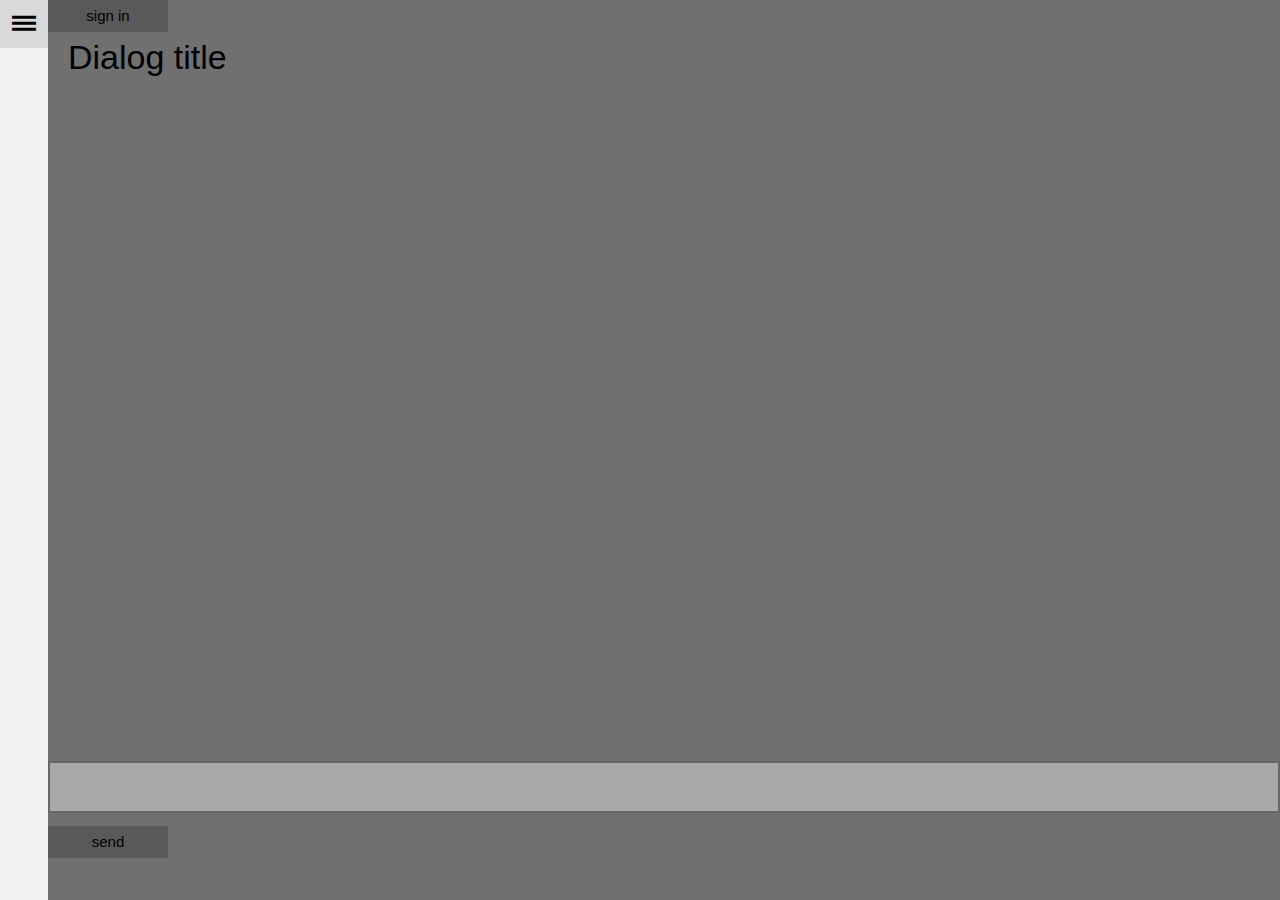
<file: WinJsClient/index.html>
﻿<!DOCTYPE html>
<html>
<head>
    <meta charset="utf-8" />
    <title>hi there</title>
    <link href="lib/winjs-4.0.1/css/ui-light.css" rel="stylesheet" />
    <script src="lib/winjs-4.0.1/js/base.js"></script>
    <script src="lib/winjs-4.0.1/js/ui.js"></script>

    <script src="Scripts/jquery-1.6.4.min.js"></script>
    <script src="Scripts/jquery.signalR-2.2.1.min.js"></script>
    <!--script src="http://localhost:8080/signalr/hubs"-->

    <link href="css/default.css" rel="stylesheet" />
    <link href="css/splitView.css" rel="stylesheet"/>
    <link href="css/lists.css" rel="stylesheet"/>
    <link href="css/addMeta.css" rel="stylesheet"/>

    
    <script src="js/models.js"></script>
    <script src="js/dataStorage.js"></script>   
    <script src="js/serverInteraction.js"></script>
    <script src="js/dataAdapter.js"></script>
    <script src="js/main.js"></script>
    <script src="js/signIn.js"></script>
     
    <script src="js/metaContactsList.js"></script>
    <script src="js/splitView.js"></script>
    <script src="js/dialogList.js"></script>
    <script src="js/accounts.js"></script>
    

</head>
<body class="win-type-body">
    <div id="app">
        <div class="splitView" data-win-control="WinJS.UI.SplitView">
            
            <!-- Pane area -->
            <div>
                <div class="header">
                    <button class="win-splitviewpanetoggle"
                            data-win-control="WinJS.UI.SplitViewPaneToggle"
                            data-win-options="{ splitView: select('.splitView') }"></button>
                    <div class="title">
                        <button class="win-button" id="removeMeta">remove</button>
                        <button class="win-button" id="selectMeta">select</button>
                        <br/>
                        <button class="win-button action" id="addMeta">add</button>
                        <button class="win-button" id="showAccs">accounts</button>

                        <!--Scenario Controls-->
                        <!--Notify flyout-->
                        <div id="notiftFlyout" data-win-control="WinJS.UI.Flyout" aria-label="{Confirm purchase flyout}">
                            <h2 id="notifyText" class="win-h2"></h2>
                            <button class="win-button" id="confirmButton" data-win-selectable="true">ok</button>
                        </div>

                        <!--add metaCont flout-->
                        <div id="addMetaFlyout" data-win-control="WinJS.UI.Flyout" aria-label="{Confirm purchase flyout}">
                            <div>Name: <input id="nameFlyout" type="text" class="win-textarea"/>
                            </div>
                            <div>Vk:
                                <select id="vkListFlyout" class="win-dropdown" data-win-control="WinJS.UI.Repeater" data-win-options="{data: Data.vk}">
                                    <option data-win-bind="value: id; textContent: name"></option>
                                </select>
                            </div>
                            <div>Telegram:
                                <select id="tgListFlyout" class="win-dropdown" data-win-control="WinJS.UI.Repeater" data-win-options="{data: Data.items}">
                                    <option data-win-bind="value: id; textContent: name"></option>
                                </select>
                            </div>
                            <button class="win-button" id="confirmAddingMetaButton" data-win-selectable="true">save</button>
                        </div>

                        <!-- Accs flyout-->
                        <div id="accsFlyout" data-win-control="WinJS.UI.Flyout" aria-label="{Confirm purchase flyout}">
                            <div>
                                Vk:
                                <br/>
                                <input id="vkLogin" type="text" class="win-textarea" />
                                <br/>
                                <input id="vkPassword" type="password" class="win-textarea" />
                            </div>
                            <div>
                                Telegram:
                                <br/>
                                <input id="telegramLogin" type="text" class="win-textarea" />
                            </div>

                            <button class="win-button" id="confirmEditingAccButton" data-win-selectable="true">save</button>
                        </div>
                    
                    </div>
                </div>

                <!-- Simple template for the ListView instantiation -->
                <div class="metaTemplate" data-win-control="WinJS.Binding.Template" style="display: none">
                    <div class="metaItem">
                        <div class="metaItem-Detail">
                            <h4 class="win-h4" data-win-bind="textContent: name"></h4>
                        </div>
                    </div>
                </div>

                <!-- The declarative markup necesary for ListView instantiation -->
                <!-- Call WinJS.UI.processAll() in your initialization code -->
                <div id="metaListView"
                     class="win-selectionstylefilled"
                     data-win-control="WinJS.UI.ListView"
                     data-win-options="{
            itemTemplate: select('.metaTemplate'),
            selectionMode: 'single',
            tapBehavior: WinJS.UI.TapBehavior.toggleSelect,
            itemsReorderable: true,
            itemDataSource: Data.meta.dataSource,
            layout: { type: WinJS.UI.ListLayout }
    }">
                </div>
            </div>


            <!-- Content area -->
            <div>
                <button id="askCodeButton" class="win-button">sign in</button>
            </div>
            <div class="contenttext">
                <h2 id="dialogHeader" class="win-h2">Dialog title</h2>
            </div>

            <!-- Code flyout-->
            <div id="codeFlyout" data-win-control="WinJS.UI.Flyout" aria-label="{Confirm purchase flyout}">
                <div>Code: <input id="code" type="text" class="win-textarea"/>
                </div>
                <button class="win-button" id="sendCodeButton" data-win-selectable="true">ok</button>
            </div>

            <!-- Simple template for the ListView instantiation -->
            <div class="dialogTemplate" data-win-control="WinJS.Binding.Template" style="display: none">
                <div class="dialogItem">
                    <div class="dialogItem-Detail">
                        <h4 class="win-h4" data-win-bind="textContent: text"></h4>
                        <h6 class="win-h6" data-win-bind="textContent: type"></h6>
                    </div>
                </div>
            </div>

            <!-- The declarative markup necesary for ListView instantiation -->
            <!-- Call WinJS.UI.processAll() in your initialization code -->
            <div id="dialogListView"
                 class="win-selectionstylefilled"
                 data-win-control="WinJS.UI.ListView"
                 data-win-options="{
            itemTemplate: select('.dialogTemplate'),
            selectionMode: 'none',
            tapBehavior: 'none',
            
            layout: { type: WinJS.UI.ListLayout }
    }">
            </div>
            <div id="messageInput">
                <textarea id="messageToSend" class="win-textarea"></textarea>
                <button id="sendButtton" class="win-button">send</button>
            </div>
        </div>
    </div>
</body>
</html>
</file>
<file: WinJsClient/lib/winjs-4.0.1/css/ui-light.css>
﻿/* Copyright (c) Microsoft Corporation.  All Rights Reserved. Licensed under the MIT License. See License.txt in the project root for license information. */
@keyframes WinJS-node-inserted {
  from {
    outline-color: #000;
  }
  to {
    outline-color: #001;
  }
}
@keyframes WinJS-opacity-in {
  from {
    opacity: 0;
  }
  to {
    opacity: 1;
  }
}
@keyframes WinJS-opacity-out {
  from {
    opacity: 1;
  }
  to {
    opacity: 0;
  }
}
@keyframes WinJS-scale-up {
  from {
    transform: scale(0.85);
  }
  to {
    transform: scale(1);
  }
}
@keyframes WinJS-scale-down {
  from {
    transform: scale(1);
  }
  to {
    transform: scale(0.85);
  }
}
@keyframes WinJS-default-remove {
  from {
    transform: translateX(11px);
  }
  to {
    transform: none;
  }
}
@keyframes WinJS-default-remove-rtl {
  from {
    transform: translateX(-11px);
  }
  to {
    transform: none;
  }
}
@keyframes WinJS-default-apply {
  from {
    transform: none;
  }
  to {
    transform: translateX(11px);
  }
}
@keyframes WinJS-default-apply-rtl {
  from {
    transform: none;
  }
  to {
    transform: translateX(-11px);
  }
}
@keyframes WinJS-showEdgeUI {
  from {
    transform: translateY(-70px);
  }
  to {
    transform: none;
  }
}
@keyframes WinJS-showPanel {
  from {
    transform: translateX(364px);
  }
  to {
    transform: none;
  }
}
@keyframes WinJS-showPanel-rtl {
  from {
    transform: translateX(-364px);
  }
  to {
    transform: none;
  }
}
@keyframes WinJS-hideEdgeUI {
  from {
    transform: none;
  }
  to {
    transform: translateY(-70px);
  }
}
@keyframes WinJS-hidePanel {
  from {
    transform: none;
  }
  to {
    transform: translateX(364px);
  }
}
@keyframes WinJS-hidePanel-rtl {
  from {
    transform: none;
  }
  to {
    transform: translateX(-364px);
  }
}
@keyframes WinJS-showPopup {
  from {
    transform: translateY(50px);
  }
  to {
    transform: none;
  }
}
@keyframes WinJS-dragSourceEnd {
  from {
    transform: translateX(11px) scale(1.05);
  }
  to {
    transform: none;
  }
}
@keyframes WinJS-dragSourceEnd-rtl {
  from {
    transform: translateX(-11px) scale(1.05);
  }
  to {
    transform: none;
  }
}
@keyframes WinJS-enterContent {
  from {
    transform: translateY(28px);
  }
  to {
    transform: none;
  }
}
@keyframes WinJS-exit {
  from {
    transform: none;
  }
  to {
    transform: none;
  }
}
@keyframes WinJS-enterPage {
  from {
    transform: translateY(28px);
  }
  to {
    transform: none;
  }
}
@keyframes WinJS-updateBadge {
  from {
    transform: translateY(24px);
  }
  to {
    transform: none;
  }
}
@-webkit-keyframes WinJS-node-inserted {
  from {
    outline-color: #000;
  }
  to {
    outline-color: #001;
  }
}
@-webkit-keyframes -webkit-WinJS-opacity-in {
  from {
    opacity: 0;
  }
  to {
    opacity: 1;
  }
}
@-webkit-keyframes -webkit-WinJS-opacity-out {
  from {
    opacity: 1;
  }
  to {
    opacity: 0;
  }
}
@-webkit-keyframes -webkit-WinJS-scale-up {
  from {
    -webkit-transform: scale(0.85);
  }
  to {
    -webkit-transform: scale(1);
  }
}
@-webkit-keyframes -webkit-WinJS-scale-down {
  from {
    -webkit-transform: scale(1);
  }
  to {
    -webkit-transform: scale(0.85);
  }
}
@-webkit-keyframes -webkit-WinJS-default-remove {
  from {
    -webkit-transform: translateX(11px);
  }
  to {
    -webkit-transform: none;
  }
}
@-webkit-keyframes -webkit-WinJS-default-remove-rtl {
  from {
    -webkit-transform: translateX(-11px);
  }
  to {
    -webkit-transform: none;
  }
}
@-webkit-keyframes -webkit-WinJS-default-apply {
  from {
    -webkit-transform: none;
  }
  to {
    -webkit-transform: translateX(11px);
  }
}
@-webkit-keyframes -webkit-WinJS-default-apply-rtl {
  from {
    -webkit-transform: none;
  }
  to {
    -webkit-transform: translateX(-11px);
  }
}
@-webkit-keyframes -webkit-WinJS-showEdgeUI {
  from {
    -webkit-transform: translateY(-70px);
  }
  to {
    -webkit-transform: none;
  }
}
@-webkit-keyframes -webkit-WinJS-showPanel {
  from {
    -webkit-transform: translateX(364px);
  }
  to {
    -webkit-transform: none;
  }
}
@-webkit-keyframes -webkit-WinJS-showPanel-rtl {
  from {
    -webkit-transform: translateX(-364px);
  }
  to {
    -webkit-transform: none;
  }
}
@-webkit-keyframes -webkit-WinJS-hideEdgeUI {
  from {
    -webkit-transform: none;
  }
  to {
    -webkit-transform: translateY(-70px);
  }
}
@-webkit-keyframes -webkit-WinJS-hidePanel {
  from {
    -webkit-transform: none;
  }
  to {
    -webkit-transform: translateX(364px);
  }
}
@-webkit-keyframes -webkit-WinJS-hidePanel-rtl {
  from {
    -webkit-transform: none;
  }
  to {
    -webkit-transform: translateX(-364px);
  }
}
@-webkit-keyframes -webkit-WinJS-showPopup {
  from {
    -webkit-transform: translateY(50px);
  }
  to {
    -webkit-transform: none;
  }
}
@-webkit-keyframes -webkit-WinJS-dragSourceEnd {
  from {
    -webkit-transform: translateX(11px) scale(1.05);
  }
  to {
    -webkit-transform: none;
  }
}
@-webkit-keyframes -webkit-WinJS-dragSourceEnd-rtl {
  from {
    -webkit-transform: translateX(-11px) scale(1.05);
  }
  to {
    -webkit-transform: none;
  }
}
@-webkit-keyframes -webkit-WinJS-enterContent {
  from {
    -webkit-transform: translateY(28px);
  }
  to {
    -webkit-transform: none;
  }
}
@-webkit-keyframes -webkit-WinJS-exit {
  from {
    -webkit-transform: none;
  }
  to {
    -webkit-transform: none;
  }
}
@-webkit-keyframes -webkit-WinJS-enterPage {
  from {
    -webkit-transform: translateY(28px);
  }
  to {
    -webkit-transform: none;
  }
}
@-webkit-keyframes -webkit-WinJS-updateBadge {
  from {
    -webkit-transform: translateY(24px);
  }
  to {
    -webkit-transform: none;
  }
}
@font-face {
  font-family: "Segoe UI Command";
  src: local("Segoe MDL2 Assets");
  font-weight: normal;
  font-style: normal;
}
@font-face {
  font-family: "Symbols";
  src: url(../fonts/Symbols.ttf);
}
.win-type-header,
.win-h1 {
  font-size: 46px;
  font-weight: 200;
  line-height: 1.216;
  letter-spacing: 0px;
}
.win-type-subheader,
.win-h2 {
  font-size: 34px;
  font-weight: 200;
  line-height: 1.176;
}
.win-type-title,
.win-h3 {
  font-size: 24px;
  font-weight: 300;
  line-height: 1.167;
}
.win-type-subtitle,
.win-h4 {
  font-size: 20px;
  font-weight: 400;
  line-height: 1.2;
}
.win-type-body,
.win-h6 {
  font-size: 15px;
  font-weight: 400;
  line-height: 1.333;
}
.win-type-base,
.win-h5 {
  font-size: 15px;
  font-weight: 500;
  line-height: 1.333;
}
.win-type-caption {
  font-size: 12px;
  font-weight: 400;
  line-height: 1.167;
}
@font-face {
  font-family: "Segoe UI";
  font-weight: 200;
  src: local("Segoe UI Light");
}
@font-face {
  font-family: "Segoe UI";
  font-weight: 300;
  src: local("Segoe UI Semilight");
}
@font-face {
  font-family: "Segoe UI";
  font-weight: 400;
  src: local("Segoe UI");
}
@font-face {
  font-family: "Segoe UI";
  font-weight: 500;
  src: local("Segoe UI Semibold");
}
@font-face {
  font-family: "Segoe UI";
  font-weight: 600;
  src: local("Segoe UI Bold");
}
@font-face {
  font-family: "Segoe UI";
  font-style: italic;
  font-weight: 400;
  src: local("Segoe UI Italic");
}
@font-face {
  font-family: "Segoe UI";
  font-style: italic;
  font-weight: 700;
  src: local("Segoe UI Bold Italic");
}
@font-face {
  font-family: "Microsoft Yahei UI";
  font-weight: 200;
  src: local("Microsoft Yahei UI Light");
}
@font-face {
  font-family: "Microsoft Yahei UI";
  font-weight: 300;
  src: local("Microsoft Yahei UI");
}
@font-face {
  font-family: "Microsoft Yahei UI";
  font-weight: 500;
  src: local("Microsoft Yahei UI");
}
@font-face {
  font-family: "Microsoft Yahei UI";
  font-weight: 600;
  src: local("Microsoft Yahei UI Bold");
}
@font-face {
  font-family: "Microsoft JhengHei UI";
  font-weight: 200;
  src: local("Microsoft JhengHei UI Light");
}
@font-face {
  font-family: "Microsoft JhengHei UI";
  font-weight: 300;
  src: local("Microsoft JhengHei UI");
}
@font-face {
  font-family: "Microsoft JhengHei UI";
  font-weight: 500;
  src: local("Microsoft JhengHei UI");
}
@font-face {
  font-family: "Microsoft JhengHei UI";
  font-weight: 600;
  src: local("Microsoft JhengHei UI Bold");
}
.win-type-header:-ms-lang(am, ti),
.win-type-subheader:-ms-lang(am, ti),
.win-type-title:-ms-lang(am, ti),
.win-type-subtitle:-ms-lang(am, ti),
.win-type-base:-ms-lang(am, ti),
.win-type-body:-ms-lang(am, ti),
.win-type-caption:-ms-lang(am, ti),
.win-h1:-ms-lang(am, ti),
.win-h2:-ms-lang(am, ti),
.win-h3:-ms-lang(am, ti),
.win-h4:-ms-lang(am, ti),
.win-h5:-ms-lang(am, ti),
.win-h6:-ms-lang(am, ti),
.win-button:-ms-lang(am, ti),
.win-dropdown:-ms-lang(am, ti),
.win-textbox:-ms-lang(am, ti),
.win-link:-ms-lang(am, ti),
.win-textarea:-ms-lang(am, ti) {
  font-family: "Ebrima", "Ebrima", "Nirmala UI", "Gadugi", "Segoe UI Emoji", "Segoe MDL2 Assets", "Symbols", "Yu Gothic UI", "Yu Gothic", "Meiryo UI", "Leelawadee UI", "Microsoft YaHei UI", "Microsoft JhengHei UI", "Malgun Gothic", "Segoe UI Historic", "Estrangelo Edessa", "Microsoft Himalaya", "Microsoft New Tai Lue", "Microsoft PhagsPa", "Microsoft Tai Le", "Microsoft Yi Baiti", "Mongolian Baiti", "MV Boli", "Myanmar Text", "Javanese Text", "Cambria Math";
}
.win-type-header:-ms-lang(as, bn, gu, hi, kn, kok, ml, mr, ne, or, pa, sat-Olck, si, srb-Sora, ta, te),
.win-type-subheader:-ms-lang(as, bn, gu, hi, kn, kok, ml, mr, ne, or, pa, sat-Olck, si, srb-Sora, ta, te),
.win-type-title:-ms-lang(as, bn, gu, hi, kn, kok, ml, mr, ne, or, pa, sat-Olck, si, srb-Sora, ta, te),
.win-type-subtitle:-ms-lang(as, bn, gu, hi, kn, kok, ml, mr, ne, or, pa, sat-Olck, si, srb-Sora, ta, te),
.win-type-base:-ms-lang(as, bn, gu, hi, kn, kok, ml, mr, ne, or, pa, sat-Olck, si, srb-Sora, ta, te),
.win-type-body:-ms-lang(as, bn, gu, hi, kn, kok, ml, mr, ne, or, pa, sat-Olck, si, srb-Sora, ta, te),
.win-type-caption:-ms-lang(as, bn, gu, hi, kn, kok, ml, mr, ne, or, pa, sat-Olck, si, srb-Sora, ta, te),
.win-h1:-ms-lang(as, bn, gu, hi, kn, kok, ml, mr, ne, or, pa, sat-Olck, si, srb-Sora, ta, te),
.win-h2:-ms-lang(as, bn, gu, hi, kn, kok, ml, mr, ne, or, pa, sat-Olck, si, srb-Sora, ta, te),
.win-h3:-ms-lang(as, bn, gu, hi, kn, kok, ml, mr, ne, or, pa, sat-Olck, si, srb-Sora, ta, te),
.win-h4:-ms-lang(as, bn, gu, hi, kn, kok, ml, mr, ne, or, pa, sat-Olck, si, srb-Sora, ta, te),
.win-h5:-ms-lang(as, bn, gu, hi, kn, kok, ml, mr, ne, or, pa, sat-Olck, si, srb-Sora, ta, te),
.win-h6:-ms-lang(as, bn, gu, hi, kn, kok, ml, mr, ne, or, pa, sat-Olck, si, srb-Sora, ta, te),
.win-button:-ms-lang(as, bn, gu, hi, kn, kok, ml, mr, ne, or, pa, sat-Olck, si, srb-Sora, ta, te),
.win-dropdown:-ms-lang(as, bn, gu, hi, kn, kok, ml, mr, ne, or, pa, sat-Olck, si, srb-Sora, ta, te),
.win-textbox:-ms-lang(as, bn, gu, hi, kn, kok, ml, mr, ne, or, pa, sat-Olck, si, srb-Sora, ta, te),
.win-link:-ms-lang(as, bn, gu, hi, kn, kok, ml, mr, ne, or, pa, sat-Olck, si, srb-Sora, ta, te),
.win-textarea:-ms-lang(as, bn, gu, hi, kn, kok, ml, mr, ne, or, pa, sat-Olck, si, srb-Sora, ta, te) {
  font-family: "Nirmala UI", "Ebrima", "Nirmala UI", "Gadugi", "Segoe UI Emoji", "Segoe MDL2 Assets", "Symbols", "Yu Gothic UI", "Yu Gothic", "Meiryo UI", "Leelawadee UI", "Microsoft YaHei UI", "Microsoft JhengHei UI", "Malgun Gothic", "Segoe UI Historic", "Estrangelo Edessa", "Microsoft Himalaya", "Microsoft New Tai Lue", "Microsoft PhagsPa", "Microsoft Tai Le", "Microsoft Yi Baiti", "Mongolian Baiti", "MV Boli", "Myanmar Text", "Javanese Text", "Cambria Math";
}
.win-type-header:-ms-lang(chr-CHER-US),
.win-type-subheader:-ms-lang(chr-CHER-US),
.win-type-title:-ms-lang(chr-CHER-US),
.win-type-subtitle:-ms-lang(chr-CHER-US),
.win-type-base:-ms-lang(chr-CHER-US),
.win-type-body:-ms-lang(chr-CHER-US),
.win-type-caption:-ms-lang(chr-CHER-US),
.win-h1:-ms-lang(chr-CHER-US),
.win-h2:-ms-lang(chr-CHER-US),
.win-h3:-ms-lang(chr-CHER-US),
.win-h4:-ms-lang(chr-CHER-US),
.win-h5:-ms-lang(chr-CHER-US),
.win-h6:-ms-lang(chr-CHER-US),
.win-button:-ms-lang(chr-CHER-US),
.win-dropdown:-ms-lang(chr-CHER-US),
.win-textbox:-ms-lang(chr-CHER-US),
.win-link:-ms-lang(chr-CHER-US),
.win-textarea:-ms-lang(chr-CHER-US) {
  font-family: "Gadugi", "Ebrima", "Nirmala UI", "Gadugi", "Segoe UI Emoji", "Segoe MDL2 Assets", "Symbols", "Yu Gothic UI", "Yu Gothic", "Meiryo UI", "Leelawadee UI", "Microsoft YaHei UI", "Microsoft JhengHei UI", "Malgun Gothic", "Segoe UI Historic", "Estrangelo Edessa", "Microsoft Himalaya", "Microsoft New Tai Lue", "Microsoft PhagsPa", "Microsoft Tai Le", "Microsoft Yi Baiti", "Mongolian Baiti", "MV Boli", "Myanmar Text", "Javanese Text", "Cambria Math";
}
.win-type-header:-ms-lang(ja),
.win-type-subheader:-ms-lang(ja),
.win-type-title:-ms-lang(ja),
.win-type-subtitle:-ms-lang(ja),
.win-type-base:-ms-lang(ja),
.win-type-body:-ms-lang(ja),
.win-type-caption:-ms-lang(ja),
.win-h1:-ms-lang(ja),
.win-h2:-ms-lang(ja),
.win-h3:-ms-lang(ja),
.win-h4:-ms-lang(ja),
.win-h5:-ms-lang(ja),
.win-h6:-ms-lang(ja),
.win-button:-ms-lang(ja),
.win-dropdown:-ms-lang(ja),
.win-textbox:-ms-lang(ja),
.win-link:-ms-lang(ja),
.win-textarea:-ms-lang(ja) {
  font-family: "Yu Gothic UI", "Ebrima", "Nirmala UI", "Gadugi", "Segoe UI Emoji", "Segoe MDL2 Assets", "Symbols", "Yu Gothic UI", "Yu Gothic", "Meiryo UI", "Leelawadee UI", "Microsoft YaHei UI", "Microsoft JhengHei UI", "Malgun Gothic", "Segoe UI Historic", "Estrangelo Edessa", "Microsoft Himalaya", "Microsoft New Tai Lue", "Microsoft PhagsPa", "Microsoft Tai Le", "Microsoft Yi Baiti", "Mongolian Baiti", "MV Boli", "Myanmar Text", "Javanese Text", "Cambria Math";
}
.win-type-header:-ms-lang(km, lo, th, bug-Bugi),
.win-type-subheader:-ms-lang(km, lo, th, bug-Bugi),
.win-type-title:-ms-lang(km, lo, th, bug-Bugi),
.win-type-subtitle:-ms-lang(km, lo, th, bug-Bugi),
.win-type-base:-ms-lang(km, lo, th, bug-Bugi),
.win-type-body:-ms-lang(km, lo, th, bug-Bugi),
.win-type-caption:-ms-lang(km, lo, th, bug-Bugi),
.win-h1:-ms-lang(km, lo, th, bug-Bugi),
.win-h2:-ms-lang(km, lo, th, bug-Bugi),
.win-h3:-ms-lang(km, lo, th, bug-Bugi),
.win-h4:-ms-lang(km, lo, th, bug-Bugi),
.win-h5:-ms-lang(km, lo, th, bug-Bugi),
.win-h6:-ms-lang(km, lo, th, bug-Bugi),
.win-button:-ms-lang(km, lo, th, bug-Bugi),
.win-dropdown:-ms-lang(km, lo, th, bug-Bugi),
.win-textbox:-ms-lang(km, lo, th, bug-Bugi),
.win-link:-ms-lang(km, lo, th, bug-Bugi),
.win-textarea:-ms-lang(km, lo, th, bug-Bugi) {
  font-family: "Leelawadee UI", "Ebrima", "Nirmala UI", "Gadugi", "Segoe UI Emoji", "Segoe MDL2 Assets", "Symbols", "Yu Gothic UI", "Yu Gothic", "Meiryo UI", "Leelawadee UI", "Microsoft YaHei UI", "Microsoft JhengHei UI", "Malgun Gothic", "Segoe UI Historic", "Estrangelo Edessa", "Microsoft Himalaya", "Microsoft New Tai Lue", "Microsoft PhagsPa", "Microsoft Tai Le", "Microsoft Yi Baiti", "Mongolian Baiti", "MV Boli", "Myanmar Text", "Javanese Text", "Cambria Math";
}
.win-type-header:-ms-lang(ko),
.win-type-subheader:-ms-lang(ko),
.win-type-title:-ms-lang(ko),
.win-type-subtitle:-ms-lang(ko),
.win-type-base:-ms-lang(ko),
.win-type-body:-ms-lang(ko),
.win-type-caption:-ms-lang(ko),
.win-h1:-ms-lang(ko),
.win-h2:-ms-lang(ko),
.win-h3:-ms-lang(ko),
.win-h4:-ms-lang(ko),
.win-h5:-ms-lang(ko),
.win-h6:-ms-lang(ko),
.win-button:-ms-lang(ko),
.win-dropdown:-ms-lang(ko),
.win-textbox:-ms-lang(ko),
.win-link:-ms-lang(ko),
.win-textarea:-ms-lang(ko) {
  font-family: "Malgun Gothic", "Ebrima", "Nirmala UI", "Gadugi", "Segoe UI Emoji", "Segoe MDL2 Assets", "Symbols", "Yu Gothic UI", "Yu Gothic", "Meiryo UI", "Leelawadee UI", "Microsoft YaHei UI", "Microsoft JhengHei UI", "Malgun Gothic", "Segoe UI Historic", "Estrangelo Edessa", "Microsoft Himalaya", "Microsoft New Tai Lue", "Microsoft PhagsPa", "Microsoft Tai Le", "Microsoft Yi Baiti", "Mongolian Baiti", "MV Boli", "Myanmar Text", "Javanese Text", "Cambria Math";
}
.win-type-header:-ms-lang(jv-Java),
.win-type-subheader:-ms-lang(jv-Java),
.win-type-title:-ms-lang(jv-Java),
.win-type-subtitle:-ms-lang(jv-Java),
.win-type-base:-ms-lang(jv-Java),
.win-type-body:-ms-lang(jv-Java),
.win-type-caption:-ms-lang(jv-Java),
.win-h1:-ms-lang(jv-Java),
.win-h2:-ms-lang(jv-Java),
.win-h3:-ms-lang(jv-Java),
.win-h4:-ms-lang(jv-Java),
.win-h5:-ms-lang(jv-Java),
.win-h6:-ms-lang(jv-Java),
.win-button:-ms-lang(jv-Java),
.win-dropdown:-ms-lang(jv-Java),
.win-textbox:-ms-lang(jv-Java),
.win-link:-ms-lang(jv-Java),
.win-textarea:-ms-lang(jv-Java) {
  font-family: "Javanese Text", "Ebrima", "Nirmala UI", "Gadugi", "Segoe UI Emoji", "Segoe MDL2 Assets", "Symbols", "Yu Gothic UI", "Yu Gothic", "Meiryo UI", "Leelawadee UI", "Microsoft YaHei UI", "Microsoft JhengHei UI", "Malgun Gothic", "Segoe UI Historic", "Estrangelo Edessa", "Microsoft Himalaya", "Microsoft New Tai Lue", "Microsoft PhagsPa", "Microsoft Tai Le", "Microsoft Yi Baiti", "Mongolian Baiti", "MV Boli", "Myanmar Text", "Javanese Text", "Cambria Math";
}
.win-type-header:-ms-lang(cop-Copt),
.win-type-subheader:-ms-lang(cop-Copt),
.win-type-title:-ms-lang(cop-Copt),
.win-type-subtitle:-ms-lang(cop-Copt),
.win-type-base:-ms-lang(cop-Copt),
.win-type-body:-ms-lang(cop-Copt),
.win-type-caption:-ms-lang(cop-Copt),
.win-h1:-ms-lang(cop-Copt),
.win-h2:-ms-lang(cop-Copt),
.win-h3:-ms-lang(cop-Copt),
.win-h4:-ms-lang(cop-Copt),
.win-h5:-ms-lang(cop-Copt),
.win-h6:-ms-lang(cop-Copt),
.win-button:-ms-lang(cop-Copt),
.win-dropdown:-ms-lang(cop-Copt),
.win-textbox:-ms-lang(cop-Copt),
.win-link:-ms-lang(cop-Copt),
.win-textarea:-ms-lang(cop-Copt) {
  font-family: "Segoe MDL2 Assets", "Ebrima", "Nirmala UI", "Gadugi", "Segoe UI Emoji", "Segoe MDL2 Assets", "Symbols", "Yu Gothic UI", "Yu Gothic", "Meiryo UI", "Leelawadee UI", "Microsoft YaHei UI", "Microsoft JhengHei UI", "Malgun Gothic", "Segoe UI Historic", "Estrangelo Edessa", "Microsoft Himalaya", "Microsoft New Tai Lue", "Microsoft PhagsPa", "Microsoft Tai Le", "Microsoft Yi Baiti", "Mongolian Baiti", "MV Boli", "Myanmar Text", "Javanese Text", "Cambria Math";
}
.win-type-header:-ms-lang(zh-CN, zh-Hans, zh-SG),
.win-type-subheader:-ms-lang(zh-CN, zh-Hans, zh-SG),
.win-type-title:-ms-lang(zh-CN, zh-Hans, zh-SG),
.win-type-subtitle:-ms-lang(zh-CN, zh-Hans, zh-SG),
.win-type-base:-ms-lang(zh-CN, zh-Hans, zh-SG),
.win-type-body:-ms-lang(zh-CN, zh-Hans, zh-SG),
.win-type-caption:-ms-lang(zh-CN, zh-Hans, zh-SG),
.win-h1:-ms-lang(zh-CN, zh-Hans, zh-SG),
.win-h2:-ms-lang(zh-CN, zh-Hans, zh-SG),
.win-h3:-ms-lang(zh-CN, zh-Hans, zh-SG),
.win-h4:-ms-lang(zh-CN, zh-Hans, zh-SG),
.win-h5:-ms-lang(zh-CN, zh-Hans, zh-SG),
.win-h6:-ms-lang(zh-CN, zh-Hans, zh-SG),
.win-button:-ms-lang(zh-CN, zh-Hans, zh-SG),
.win-dropdown:-ms-lang(zh-CN, zh-Hans, zh-SG),
.win-textbox:-ms-lang(zh-CN, zh-Hans, zh-SG),
.win-link:-ms-lang(zh-CN, zh-Hans, zh-SG),
.win-textarea:-ms-lang(zh-CN, zh-Hans, zh-SG) {
  font-family: "Microsoft YaHei UI", "Ebrima", "Nirmala UI", "Gadugi", "Segoe UI Emoji", "Segoe MDL2 Assets", "Symbols", "Yu Gothic UI", "Yu Gothic", "Meiryo UI", "Leelawadee UI", "Microsoft YaHei UI", "Microsoft JhengHei UI", "Malgun Gothic", "Segoe UI Historic", "Estrangelo Edessa", "Microsoft Himalaya", "Microsoft New Tai Lue", "Microsoft PhagsPa", "Microsoft Tai Le", "Microsoft Yi Baiti", "Mongolian Baiti", "MV Boli", "Myanmar Text", "Javanese Text", "Cambria Math";
}
.win-type-header:-ms-lang(zh-HK, zh-TW, zh-Hant, zh-MO),
.win-type-subheader:-ms-lang(zh-HK, zh-TW, zh-Hant, zh-MO),
.win-type-title:-ms-lang(zh-HK, zh-TW, zh-Hant, zh-MO),
.win-type-subtitle:-ms-lang(zh-HK, zh-TW, zh-Hant, zh-MO),
.win-type-base:-ms-lang(zh-HK, zh-TW, zh-Hant, zh-MO),
.win-type-body:-ms-lang(zh-HK, zh-TW, zh-Hant, zh-MO),
.win-type-caption:-ms-lang(zh-HK, zh-TW, zh-Hant, zh-MO),
.win-h1:-ms-lang(zh-HK, zh-TW, zh-Hant, zh-MO),
.win-h2:-ms-lang(zh-HK, zh-TW, zh-Hant, zh-MO),
.win-h3:-ms-lang(zh-HK, zh-TW, zh-Hant, zh-MO),
.win-h4:-ms-lang(zh-HK, zh-TW, zh-Hant, zh-MO),
.win-h5:-ms-lang(zh-HK, zh-TW, zh-Hant, zh-MO),
.win-h6:-ms-lang(zh-HK, zh-TW, zh-Hant, zh-MO),
.win-button:-ms-lang(zh-HK, zh-TW, zh-Hant, zh-MO),
.win-dropdown:-ms-lang(zh-HK, zh-TW, zh-Hant, zh-MO),
.win-textbox:-ms-lang(zh-HK, zh-TW, zh-Hant, zh-MO),
.win-link:-ms-lang(zh-HK, zh-TW, zh-Hant, zh-MO),
.win-textarea:-ms-lang(zh-HK, zh-TW, zh-Hant, zh-MO) {
  font-family: "Microsoft JhengHei UI", "Ebrima", "Nirmala UI", "Gadugi", "Segoe UI Emoji", "Segoe MDL2 Assets", "Symbols", "Yu Gothic UI", "Yu Gothic", "Meiryo UI", "Leelawadee UI", "Microsoft YaHei UI", "Microsoft JhengHei UI", "Malgun Gothic", "Segoe UI Historic", "Estrangelo Edessa", "Microsoft Himalaya", "Microsoft New Tai Lue", "Microsoft PhagsPa", "Microsoft Tai Le", "Microsoft Yi Baiti", "Mongolian Baiti", "MV Boli", "Myanmar Text", "Javanese Text", "Cambria Math";
}
html,
body {
  width: 100%;
  height: 100%;
  margin: 0px;
  cursor: default;
  -webkit-touch-callout: none;
  -ms-scroll-translation: vertical-to-horizontal;
  -webkit-tap-highlight-color: rgba(0, 0, 0, 0);
}
html {
  overflow: hidden;
  direction: ltr;
}
html:lang(ar),
html:lang(dv),
html:lang(fa),
html:lang(he),
html:lang(ku-Arab),
html:lang(pa-Arab),
html:lang(prs),
html:lang(ps),
html:lang(sd-Arab),
html:lang(syr),
html:lang(ug),
html:lang(ur),
html:lang(qps-plocm) {
  direction: rtl;
}
body {
  -ms-content-zooming: none;
}
iframe {
  border: 0;
}
.win-type-header,
.win-type-subheader,
.win-type-title,
.win-type-subtitle,
.win-type-base,
.win-type-body,
.win-type-caption,
.win-h1,
.win-h2,
.win-h3,
.win-h4,
.win-h5,
.win-h6,
.win-button,
.win-dropdown,
.win-textbox,
.win-link,
.win-textarea {
  font-family: "Segoe UI", sans-serif, "Segoe MDL2 Assets", "Symbols";
}
.win-textbox,
.win-textarea {
  -ms-user-select: element;
  border-style: solid;
  border-width: 2px;
  border-radius: 0;
  margin: 8px 0px;
  width: 296px;
  min-width: 64px;
  min-height: 28px;
  background-clip: border-box;
  box-sizing: border-box;
  padding: 3px 6px 5px 10px;
  outline: 0;
  font-size: 15px;
  font-weight: 400;
  line-height: 1.333;
}
.win-textbox::-ms-value {
  margin: 0;
  padding: 0;
}
.win-textbox::-ms-clear,
.win-textbox::-ms-reveal {
  padding-right: 2px;
  margin-right: -8px;
  margin-left: 2px;
  margin-top: -8px;
  margin-bottom: -8px;
  width: 30px;
  height: 32px;
}
.win-textbox:lang(ar)::-ms-clear,
.win-textbox:lang(dv)::-ms-clear,
.win-textbox:lang(fa)::-ms-clear,
.win-textbox:lang(he)::-ms-clear,
.win-textbox:lang(ku-Arab)::-ms-clear,
.win-textbox:lang(pa-Arab)::-ms-clear,
.win-textbox:lang(prs)::-ms-clear,
.win-textbox:lang(ps)::-ms-clear,
.win-textbox:lang(sd-Arab)::-ms-clear,
.win-textbox:lang(syr)::-ms-clear,
.win-textbox:lang(ug)::-ms-clear,
.win-textbox:lang(ur)::-ms-clear,
.win-textbox:lang(qps-plocm)::-ms-clear,
.win-textbox:lang(ar)::-ms-reveal,
.win-textbox:lang(dv)::-ms-reveal,
.win-textbox:lang(fa)::-ms-reveal,
.win-textbox:lang(he)::-ms-reveal,
.win-textbox:lang(ku-Arab)::-ms-reveal,
.win-textbox:lang(pa-Arab)::-ms-reveal,
.win-textbox:lang(prs)::-ms-reveal,
.win-textbox:lang(ps)::-ms-reveal,
.win-textbox:lang(sd-Arab)::-ms-reveal,
.win-textbox:lang(syr)::-ms-reveal,
.win-textbox:lang(ug)::-ms-reveal,
.win-textbox:lang(ur)::-ms-reveal,
.win-textbox:lang(qps-plocm)::-ms-reveal {
  margin-left: -8px;
  margin-right: 2px;
}
.win-textarea {
  resize: none;
  overflow-y: auto;
}
.win-radio,
.win-checkbox {
  width: 20px;
  height: 20px;
  margin-right: 8px;
  margin-top: 12px;
  margin-bottom: 12px;
}
.win-radio:lang(ar),
.win-checkbox:lang(ar),
.win-radio:lang(dv),
.win-checkbox:lang(dv),
.win-radio:lang(fa),
.win-checkbox:lang(fa),
.win-radio:lang(he),
.win-checkbox:lang(he),
.win-radio:lang(ku-Arab),
.win-checkbox:lang(ku-Arab),
.win-radio:lang(pa-Arab),
.win-checkbox:lang(pa-Arab),
.win-radio:lang(prs),
.win-checkbox:lang(prs),
.win-radio:lang(ps),
.win-checkbox:lang(ps),
.win-radio:lang(sd-Arab),
.win-checkbox:lang(sd-Arab),
.win-radio:lang(syr),
.win-checkbox:lang(syr),
.win-radio:lang(ug),
.win-checkbox:lang(ug),
.win-radio:lang(ur),
.win-checkbox:lang(ur),
.win-radio:lang(qps-plocm),
.win-checkbox:lang(qps-plocm) {
  margin-left: 8px;
  margin-right: 0px;
}
.win-radio::-ms-check,
.win-checkbox::-ms-check {
  border-style: solid;
  display: inline-block;
  border-width: 2px;
  background-clip: border-box;
}
.win-button {
  border-style: solid;
  margin: 0px;
  min-height: 32px;
  min-width: 120px;
  padding: 4px 8px;
  border-width: 2px;
  background-clip: border-box;
  border-radius: 0;
  touch-action: manipulation;
  -webkit-appearance: none;
  font-size: 15px;
  font-weight: 400;
  line-height: 1.333;
}
.win-button.win-button-file {
  border: none;
  min-width: 100px;
  min-height: 20px;
  width: 340px;
  height: 32px;
  padding: 0px;
  margin: 7px 8px 21px 8px;
  background-clip: padding-box;
}
.win-button.win-button-file::-ms-value {
  margin: 0;
  border-width: 2px;
  border-style: solid;
  border-right-style: none;
  border-radius: 0;
  background-clip: border-box;
  font-size: 15px;
  font-weight: 400;
  line-height: 1.333;
}
.win-button.win-button-file:lang(ar)::-ms-value,
.win-button.win-button-file:lang(dv)::-ms-value,
.win-button.win-button-file:lang(fa)::-ms-value,
.win-button.win-button-file:lang(he)::-ms-value,
.win-button.win-button-file:lang(ku-Arab)::-ms-value,
.win-button.win-button-file:lang(pa-Arab)::-ms-value,
.win-button.win-button-file:lang(prs)::-ms-value,
.win-button.win-button-file:lang(ps)::-ms-value,
.win-button.win-button-file:lang(sd-Arab)::-ms-value,
.win-button.win-button-file:lang(syr)::-ms-value,
.win-button.win-button-file:lang(ug)::-ms-value,
.win-button.win-button-file:lang(ur)::-ms-value,
.win-button.win-button-file:lang(qps-plocm)::-ms-value {
  border-left-style: none;
  border-right-style: solid;
}
.win-button.win-button-file::-ms-browse {
  margin: 0;
  padding: 0 18px;
  border-width: 2px;
  border-style: solid;
  background-clip: padding-box;
  font-size: 15px;
  font-weight: 400;
  line-height: 1.333;
}
.win-dropdown {
  min-width: 56px;
  max-width: 368px;
  min-height: 32px;
  margin: 8px 0;
  border-style: solid;
  border-width: 2px;
  background-clip: border-box;
  background-image: none;
  box-sizing: border-box;
  border-radius: 0;
  font-size: 15px;
  font-weight: 400;
  line-height: 1.333;
}
.win-dropdown::-ms-value {
  padding: 5px 12px 7px 12px;
  margin: 0;
}
.win-dropdown::-ms-expand {
  border: none;
  margin-right: 5px;
  margin-left: 3px;
  margin-bottom: -2px;
  font-size: 20px;
}
select[multiple].win-dropdown {
  padding: 0 0 0 12px;
  vertical-align: bottom;
}
.win-dropdown option {
  font-size: 15px;
  font-weight: 400;
  line-height: 1.333;
}
.win-progress-bar,
.win-progress-ring,
.win-ring {
  width: 180px;
  height: 4px;
  -webkit-appearance: none;
}
.win-progress-bar:not(:indeterminate),
.win-progress-ring:not(:indeterminate),
.win-ring:not(:indeterminate) {
  border-style: none;
}
.win-progress-bar::-ms-fill,
.win-progress-ring::-ms-fill,
.win-ring::-ms-fill {
  border-style: none;
}
.win-progress-bar.win-medium,
.win-progress-ring.win-medium,
.win-ring.win-medium {
  width: 296px;
}
.win-progress-bar.win-large,
.win-progress-ring.win-large,
.win-ring.win-large {
  width: 100%;
}
.win-progress-bar:indeterminate::-webkit-progress-value,
.win-progress-ring:indeterminate::-webkit-progress-value,
.win-ring:indeterminate::-webkit-progress-value {
  position: relative;
  -webkit-animation: win-progress-indeterminate 3s linear infinite;
}
.win-progress-bar.win-paused:not(:indeterminate),
.win-progress-ring.win-paused:not(:indeterminate),
.win-ring.win-paused:not(:indeterminate) {
  animation-name: win-progress-fade-out;
  animation-duration: 3s;
  animation-timing-function: cubic-bezier(0.03, 0.76, 0.31, 1);
  opacity: 0.5;
}
.win-progress-bar.win-error::-ms-fill,
.win-progress-ring.win-error::-ms-fill,
.win-ring.win-error::-ms-fill {
  opacity: 0;
}
.win-progress-ring,
.win-ring {
  width: 20px;
  height: 20px;
}
.win-progress-ring:indeterminate::-ms-fill,
.win-ring:indeterminate::-ms-fill {
  animation-name: -ms-ring;
}
.win-progress-ring.win-medium,
.win-ring.win-medium {
  width: 40px;
  height: 40px;
}
.win-progress-ring.win-large,
.win-ring.win-large {
  width: 60px;
  height: 60px;
}
@-webkit-keyframes win-progress-indeterminate {
  0% {
    left: 0;
    width: 25%;
  }
  50% {
    left: calc(75%);
    width: 25%;
  }
  75% {
    left: calc(100%);
    width: 0%;
  }
  75.1% {
    left: 0;
    width: 0%;
  }
  100% {
    left: 0;
    width: 25%;
  }
}
@keyframes win-progress-fade-out {
  from {
    opacity: 1.0;
  }
  to {
    opacity: 0.5;
  }
}
.win-slider {
  -webkit-appearance: none;
  width: 280px;
  height: 22px;
  padding-top: 17px;
  padding-bottom: 32px;
}
.win-slider::-ms-track {
  height: 2px;
  border-style: none;
}
.win-slider::-webkit-slider-runnable-track {
  height: 2px;
  border-style: none;
}
.win-slider::-moz-range-track {
  height: 2px;
  border-style: none;
}
.win-slider::-ms-thumb {
  width: 24px;
  height: 8px;
  border-radius: 4px;
  border-style: none;
}
.win-slider::-webkit-slider-thumb {
  -webkit-appearance: none;
  margin-top: -4px;
  width: 24px;
  height: 8px;
  border-radius: 4px;
  border-style: none;
}
.win-slider::-moz-range-thumb {
  width: 24px;
  height: 8px;
  border-radius: 4px;
  border-style: none;
}
.win-slider.win-vertical {
  writing-mode: bt-lr;
  width: 22px;
  height: 280px;
}
.win-slider.win-vertical::-ms-track {
  width: 2px;
  height: auto;
}
.win-slider.win-vertical::-ms-thumb {
  width: 8px;
  height: 24px;
}
.win-slider.win-vertical:lang(ar),
.win-slider.win-vertical:lang(dv),
.win-slider.win-vertical:lang(fa),
.win-slider.win-vertical:lang(he),
.win-slider.win-vertical:lang(ku-Arab),
.win-slider.win-vertical:lang(pa-Arab),
.win-slider.win-vertical:lang(prs),
.win-slider.win-vertical:lang(ps),
.win-slider.win-vertical:lang(sd-Arab),
.win-slider.win-vertical:lang(syr),
.win-slider.win-vertical:lang(ug),
.win-slider.win-vertical:lang(ur),
.win-slider.win-vertical:lang(qps-plocm) {
  writing-mode: bt-rl;
}
.win-link {
  text-decoration: underline;
  cursor: pointer;
  touch-action: manipulation;
}
.win-code {
  font-family: "Consolas", "Menlo", "Monaco", "Courier New", monospace;
  font-size: 15px;
  font-weight: 400;
  line-height: 1.333;
}
.win-type-ellipsis {
  overflow: hidden;
  text-overflow: ellipsis;
  white-space: nowrap;
}
h1.win-type-ellipsis,
.win-type-header.win-type-ellipsis,
.win-h1.win-type-ellipsis {
  line-height: 1.4286;
}
h2.win-type-ellipsis,
.win-type-subheader.win-type-ellipsis,
.win-h2.win-type-ellipsis {
  line-height: 1.5;
}
.win-scrollview {
  overflow-x: auto;
  overflow-y: hidden;
  height: 400px;
  width: 100%;
}
h1.win-type-header,
h2.win-type-subheader,
h3.win-type-title,
h4.win-type-subtitle,
h5.win-type-base,
h6.win-type-body,
h1.win-h1,
h2.win-h2,
h3.win-h3,
h4.win-h4,
h5.win-h5,
h6.win-h6 {
  margin-top: 0px;
  margin-bottom: 0px;
}
.win-type-body p,
p.win-type-body {
  font-weight: 300;
}
.win-listview {
  overflow: hidden;
  height: 400px;
}
.win-listview .win-surface {
  overflow: visible;
}
.win-listview > .win-viewport.win-horizontal .win-surface {
  height: 100%;
}
.win-listview > .win-viewport.win-vertical .win-surface {
  width: 100%;
}
.win-listview > .win-viewport {
  position: relative;
  width: 100%;
  height: 100%;
  z-index: 0;
  -ms-overflow-style: -ms-autohiding-scrollbar;
  -webkit-overflow-scrolling: touch;
  white-space: nowrap;
}
.win-listview > .win-viewport.win-horizontal {
  overflow-x: auto;
  overflow-y: hidden;
}
.win-listview > .win-viewport.win-vertical {
  overflow-x: hidden;
  overflow-y: auto;
}
.win-listview .win-itemscontainer {
  overflow: hidden;
}
.win-listview .win-itemscontainer-padder {
  width: 0;
  height: 0;
  margin: 0;
  padding: 0;
  border: 0;
  overflow: hidden;
}
.win-listview > .win-horizontal .win-container {
  margin: 10px 5px 0px 5px;
}
.win-listview > .win-vertical .win-container {
  margin: 10px 24px 0px 7px;
}
.win-listview.win-rtl > .win-vertical .win-container {
  margin: 10px 7px 0px 24px;
}
.win-listview .win-container,
.win-listview .win-itembox,
.win-itemcontainer.win-container,
.win-itemcontainer .win-itembox {
  cursor: default;
  z-index: 0;
}
.win-listview .win-container {
  touch-action: pan-x pan-y pinch-zoom;
}
.win-semanticzoom .win-listview > .win-viewport * {
  touch-action: auto;
}
.win-semanticzoom .win-listview > .win-viewport.win-zooming-x {
  overflow-x: visible;
}
.win-semanticzoom .win-listview > .win-viewport.win-zooming-y {
  overflow-y: visible;
}
.win-listview .win-itembox,
.win-itemcontainer .win-itembox {
  width: 100%;
  height: 100%;
}
.win-listview .win-item,
.win-itemcontainer .win-item {
  z-index: 1;
}
.win-listview .win-item,
.win-itemcontainer .win-item {
  overflow: hidden;
  position: relative;
}
.win-listview > .win-vertical .win-item {
  width: 100%;
}
.win-listview .win-item:focus,
.win-itemcontainer .win-item:focus {
  outline-style: none;
}
.win-listview .win-focusedoutline,
.win-itemcontainer .win-focusedoutline {
  width: calc(100% - 4px);
  height: calc(100% - 4px);
  left: 2px;
  top: 2px;
  position: absolute;
  z-index: 5;
  pointer-events: none;
}
.win-container.win-selected .win-selectionborder {
  border-width: 2px;
  border-style: solid;
}
html.win-hoverable .win-container.win-selected:hover .win-selectionborder {
  border-width: 2px;
  border-style: solid;
}
html.win-hoverable .win-listview .win-itembox:hover::before,
html.win-hoverable .win-itemcontainer .win-itembox:hover::before {
  position: absolute;
  left: 0px;
  top: 0px;
  content: "";
  width: calc(100% - 4px);
  height: calc(100% - 4px);
  pointer-events: none;
  border-style: solid;
  border-width: 2px;
  z-index: 3;
}
html.win-hoverable .win-listview.win-selectionstylefilled .win-itembox:hover::before,
html.win-hoverable .win-itemcontainer.win-selectionstylefilled .win-itembox:hover::before,
html.win-hoverable .win-listview .win-itembox.win-selected:hover::before,
html.win-hoverable .win-itemcontainer.win-itembox.win-selected:hover::before,
html.win-hoverable .win-itemcontainer.win-itembox.win-selected:hover::before {
  display: none;
}
.win-listview .win-groupheader {
  padding: 10px 10px 10px 2px;
  overflow: hidden;
  outline-width: 0.01px;
  outline-style: none;
  float: left;
  font-size: 34px;
  font-weight: 200;
  line-height: 1.176;
}
.win-listview .win-groupheadercontainer {
  z-index: 1;
  touch-action: pan-x pan-y pinch-zoom;
  overflow: hidden;
}
.win-listview .win-horizontal .win-headercontainer,
.win-listview .win-horizontal .win-footercontainer {
  height: 100%;
  display: inline-block;
  overflow: hidden;
  white-space: normal;
}
.win-listview .win-vertical .win-headercontainer,
.win-listview .win-vertical .win-footercontainer {
  width: 100%;
  display: block;
  overflow: hidden;
  white-space: normal;
}
.win-listview .win-groupheader.win-focused {
  outline-style: dotted;
}
.win-listview.win-rtl .win-groupheader {
  padding-left: 10px;
  padding-right: 2px;
  float: right;
}
.win-listview.win-groups .win-horizontal .win-groupleader {
  margin-left: 70px;
}
.win-listview.win-groups.win-rtl .win-horizontal .win-groupleader {
  margin-left: 0;
  margin-right: 70px;
}
.win-listview.win-groups .win-vertical .win-listlayout .win-groupleader,
.win-listview.win-groups .win-vertical .win-gridlayout .win-groupleader {
  margin-top: 70px;
}
.win-listview.win-groups > .win-vertical .win-surface.win-listlayout,
.win-listview.win-groups > .win-vertical .win-surface.win-gridlayout {
  margin-top: -65px;
}
.win-listview.win-groups > .win-horizontal .win-surface {
  margin-left: -70px;
}
.win-listview.win-groups.win-rtl > .win-horizontal .win-surface {
  margin-left: 0;
  margin-right: -70px;
}
.win-listview .win-surface {
  -webkit-margin-collapse: separate;
  white-space: normal;
}
.win-surface ._win-proxy {
  position: relative;
  overflow: hidden;
  width: 0;
  height: 0;
  touch-action: none;
}
.win-selectionborder {
  position: absolute;
  opacity: inherit;
  z-index: 2;
  pointer-events: none;
}
.win-container.win-selected .win-selectionborder {
  top: 0;
  left: 0;
  right: 0;
  bottom: 0;
}
.win-selectionbackground {
  position: absolute;
  top: 0;
  left: 0;
  right: 0;
  bottom: 0;
  z-index: 0;
}
.win-selectioncheckmarkbackground {
  position: absolute;
  top: 2px;
  right: 2px;
  width: 14px;
  height: 11px;
  margin: 0;
  padding: 0;
  border-left-width: 2px;
  border-right-width: 2px;
  border-top-width: 4px;
  border-bottom-width: 3px;
  border-style: solid;
  z-index: 3;
  display: none;
}
.win-listview.win-rtl .win-selectioncheckmarkbackground,
.win-itemcontainer.win-rtl .win-selectioncheckmarkbackground {
  left: 2px;
  right: auto;
}
.win-selectionmode.win-itemcontainer .win-selectioncheckmarkbackground,
.win-selectionmode.win-itemcontainer.win-selectionmode .win-selectioncheckmark,
.win-selectionmode .win-itemcontainer .win-selectioncheckmarkbackground,
.win-selectionmode .win-itemcontainer.win-selectionmode .win-selectioncheckmark,
.win-listview .win-selectionmode .win-selectioncheckmarkbackground,
.win-listview .win-selectionmode .win-selectioncheckmark {
  display: block;
}
.win-selectioncheckmark {
  position: absolute;
  margin: 0;
  padding: 2px;
  right: 1px;
  top: 1px;
  font-family: "Segoe MDL2 Assets", "Symbols";
  font-size: 14px;
  z-index: 4;
  line-height: 1;
  display: none;
}
.win-rtl .win-selectioncheckmark {
  right: auto;
  left: 0px;
}
.win-selectionstylefilled.win-container,
.win-selectionstylefilled .win-container {
  overflow: hidden;
}
.win-selectionmode .win-itemcontainer.win-container .win-itembox::after,
.win-selectionmode.win-itemcontainer.win-container .win-itembox::after,
.win-listview .win-surface.win-selectionmode .win-itembox::after {
  content: "";
  position: absolute;
  width: 18px;
  height: 18px;
  pointer-events: none;
  right: 2px;
  top: 2px;
  z-index: 3;
}
.win-rtl .win-selectionmode .win-itemcontainer.win-container .win-itembox::after,
.win-itemcontainer.win-rtl.win-selectionmode.win-container .win-itembox::after,
.win-listview.win-rtl .win-surface.win-selectionmode .win-itembox::after {
  right: auto;
  left: 2px;
}
.win-listview.win-selectionstylefilled .win-surface.win-selectionmode .win-item {
  transition: transform 250ms cubic-bezier(0.17, 0.79, 0.215, 1.0025);
  -webkit-transition: -webkit-transform 250ms cubic-bezier(0.17, 0.79, 0.215, 1.0025);
  transform: translate(40px, 0px);
  -webkit-transform: translate(40px, 0px);
}
.win-listview.win-rtl.win-selectionstylefilled .win-surface.win-selectionmode .win-item {
  transition: transform 250ms cubic-bezier(0.17, 0.79, 0.215, 1.0025);
  -webkit-transition: -webkit-transform 250ms cubic-bezier(0.17, 0.79, 0.215, 1.0025);
  transform: translate(-40px, 0px);
  -webkit-transform: translate(-40px, 0px);
}
.win-listview.win-selectionstylefilled .win-surface.win-hidingselectionmode .win-item {
  transition: transform 250ms cubic-bezier(0.17, 0.79, 0.215, 1.0025);
  -webkit-transition: -webkit-transform 250ms cubic-bezier(0.17, 0.79, 0.215, 1.0025);
  transform: none;
  -webkit-transform: none;
}
.win-listview.win-rtl.win-selectionstylefilled .win-surface.win-hideselectionmode .win-item {
  transition: transform 250ms cubic-bezier(0.17, 0.79, 0.215, 1.0025);
  -webkit-transition: -webkit-transform 250ms cubic-bezier(0.17, 0.79, 0.215, 1.0025);
  transform: none;
  -webkit-transform: none;
}
.win-listview.win-selectionstylefilled .win-surface.win-selectionmode .win-itembox::after {
  left: 12px;
  right: auto;
  top: 50%;
  margin-top: -9px;
  display: block;
  border: 2px solid;
  width: 16px;
  height: 16px;
}
.win-listview.win-selectionstylefilled.win-rtl .win-surface.win-selectionmode .win-itembox::after {
  left: auto;
  right: 12px;
}
.win-listview.win-selectionstylefilled .win-surface.win-selectionmode .win-selectioncheckmarkbackground {
  left: 12px;
  top: 50%;
  margin-top: -9px;
  display: block;
  border: 2px solid;
  width: 16px;
  height: 16px;
}
.win-listview.win-selectionstylefilled.win-rtl .win-surface.win-selectionmode .win-selectioncheckmarkbackground {
  left: auto;
  right: 12px;
}
.win-listview.win-selectionstylefilled .win-surface.win-selectionmode .win-selectioncheckmark {
  left: 13px;
  top: 50%;
  margin-top: -8px;
  display: block;
  width: 14px;
  height: 14px;
}
.win-listview.win-selectionstylefilled.win-rtl .win-surface.win-selectionmode .win-selectioncheckmark {
  left: 0;
  right: 10px;
}
.win-selectionmode .win-itemcontainer.win-selectionstylefilled.win-container .win-itembox.win-selected::after,
.win-itemcontainer.win-selectionmode.win-selectionstylefilled.win-container .win-itembox.win-selected::after,
.win-listview.win-selectionstylefilled .win-surface.win-selectionmode .win-itembox.win-nonselectable::after,
.win-listview .win-surface.win-selectionmode .win-itembox.win-selected::after {
  display: none;
}
.win-listview .win-progress {
  left: 50%;
  top: 50%;
  width: 60px;
  height: 60px;
  margin-left: -30px;
  margin-top: -30px;
  z-index: 1;
  position: absolute;
}
.win-listview .win-progress::-ms-fill {
  animation-name: -ms-ring;
}
.win-listview .win-itemsblock {
  overflow: hidden;
}
.win-listview .win-surface.win-nocssgrid.win-gridlayout,
.win-listview .win-horizontal .win-nocssgrid.win-listlayout,
.win-listview .win-vertical .win-nocssgrid.win-listlayout.win-headerpositionleft {
  display: -ms-inline-flexbox;
  display: -webkit-inline-flex;
  display: inline-flex;
  vertical-align: top;
}
.win-listview .win-horizontal .win-surface.win-nocssgrid {
  -ms-flex-direction: column;
  -webkit-flex-direction: column;
  flex-direction: column;
  -ms-flex-wrap: wrap;
  -webkit-flex-wrap: wrap;
  flex-wrap: wrap;
  -ms-flex-line-pack: start;
  -webkit-align-content: flex-start;
  align-content: flex-start;
}
.win-listview .win-vertical .win-surface.win-nocssgrid {
  -ms-flex-direction: row;
  -webkit-flex-direction: row;
  flex-direction: row;
  -ms-flex-wrap: wrap;
  -webkit-flex-wrap: wrap;
  flex-wrap: wrap;
  -ms-flex-line-pack: start;
  -webkit-align-content: flex-start;
  align-content: flex-start;
}
.win-listview .win-vertical .win-structuralnodes.win-single-itemsblock.win-listlayout .win-itemscontainer.win-laidout,
.win-listview .win-horizontal .win-structuralnodes.win-single-itemsblock.win-listlayout .win-itemscontainer.win-laidout,
.win-listview .win-vertical .win-structuralnodes.win-single-itemsblock.win-gridlayout .win-uniformgridlayout.win-itemscontainer.win-laidout,
.win-listview .win-horizontal .win-structuralnodes.win-single-itemsblock.win-gridlayout .win-uniformgridlayout.win-itemscontainer.win-laidout {
  display: block;
}
.win-listview .win-vertical .win-structuralnodes.win-single-itemsblock.win-listlayout .win-itemscontainer.win-laidout .win-itemscontainer-padder,
.win-listview .win-horizontal .win-structuralnodes.win-single-itemsblock.win-listlayout .win-itemscontainer.win-laidout .win-itemscontainer-padder,
.win-listview .win-vertical .win-structuralnodes.win-single-itemsblock.win-gridlayout .win-uniformgridlayout.win-itemscontainer.win-laidout .win-itemscontainer-padder,
.win-listview .win-horizontal .win-structuralnodes.win-single-itemsblock.win-gridlayout .win-uniformgridlayout.win-itemscontainer.win-laidout .win-itemscontainer-padder {
  height: 0;
  width: 0;
}
.win-listview.win-groups .win-vertical .win-listlayout.win-headerpositionleft .win-itemscontainer,
.win-listview.win-groups .win-vertical .win-listlayout.win-headerpositionleft .win-groupheadercontainer,
.win-listview.win-groups .win-horizontal .win-listlayout .win-itemscontainer,
.win-listview.win-groups .win-horizontal .win-listlayout .win-groupheadercontainer {
  display: none;
}
.win-listview.win-groups .win-vertical .win-listlayout.win-headerpositionleft .win-itemscontainer.win-laidout,
.win-listview.win-groups .win-vertical .win-listlayout.win-headerpositionleft .win-groupheadercontainer.win-laidout,
.win-listview.win-groups .win-horizontal .win-listlayout .win-groupheadercontainer.win-laidout {
  display: block;
}
.win-listview .win-listlayout .win-itemscontainer {
  overflow: visible;
}
.win-listview .win-listlayout .win-itemsblock {
  padding-bottom: 4px;
  margin-bottom: -4px;
}
.win-listview > .win-vertical .win-listlayout.win-headerpositiontop .win-groupheader {
  float: none;
}
.win-listview > .win-vertical .win-surface.win-listlayout {
  margin-bottom: 5px;
}
.win-listview .win-vertical .win-listlayout.win-headerpositionleft.win-surface {
  display: -ms-inline-grid;
  -ms-grid-columns: auto 1fr;
  -ms-grid-rows: auto;
}
.win-listview .win-vertical .win-listlayout.win-headerpositionleft .win-groupheadercontainer {
  -ms-grid-column: 1;
}
.win-listview .win-vertical .win-listlayout.win-headerpositionleft .win-itemscontainer {
  -ms-grid-column: 2;
}
.win-listview > .win-horizontal .win-surface.win-listlayout {
  display: -ms-inline-grid;
  -ms-grid-columns: auto;
  -ms-grid-rows: auto;
  vertical-align: top;
}
.win-listview .win-horizontal .win-listlayout .win-itemsblock {
  height: 100%;
}
.win-listview .win-horizontal .win-listlayout .win-itemscontainer {
  margin-bottom: 24px;
}
.win-listview .win-horizontal .win-listlayout .win-container {
  height: calc(100% - 10px);
}
.win-listview > .win-horizontal .win-surface.win-listlayout.win-headerpositiontop {
  -ms-grid-rows: auto 1fr;
}
.win-listview .win-horizontal .win-listlayout.win-headerpositiontop .win-groupheadercontainer {
  -ms-grid-row: 1;
}
.win-listview .win-horizontal .win-listlayout.win-headerpositiontop .win-itemscontainer {
  -ms-grid-row: 2;
}
.win-listview .win-gridlayout.win-surface {
  display: -ms-inline-grid;
  vertical-align: top;
}
.win-listview .win-gridlayout .win-container {
  margin: 5px;
}
.win-listview .win-vertical .win-gridlayout.win-headerpositionleft .win-groupheadercontainer,
.win-listview .win-vertical .win-gridlayout.win-headerpositiontop .win-groupheadercontainer {
  -ms-grid-column: 1;
}
.win-listview.win-groups .win-gridlayout .win-itemscontainer,
.win-listview.win-groups .win-gridlayout .win-groupheadercontainer {
  display: none;
}
.win-listview.win-groups .win-gridlayout .win-groupheadercontainer.win-laidout {
  display: block;
}
.win-listview .win-horizontal .win-gridlayout.win-headerpositiontop.win-surface {
  -ms-grid-columns: auto;
  -ms-grid-rows: auto 1fr;
}
.win-listview .win-horizontal .win-gridlayout.win-headerpositiontop .win-groupheadercontainer {
  -ms-grid-row: 1;
}
.win-listview .win-horizontal .win-gridlayout.win-headerpositiontop .win-itemscontainer {
  -ms-grid-row: 2;
}
.win-listview .win-horizontal .win-gridlayout.win-headerpositionleft.win-surface {
  -ms-grid-columns: auto;
  -ms-grid-rows: auto;
}
.win-listview .win-horizontal .win-gridlayout.win-headerpositionleft .win-groupheadercontainer {
  -ms-grid-row: 1;
}
.win-listview .win-horizontal .win-gridlayout.win-headerpositionleft .win-itemscontainer {
  -ms-grid-row: 1;
}
.win-listview .win-vertical .win-gridlayout.win-headerpositiontop.win-surface {
  -ms-grid-columns: auto;
  -ms-grid-rows: auto;
}
.win-listview .win-vertical .win-gridlayout.win-headerpositiontop .win-itemscontainer {
  -ms-grid-column: 1;
}
.win-listview .win-vertical .win-gridlayout.win-headerpositionleft.win-surface {
  -ms-grid-columns: auto 1fr;
  -ms-grid-rows: auto;
}
.win-listview .win-vertical .win-gridlayout.win-headerpositionleft .win-itemscontainer {
  -ms-grid-column: 2;
}
.win-listview .win-gridlayout.win-structuralnodes .win-uniformgridlayout.win-itemscontainer.win-laidout {
  display: -ms-flexbox;
  display: -webkit-flex;
  display: flex;
  -ms-flex-direction: row;
  -webkit-flex-direction: row;
  flex-direction: row;
}
.win-listview .win-horizontal .win-listlayout .win-itemscontainer,
.win-listview.win-groups .win-horizontal .win-listlayout .win-itemscontainer.win-laidout,
.win-listview .win-horizontal .win-listlayout .win-itemsblock,
.win-listview .win-horizontal .win-gridlayout .win-uniformgridlayout.win-itemscontainer.win-laidout,
.win-listview .win-horizontal .win-gridlayout .win-uniformgridlayout .win-itemsblock {
  display: -ms-flexbox;
  display: -webkit-flex;
  display: flex;
  -ms-flex-direction: column;
  -webkit-flex-direction: column;
  flex-direction: column;
  -ms-flex-wrap: wrap;
  -webkit-flex-wrap: wrap;
  flex-wrap: wrap;
  -ms-flex-line-pack: start;
  -webkit-align-content: flex-start;
  align-content: flex-start;
}
.win-listview .win-horizontal .win-itemscontainer-padder {
  height: 100%;
}
.win-listview .win-horizontal .win-gridlayout .win-uniformgridlayout .win-itemsblock {
  height: 100%;
}
.win-listview .win-horizontal .win-gridlayout .win-cellspanninggridlayout.win-itemscontainer.win-laidout {
  display: -ms-grid;
}
.win-listview .win-vertical .win-gridlayout.win-structuralnodes .win-uniformgridlayout.win-itemscontainer.win-laidout {
  display: -ms-flexbox;
  display: -webkit-flex;
  display: flex;
  -ms-flex-direction: column;
  -webkit-flex-direction: column;
  flex-direction: column;
}
.win-listview .win-vertical .win-gridlayout .win-uniformgridlayout.win-itemscontainer.win-laidout,
.win-listview .win-vertical .win-gridlayout .win-uniformgridlayout .win-itemsblock {
  display: -ms-flexbox;
  display: -webkit-flex;
  display: flex;
  -ms-flex-direction: row;
  -webkit-flex-direction: row;
  flex-direction: row;
  -ms-flex-wrap: wrap;
  -webkit-flex-wrap: wrap;
  flex-wrap: wrap;
  -ms-flex-line-pack: start;
  -webkit-align-content: flex-start;
  align-content: flex-start;
}
.win-listview .win-vertical .win-gridlayout .win-uniformgridlayout .win-itemsblock {
  width: 100%;
}
.win-listview .win-cellspanninggridlayout .win-container.win-laidout {
  display: block;
}
.win-listview .win-cellspanninggridlayout .win-container {
  display: none;
}
.win-listview .win-itembox {
  position: relative;
}
.win-listview.win-dragover .win-itembox {
  transform: scale(0.86);
  -webkit-transform: scale(0.86);
}
.win-listview .win-itembox.win-dragsource,
.win-itemcontainer .win-itembox.win-dragsource {
  opacity: 0.5;
  transition: opacity cubic-bezier(0.1, 0.9, 0.2, 1) 167ms, transform cubic-bezier(0.1, 0.9, 0.2, 1) 220ms;
  -webkit-transition: opacity cubic-bezier(0.1, 0.9, 0.2, 1) 167ms, transform cubic-bezier(0.1, 0.9, 0.2, 1) 220ms;
}
.win-listview.win-dragover .win-itembox.win-dragsource {
  opacity: 0;
  transition: none;
  -webkit-transition: none;
}
html.win-hoverable .win-listview.win-dragover .win-container:hover {
  outline: none;
}
.win-listview .win-itembox {
  transition: transform cubic-bezier(0.1, 0.9, 0.2, 1) 220ms;
  -webkit-transition: -webkit-transform cubic-bezier(0.1, 0.9, 0.2, 1) 220ms;
}
.win-listview.win-groups > .win-vertical .win-surface.win-listlayout.win-headerpositionleft {
  margin-left: 70px;
}
.win-listview.win-groups.win-rtl > .win-vertical .win-surface.win-listlayout.win-headerpositionleft {
  margin-left: 0px;
  margin-right: 70px;
}
.win-listview > .win-horizontal .win-surface.win-listlayout {
  margin-left: 70px;
}
.win-listview.win-rtl > .win-horizontal .win-surface.win-listlayout {
  margin-left: 0px;
  margin-right: 70px;
}
.win-listview .win-vertical .win-gridlayout.win-surface {
  margin-left: 20px;
}
.win-listview.win-rtl .win-vertical .win-gridlayout.win-surface {
  margin-left: 0px;
  margin-right: 20px;
}
.win-itemcontainer .win-itembox,
.win-itemcontainer.win-container {
  position: relative;
}
.win-itemcontainer {
  touch-action: pan-x pan-y pinch-zoom;
}
html.win-hoverable .win-listview .win-itembox:hover::before,
html.win-hoverable .win-itemcontainer .win-itembox:hover::before {
  opacity: 0.4;
}
html.win-hoverable .win-listview .win-pressed .win-itembox:hover::before,
html.win-hoverable .win-itemcontainer .win-pressed .win-itembox:hover::before,
html.win-hoverable .win-listview .win-pressed.win-itembox:hover::before,
html.win-hoverable .win-itemcontainer .win-pressed.win-itembox:hover::before {
  opacity: 0.6;
}
html.win-hoverable .win-listview.win-selectionstylefilled .win-container:hover,
html.win-hoverable .win-itemcontainer.win-selectionstylefilled.win-container:hover,
html.win-hoverable .win-selectionstylefilled .win-itemcontainer.win-container:hover {
  outline: none;
}
.win-selectionstylefilled.win-itemcontainer .win-itembox,
.win-selectionstylefilled .win-itemcontainer .win-itembox,
.win-listview.win-selectionstylefilled .win-itembox {
  background-color: transparent;
}
.win-listview.win-selectionstylefilled .win-container.win-selected .win-selectionborder,
.win-itemcontainer.win-selectionstylefilled.win-container.win-selected .win-selectionborder {
  border-color: transparent;
}
.win-listview.win-selectionstylefilled .win-surface.win-selectionmode .win-itembox::after {
  background-color: transparent;
}
.win-listview.win-selectionstylefilled .win-selectioncheckmarkbackground,
.win-itemcontainer.win-selectionstylefilled .win-selectioncheckmarkbackground {
  border-color: transparent;
}
.win-listview.win-selectionstylefilled .win-selected a,
.win-listview.win-selectionstylefilled .win-selected progress,
.win-listview.win-selectionstylefilled .win-selected .win-rating .win-star.win-full,
.win-itemcontainer.win-selectionstylefilled.win-selected a,
.win-itemcontainer.win-selectionstylefilled.win-selected progress,
.win-itemcontainer.win-selectionstylefilled.win-selected .win-rating .win-star.win-full {
  color: #ffffff;
}
.win-listview.win-selectionstylefilled .win-selected.win-selected a:hover:active,
.win-itemcontainer.win-selectionstylefilled.win-selected.win-selected a:hover:active {
  color: rgba(255, 255, 255, 0.6);
}
html.win-hoverable .win-listview.win-selectionstylefilled .win-selected a:hover,
html.win-hoverable .win-itemcontainer.win-selectionstylefilled.win-selected a:hover {
  color: rgba(255, 255, 255, 0.8);
}
.win-listview.win-selectionstylefilled .win-selected button,
.win-listview.win-selectionstylefilled .win-selected input[type=button],
.win-listview.win-selectionstylefilled .win-selected input[type=reset],
.win-listview.win-selectionstylefilled .win-selected input[type=text],
.win-listview.win-selectionstylefilled .win-selected input[type=password],
.win-listview.win-selectionstylefilled .win-selected input[type=email],
.win-listview.win-selectionstylefilled .win-selected input[type=number],
.win-listview.win-selectionstylefilled .win-selected input[type=tel],
.win-listview.win-selectionstylefilled .win-selected input[type=url],
.win-listview.win-selectionstylefilled .win-selected input[type=search],
.win-listview.win-selectionstylefilled .win-selected input::-ms-check,
.win-listview.win-selectionstylefilled .win-selected textarea,
.win-listview.win-selectionstylefilled .win-selected .win-textarea,
.win-listview.win-selectionstylefilled .win-selected select,
.win-itemcontainer.win-selectionstylefilled.win-selected button,
.win-itemcontainer.win-selectionstylefilled.win-selected input[type=button],
.win-itemcontainer.win-selectionstylefilled.win-selected input[type=reset],
.win-itemcontainer.win-selectionstylefilled.win-selected input[type=text],
.win-itemcontainer.win-selectionstylefilled.win-selected input[type=password],
.win-itemcontainer.win-selectionstylefilled.win-selected input[type=email],
.win-itemcontainer.win-selectionstylefilled.win-selected input[type=number],
.win-itemcontainer.win-selectionstylefilled.win-selected input[type=tel],
.win-itemcontainer.win-selectionstylefilled.win-selected input[type=url],
.win-itemcontainer.win-selectionstylefilled.win-selected input[type=search],
.win-itemcontainer.win-selectionstylefilled.win-selected input::-ms-check,
.win-itemcontainer.win-selectionstylefilled.win-selected textarea,
.win-itemcontainer.win-selectionstylefilled.win-selected .win-textarea,
.win-itemcontainer.win-selectionstylefilled.win-selected select {
  background-clip: border-box;
  background-color: rgba(255, 255, 255, 0.8);
  border-color: transparent;
  color: #000000;
}
.win-listview.win-selectionstylefilled .win-selected button[type=submit],
.win-listview.win-selectionstylefilled .win-selected input[type=submit],
.win-itemcontainer.win-selectionstylefilled.win-selected button[type=submit],
.win-itemcontainer.win-selectionstylefilled.win-selected input[type=submit] {
  border-color: #ffffff;
}
.win-listview.win-selectionstylefilled .win-selected input[type=range]::-ms-fill-lower,
.win-itemcontainer.win-selectionstylefilled.win-selected input[type=range]::-ms-fill-lower {
  background-color: #ffffff;
}
.win-listview.win-selectionstylefilled .win-selected input[type=range]::-ms-thumb,
.win-itemcontainer.win-selectionstylefilled.win-selected input[type=range]::-ms-thumb {
  background-color: #000000;
}
.win-listview.win-selectionstylefilled .win-selected input[type=range]::-ms-fill-upper,
.win-listview.win-selectionstylefilled .win-selected progress,
.win-itemcontainer.win-selectionstylefilled.win-selected input[type=range]::-ms-fill-upper,
.win-itemcontainer.win-selectionstylefilled.win-selected progress {
  background-color: rgba(255, 255, 255, 0.16);
}
.win-listview.win-selectionstylefilled .win-selected progress:indeterminate,
.win-itemcontainer.win-selectionstylefilled.win-selected progress:indeterminate {
  background-color: transparent;
}
.win-listview.win-selectionstylefilled .win-selected .win-rating .win-star.win-empty,
.win-itemcontainer.win-selectionstylefilled.win-selected .win-rating .win-star.win-empty {
  color: rgba(255, 255, 255, 0.16);
}
.win-listview .win-viewport {
  outline: none;
}
@media (-ms-high-contrast) {
  .win-listview .win-groupheader {
    color: WindowText;
  }
  .win-selectioncheckmark {
    color: HighlightText;
  }
  .win-listview .win-focusedoutline,
  .win-listview .win-groupheader,
  .win-itemcontainer .win-focusedoutline {
    outline-color: WindowText;
  }
  .win-listview.win-selectionstylefilled .win-itembox,
  .win-itemcontainer.win-selectionstylefilled .win-itembox {
    background-color: Window;
    color: WindowText;
  }
  html.win-hoverable .win-listview.win-selectionstylefilled .win-container:hover .win-itembox,
  html.win-hoverable .win-itemcontainer.win-selectionstylefilled.win-container:hover .win-itembox {
    background-color: Highlight;
    color: HighlightText;
  }
  .win-listview.win-selectionstylefilled .win-container.win-selected .win-itembox,
  html.win-hoverable .win-listview.win-selectionstylefilled .win-container.win-selected:hover .win-itembox,
  .win-itemcontainer.win-selectionstylefilled.win-container.win-selected .win-itembox,
  html.win-hoverable .win-itemcontainer.win-selectionstylefilled.win-container.win-selected:hover .win-itembox {
    background-color: Highlight;
    color: HighlightText;
  }
  .win-listview:not(.win-selectionstylefilled) .win-container.win-selected .win-selectionborder,
  .win-itemcontainer:not(.win-selectionstylefilled).win-container.win-selected .win-selectionborder {
    border-color: Highlight;
  }
  .win-listview.win-selectionstylefilled .win-container.win-selected .win-selectionborder,
  .win-itemcontainer.win-selectionstylefilled.win-container.win-selected .win-selectionborder {
    border-color: transparent;
  }
  html.win-hoverable .win-listview:not(.win-selectionstylefilled) .win-container.win-selected:hover .win-selectionborder,
  html.win-hoverable .win-itemcontainer:not(.win-selectionstylefilled).win-container.win-selected:hover .win-selectionborder {
    border-color: Highlight;
  }
  .win-listview.win-selectionstylefilled .win-selected .win-selectionbackground,
  html.win-hoverable .win-listview.win-selectionstylefilled .win-selected:hover .win-selectionbackground,
  .win-itemcontainer.win-selectionstylefilled.win-selected .win-selectionbackground,
  html.win-hoverable .win-itemcontainer.win-selectionstylefilled.win-selected:hover .win-selectionbackground {
    background-color: Highlight;
    color: HighlightText;
  }
  .win-listview.win-selectionstylefilled .win-selectioncheckmarkbackground,
  .win-itemcontainer.win-selectionstylefilled .win-selectioncheckmarkbackground {
    border-color: transparent;
  }
  .win-listview.win-selectionstylefilled .win-selected a,
  html.win-hoverable .win-listview.win-selectionstylefilled .win-container:hover a,
  .win-listview.win-selectionstylefilled .win-selected progress,
  html.win-hoverable .win-listview.win-selectionstylefilled .win-container:hover progress,
  .win-listview.win-selectionstylefilled .win-selected .win-rating .win-star:after,
  html.win-hoverable .win-listview.win-selectionstylefilled .win-container:hover .win-rating .win-star:after,
  .win-itemcontainer.win-selectionstylefilled.win-selected a,
  html.win-hoverable .win-itemcontainer.win-selectionstylefilled.win-container:hover a,
  .win-itemcontainer.win-selectionstylefilled.win-selected progress,
  html.win-hoverable .win-itemcontainer.win-selectionstylefilled.win-container:hover progress,
  .win-itemcontainer.win-selectionstylefilled.win-selected .win-rating .win-star:after,
  html.win-hoverable .win-itemcontainer.win-selectionstylefilled.win-container:hover .win-rating .win-star:after {
    color: HighlightText;
  }
  .win-listview.win-selectionstylefilled .win-selected input,
  html.win-hoverable .win-listview.win-selectionstylefilled .win-container:hover input,
  .win-listview.win-selectionstylefilled .win-selected input::-ms-check,
  html.win-hoverable .win-listview.win-selectionstylefilled .win-container:hover input::-ms-check,
  .win-listview.win-selectionstylefilled .win-selected input::-ms-value,
  html.win-hoverable .win-listview.win-selectionstylefilled .win-container:hover input::-ms-value,
  .win-listview.win-selectionstylefilled .win-selected input::-ms-track,
  html.win-hoverable .win-listview.win-selectionstylefilled .win-container:hover input::-ms-track,
  .win-listview.win-selectionstylefilled .win-selected button,
  html.win-hoverable .win-listview.win-selectionstylefilled .win-container:hover button,
  .win-listview.win-selectionstylefilled .win-selected progress,
  html.win-hoverable .win-listview.win-selectionstylefilled .win-container:hover progress,
  .win-listview.win-selectionstylefilled .win-selected progress::-ms-fill,
  html.win-hoverable .win-listview.win-selectionstylefilled .win-container:hover progress::-ms-fill,
  .win-listview.win-selectionstylefilled .win-selected select,
  html.win-hoverable .win-listview.win-selectionstylefilled .win-container:hover select,
  .win-listview.win-selectionstylefilled .win-selected textarea,
  html.win-hoverable .win-listview.win-selectionstylefilled .win-container:hover textarea,
  .win-listview.win-selectionstylefilled.win-selected input,
  html.win-hoverable .win-itemcontainer.win-selectionstylefilled.win-container:hover input,
  .win-itemcontainer.win-selectionstylefilled.win-selected input::-ms-check,
  html.win-hoverable .win-itemcontainer.win-selectionstylefilled.win-container:hover input::-ms-check,
  .win-itemcontainer.win-selectionstylefilled.win-selected input::-ms-value,
  html.win-hoverable .win-itemcontainer.win-selectionstylefilled.win-container:hover input::-ms-value,
  .win-itemcontainer.win-selectionstylefilled.win-selected input::-ms-track,
  html.win-hoverable .win-itemcontainer.win-selectionstylefilled.win-container:hover input::-ms-track,
  .win-itemcontainer.win-selectionstylefilled.win-selected button,
  html.win-hoverable .win-itemcontainer.win-selectionstylefilled.win-container:hover button,
  .win-itemcontainer.win-selectionstylefilled.win-selected progress,
  html.win-hoverable .win-itemcontainer.win-selectionstylefilled.win-container:hover progress,
  .win-itemcontainer.win-selectionstylefilled.win-selected progress::-ms-fill,
  html.win-hoverable .win-itemcontainer.win-selectionstylefilled.win-container:hover progress::-ms-fill,
  .win-itemcontainer.win-selectionstylefilled.win-selected select,
  html.win-hoverable .win-itemcontainer.win-selectionstylefilled.win-container:hover select,
  .win-itemcontainer.win-selectionstylefilled.win-selected textarea,
  html.win-hoverable .win-itemcontainer.win-selectionstylefilled.win-container:hover textarea {
    border-color: HighlightText;
  }
  .win-listview.win-selectionstylefilled .win-selected input[type=range]::-ms-fill-lower,
  html.win-hoverable .win-listview.win-selectionstylefilled .win-container:hover input[type=range]::-ms-fill-lower,
  .win-listview.win-selectionstylefilled .win-selected progress::-ms-fill,
  html.win-hoverable .win-listview.win-selectionstylefilled .win-container:hover progress::-ms-fill,
  .win-itemcontainer.win-selectionstylefilled.win-selected input[type=range]::-ms-fill-lower,
  html.win-hoverable .win-itemcontainer.win-selectionstylefilled.win-container:hover input[type=range]::-ms-fill-lower,
  .win-itemcontainer.win-selectionstylefilled.win-selected progress::-ms-fill,
  html.win-hoverable .win-itemcontainer.win-selectionstylefilled.win-container:hover progress::-ms-fill {
    background-color: HighlightText;
  }
  .win-listview.win-selectionstylefilled .win-selected input[type=range]::-ms-fill-upper,
  html.win-hoverable .win-listview.win-selectionstylefilled .win-container:hover input[type=range]::-ms-fill-upper,
  .win-listview.win-selectionstylefilled .win-selected progress,
  html.win-hoverable .win-listview.win-selectionstylefilled .win-container:hover progress,
  .win-itemcontainer.win-selectionstylefilled.win-selected input[type=range]::-ms-fill-upper,
  html.win-hoverable .win-itemcontainer.win-selectionstylefilled.win-container:hover input[type=range]::-ms-fill-upper,
  .win-itemcontainer.win-selectionstylefilled.win-selected progress,
  html.win-hoverable .win-itemcontainer.win-selectionstylefilled.win-container:hover progress {
    background-color: Highlight;
  }
  .win-listview.win-selectionstylefilled .win-selected .win-rating .win-star.win-full:before,
  html.win-hoverable .win-listview.win-selectionstylefilled .win-container:hover .win-rating .win-star.win-full:before,
  .win-itemcontainer.win-selectionstylefilled.win-selected .win-rating .win-star.win-full:before,
  html.win-hoverable .win-itemcontainer.win-selectionstylefilled.win-container:hover .win-rating .win-star.win-full:before {
    color: ButtonFace;
  }
  .win-listview.win-selectionstylefilled .win-selected .win-rating .win-star.win-empty:before,
  html.win-hoverable .win-listview.win-selectionstylefilled .win-container:hover .win-rating .win-star.win-empty:before,
  .win-itemcontainer.win-selectionstylefilled.win-selected .win-rating .win-star.win-empty:before,
  html.win-hoverable .win-itemcontainer.win-selectionstylefilled.win-container:hover .win-rating .win-star.win-empty:before {
    color: Highlight;
  }
  html.win-hoverable .win-listview .win-container:hover,
  html.win-hoverable .win-itemcontainer.win-container:hover {
    outline: Highlight solid 3px;
  }
}
.win-flipview {
  overflow: hidden;
  height: 400px;
}
.win-flipview .win-surface {
  -ms-scroll-chaining: none;
}
.win-flipview .win-navleft {
  left: 0%;
  top: 50%;
  margin-top: -19px;
}
.win-flipview .win-navright {
  left: 100%;
  top: 50%;
  margin-left: -20px;
  margin-top: -19px;
}
.win-flipview .win-navtop {
  left: 50%;
  top: 0%;
  margin-left: -35px;
}
.win-flipview .win-navbottom {
  left: 50%;
  top: 100%;
  margin-left: -35px;
  margin-top: -36px;
}
.win-flipview .win-navbutton {
  touch-action: manipulation;
  border: none;
  width: 20px;
  height: 36px;
  z-index: 1;
  position: absolute;
  font-family: "Segoe MDL2 Assets", "Symbols";
  font-size: 16px;
  padding: 0;
  min-width: 0;
}
.win-flipview .win-item,
.win-flipview .win-item > .win-template {
  height: 100%;
  width: 100%;
  display: -ms-flexbox;
  display: -webkit-flex;
  display: flex;
  -ms-flex-align: center;
  -webkit-align-items: center;
  align-items: center;
  -ms-flex-pack: center;
  -webkit-justify-content: center;
  justify-content: center;
}
@media (-ms-high-contrast) {
  .win-flipview .win-navbottom {
    left: 50%;
    top: 100%;
    margin-left: -35px;
    margin-top: -35px;
  }
  .win-flipview .win-navbutton {
    background-color: ButtonFace;
    color: ButtonText;
    border: 2px solid ButtonText;
    width: 65px;
    height: 35px;
  }
  .win-flipview .win-navbutton.win-navbutton:hover:active,
  .win-flipview .win-navbutton.win-navbutton:active {
    background-color: ButtonText;
    color: ButtonFace;
  }
  .win-flipview .win-navright {
    margin-left: -65px;
  }
  html.win-hoverable .win-flipview .win-navbutton:hover {
    background-color: Highlight;
    color: HighlightText;
  }
}
.win-datepicker {
  display: -ms-inline-flexbox;
  display: -webkit-inline-flex;
  display: inline-flex;
  height: auto;
  width: auto;
}
.win-datepicker select {
  min-width: 80px;
  margin-top: 4px;
  margin-bottom: 4px;
}
.win-datepicker .win-datepicker-month {
  margin-right: 20px;
}
.win-datepicker .win-datepicker-date.win-order0,
.win-datepicker .win-datepicker-date.win-order1 {
  margin-right: 20px;
}
.win-datepicker .win-datepicker-year.win-order0 {
  margin-right: 20px;
}
.win-datepicker .win-datepicker-month:lang(ar),
.win-datepicker .win-datepicker-month:lang(dv),
.win-datepicker .win-datepicker-month:lang(fa),
.win-datepicker .win-datepicker-month:lang(he),
.win-datepicker .win-datepicker-month:lang(ku-Arab),
.win-datepicker .win-datepicker-month:lang(pa-Arab),
.win-datepicker .win-datepicker-month:lang(prs),
.win-datepicker .win-datepicker-month:lang(ps),
.win-datepicker .win-datepicker-month:lang(sd-Arab),
.win-datepicker .win-datepicker-month:lang(syr),
.win-datepicker .win-datepicker-month:lang(ug),
.win-datepicker .win-datepicker-month:lang(ur),
.win-datepicker .win-datepicker-month:lang(qps-plocm),
.win-datepicker .win-datepicker-date.win-order0:lang(ar),
.win-datepicker .win-datepicker-date.win-order0:lang(dv),
.win-datepicker .win-datepicker-date.win-order0:lang(fa),
.win-datepicker .win-datepicker-date.win-order0:lang(he),
.win-datepicker .win-datepicker-date.win-order0:lang(ku-Arab),
.win-datepicker .win-datepicker-date.win-order0:lang(pa-Arab),
.win-datepicker .win-datepicker-date.win-order0:lang(prs),
.win-datepicker .win-datepicker-date.win-order0:lang(ps),
.win-datepicker .win-datepicker-date.win-order0:lang(sd-Arab),
.win-datepicker .win-datepicker-date.win-order0:lang(syr),
.win-datepicker .win-datepicker-date.win-order0:lang(ug),
.win-datepicker .win-datepicker-date.win-order0:lang(ur),
.win-datepicker .win-datepicker-date.win-order0:lang(qps-plocm),
.win-datepicker .win-datepicker-date.win-order1:lang(ar),
.win-datepicker .win-datepicker-date.win-order1:lang(dv),
.win-datepicker .win-datepicker-date.win-order1:lang(fa),
.win-datepicker .win-datepicker-date.win-order1:lang(he),
.win-datepicker .win-datepicker-date.win-order1:lang(ku-Arab),
.win-datepicker .win-datepicker-date.win-order1:lang(pa-Arab),
.win-datepicker .win-datepicker-date.win-order1:lang(prs),
.win-datepicker .win-datepicker-date.win-order1:lang(ps),
.win-datepicker .win-datepicker-date.win-order1:lang(sd-Arab),
.win-datepicker .win-datepicker-date.win-order1:lang(syr),
.win-datepicker .win-datepicker-date.win-order1:lang(ug),
.win-datepicker .win-datepicker-date.win-order1:lang(ur),
.win-datepicker .win-datepicker-date.win-order1:lang(qps-plocm),
.win-datepicker .win-datepicker-year.win-order0:lang(ar),
.win-datepicker .win-datepicker-year.win-order0:lang(dv),
.win-datepicker .win-datepicker-year.win-order0:lang(fa),
.win-datepicker .win-datepicker-year.win-order0:lang(he),
.win-datepicker .win-datepicker-year.win-order0:lang(ku-Arab),
.win-datepicker .win-datepicker-year.win-order0:lang(pa-Arab),
.win-datepicker .win-datepicker-year.win-order0:lang(prs),
.win-datepicker .win-datepicker-year.win-order0:lang(ps),
.win-datepicker .win-datepicker-year.win-order0:lang(sd-Arab),
.win-datepicker .win-datepicker-year.win-order0:lang(syr),
.win-datepicker .win-datepicker-year.win-order0:lang(ug),
.win-datepicker .win-datepicker-year.win-order0:lang(ur),
.win-datepicker .win-datepicker-year.win-order0:lang(qps-plocm) {
  margin-right: 0;
  margin-left: 20px;
}
.win-timepicker {
  display: -ms-inline-flexbox;
  display: -webkit-inline-flex;
  display: inline-flex;
  height: auto;
  width: auto;
}
.win-timepicker select {
  min-width: 80px;
  margin-top: 4px;
  margin-bottom: 4px;
}
.win-timepicker .win-timepicker-hour {
  margin-right: 20px;
}
.win-timepicker .win-timepicker-period.win-order0 {
  margin-right: 20px;
}
.win-timepicker .win-timepicker-minute.win-order1 {
  margin-right: 20px;
}
.win-timepicker .win-timepicker-period.win-order0:lang(ar),
.win-timepicker .win-timepicker-period.win-order0:lang(dv),
.win-timepicker .win-timepicker-period.win-order0:lang(fa),
.win-timepicker .win-timepicker-period.win-order0:lang(he),
.win-timepicker .win-timepicker-period.win-order0:lang(ku-Arab),
.win-timepicker .win-timepicker-period.win-order0:lang(pa-Arab),
.win-timepicker .win-timepicker-period.win-order0:lang(prs),
.win-timepicker .win-timepicker-period.win-order0:lang(ps),
.win-timepicker .win-timepicker-period.win-order0:lang(sd-Arab),
.win-timepicker .win-timepicker-period.win-order0:lang(syr),
.win-timepicker .win-timepicker-period.win-order0:lang(ug),
.win-timepicker .win-timepicker-period.win-order0:lang(ur),
.win-timepicker .win-timepicker-period.win-order0:lang(qps-plocm),
.win-timepicker .win-timepicker-hour:lang(ar),
.win-timepicker .win-timepicker-hour:lang(dv),
.win-timepicker .win-timepicker-hour:lang(fa),
.win-timepicker .win-timepicker-hour:lang(he),
.win-timepicker .win-timepicker-hour:lang(ku-Arab),
.win-timepicker .win-timepicker-hour:lang(pa-Arab),
.win-timepicker .win-timepicker-hour:lang(prs),
.win-timepicker .win-timepicker-hour:lang(ps),
.win-timepicker .win-timepicker-hour:lang(sd-Arab),
.win-timepicker .win-timepicker-hour:lang(syr),
.win-timepicker .win-timepicker-hour:lang(ug),
.win-timepicker .win-timepicker-hour:lang(ur),
.win-timepicker .win-timepicker-hour:lang(qps-plocm) {
  margin-right: 0;
  margin-left: 20px;
}
.win-timepicker .win-timepicker-minute.win-order1:lang(ar),
.win-timepicker .win-timepicker-minute.win-order1:lang(dv),
.win-timepicker .win-timepicker-minute.win-order1:lang(fa),
.win-timepicker .win-timepicker-minute.win-order1:lang(he),
.win-timepicker .win-timepicker-minute.win-order1:lang(ku-Arab),
.win-timepicker .win-timepicker-minute.win-order1:lang(pa-Arab),
.win-timepicker .win-timepicker-minute.win-order1:lang(prs),
.win-timepicker .win-timepicker-minute.win-order1:lang(ps),
.win-timepicker .win-timepicker-minute.win-order1:lang(sd-Arab),
.win-timepicker .win-timepicker-minute.win-order1:lang(syr),
.win-timepicker .win-timepicker-minute.win-order1:lang(ug),
.win-timepicker .win-timepicker-minute.win-order1:lang(ur),
.win-timepicker .win-timepicker-minute.win-order1:lang(qps-plocm),
.win-timepicker .win-timepicker-minute.win-order0:lang(ar),
.win-timepicker .win-timepicker-minute.win-order0:lang(dv),
.win-timepicker .win-timepicker-minute.win-order0:lang(fa),
.win-timepicker .win-timepicker-minute.win-order0:lang(he),
.win-timepicker .win-timepicker-minute.win-order0:lang(ku-Arab),
.win-timepicker .win-timepicker-minute.win-order0:lang(pa-Arab),
.win-timepicker .win-timepicker-minute.win-order0:lang(prs),
.win-timepicker .win-timepicker-minute.win-order0:lang(ps),
.win-timepicker .win-timepicker-minute.win-order0:lang(sd-Arab),
.win-timepicker .win-timepicker-minute.win-order0:lang(syr),
.win-timepicker .win-timepicker-minute.win-order0:lang(ug),
.win-timepicker .win-timepicker-minute.win-order0:lang(ur),
.win-timepicker .win-timepicker-minute.win-order0:lang(qps-plocm) {
  margin-left: 20px;
  margin-right: 0;
}
body > .win-navigation-backbutton {
  position: absolute;
  top: 50px;
  left: 20px;
}
.win-backbutton,
.win-navigation-backbutton,
.win-back {
  touch-action: manipulation;
  display: inline-block;
  min-width: 0;
  min-height: 0;
  padding: 0;
  text-align: center;
  width: 41px;
  height: 41px;
  font-size: 24px;
  line-height: 41px;
  vertical-align: baseline;
}
.win-backbutton::before,
.win-back::before {
  font-family: "Segoe MDL2 Assets", "Symbols";
  font-weight: normal;
  content: "\E0D5";
  vertical-align: 50%;
}
.win-backbutton:lang(ar)::before,
.win-backbutton:lang(dv)::before,
.win-backbutton:lang(fa)::before,
.win-backbutton:lang(he)::before,
.win-backbutton:lang(ku-Arab)::before,
.win-backbutton:lang(pa-Arab)::before,
.win-backbutton:lang(prs)::before,
.win-backbutton:lang(ps)::before,
.win-backbutton:lang(sd-Arab)::before,
.win-backbutton:lang(syr)::before,
.win-backbutton:lang(ug)::before,
.win-backbutton:lang(ur)::before,
.win-backbutton:lang(qps-plocm)::before,
.win-back:lang(ar)::before,
.win-back:lang(dv)::before,
.win-back:lang(fa)::before,
.win-back:lang(he)::before,
.win-back:lang(ku-Arab)::before,
.win-back:lang(pa-Arab)::before,
.win-back:lang(prs)::before,
.win-back:lang(ps)::before,
.win-back:lang(sd-Arab)::before,
.win-back:lang(syr)::before,
.win-back:lang(ug)::before,
.win-back:lang(ur)::before,
.win-back:lang(qps-plocm)::before {
  content: "\E0AE";
}
button.win-navigation-backbutton,
button.win-navigation-backbutton:active,
html.win-hoverable button.win-navigation-backbutton:enabled:hover,
button.win-navigation-backbutton:enabled:hover:active {
  background-color: transparent;
  border: none;
}
@media (-ms-high-contrast) {
  button.win-navigation-backbutton,
  button.win-navigation-backbutton:active,
  html.win-hoverable button.win-navigation-backbutton:enabled:hover,
  button.win-navigation-backbutton:enabled:hover:active {
    /* Overwrite default background and border styles from BackButton control's <button> element */
    background-color: transparent;
    border: none;
  }
  .win-backbutton,
  .win-back {
    background-color: ButtonFace;
    border-color: ButtonText;
    color: ButtonText;
  }
  .win-backbutton.win-backbutton:enabled:hover:active,
  .win-navigation-backbutton.win-navigation-backbutton:enabled:hover:active .win-back {
    background-clip: border-box;
    background-color: ButtonText;
    border-color: transparent;
    color: ButtonFace;
  }
  .win-backbutton:disabled,
  .win-navigation-backbutton:disabled .win-back,
  .win-backbutton:disabled:active,
  .win-navigation-backbutton:disabled:active .win-back {
    background-color: ButtonFace;
    border-color: GrayText;
    color: GrayText;
  }
  .win-backbutton:-ms-keyboard-active,
  .win-navigation-backbutton:-ms-keyboard-active .win-back {
    background-clip: border-box;
    background-color: ButtonText;
    border-color: transparent;
    color: ButtonFace;
  }
  html.win-hoverable .win-backbutton:enabled:hover,
  html.win-hoverable .win-navigation-backbutton:enabled:hover .win-back {
    background-color: Highlight;
    border-color: ButtonText;
    color: HighlightText;
  }
}
.win-tooltip {
  display: block;
  position: fixed;
  top: 30px;
  left: 30px;
  max-width: 320px;
  box-sizing: border-box;
  margin: 0;
  padding: 4px 7px 6px 7px;
  border-style: solid;
  border-width: 1px;
  z-index: 9999;
  word-wrap: break-word;
  animation-fill-mode: both;
  font-size: 12px;
  font-weight: 400;
  line-height: 1.167;
}
.win-tooltip-phantom {
  display: block;
  position: fixed;
  top: 30px;
  left: 30px;
  background-color: transparent;
  border-width: 0;
  margin: 0;
  padding: 0;
}
@media (-ms-high-contrast) {
  .win-tooltip {
    background-color: Window;
    border-color: WindowText;
    color: WindowText;
  }
}
.win-rating {
  display: -ms-inline-flexbox;
  display: -webkit-inline-flex;
  display: inline-flex;
  -ms-flex-pack: self;
  -webkit-justify-content: self;
  justify-content: self;
  -ms-flex-align: stretch;
  -webkit-align-items: stretch;
  align-items: stretch;
  height: auto;
  width: auto;
  white-space: normal;
  outline: 0;
}
.win-rating .win-star {
  -ms-flex: 1 1 auto;
  -webkit-flex: 1 1 auto;
  flex: 1 1 auto;
  height: 24px;
  width: 24px;
  padding: 9px 10px 11px 10px;
  font-family: "Segoe MDL2 Assets", "Symbols";
  font-size: 24px;
  overflow: hidden;
  text-indent: 0;
  line-height: 1;
  cursor: default;
  position: relative;
  letter-spacing: 0;
  -ms-touch-action: none;
  touch-action: none;
}
.win-rating.win-small .win-star {
  width: 12px;
  height: 12px;
  font-size: 12px;
  padding: 3px 4px 5px 4px;
}
.win-rating .win-star:before {
  content: "\E082";
}
.win-rating .win-star.win-disabled {
  cursor: default;
  -ms-touch-action: auto;
  touch-action: auto;
}
@media (-ms-high-contrast) {
  .win-rating .win-star:before {
    content: "\E082" !important;
  }
  .win-rating .win-star.win-full {
    color: HighLight;
  }
  .win-rating .win-star.win-tentative.win-full {
    color: ButtonText;
  }
  .win-rating .win-star.win-empty {
    color: ButtonFace;
  }
  .win-rating .win-star:after {
    content: "\E224" !important;
    position: relative;
    top: -100%;
    color: ButtonText;
  }
}
.win-toggleswitch {
  outline: 0;
}
.win-toggleswitch .win-toggleswitch-header {
  max-width: 470px;
  margin-bottom: 14px;
  margin-top: 22px;
  font-size: 15px;
  font-weight: 400;
  line-height: 1.333;
}
.win-toggleswitch .win-toggleswitch-values {
  display: inline-block;
  vertical-align: top;
}
.win-toggleswitch .win-toggleswitch-value {
  min-width: 65px;
  margin-left: 12px;
  height: 16px;
  vertical-align: top;
  font-size: 15px;
  font-weight: 400;
  line-height: 16px;
}
.win-toggleswitch .win-toggleswitch-description {
  font-size: 12px;
  width: 22em;
  margin-top: 28px;
  display: none;
}
.win-toggleswitch .win-toggleswitch-clickregion {
  display: inline-block;
  touch-action: none;
  -ms-user-select: none;
  -webkit-user-select: none;
  -moz-user-select: none;
  user-select: none;
}
.win-toggleswitch .win-toggleswitch-track {
  position: relative;
  display: inline-block;
  width: 44px;
  height: 16px;
  border-style: solid;
  border-width: 2px;
  border-radius: 8px;
  box-sizing: border-box;
}
.win-toggleswitch .win-toggleswitch-thumb {
  position: absolute;
  top: 2px;
  display: inline-block;
  width: 20px;
  height: 8px;
  border-radius: 4px;
  -webkit-transition: left 0.1s;
  transition: left 0.1s;
}
.win-toggleswitch:focus .win-toggleswitch-track {
  outline-width: 1px;
  outline-style: dotted;
}
.win-toggleswitch.win-toggleswitch-dragging .win-toggleswitch-thumb {
  -webkit-transition: none;
  transition: none;
}
.win-toggleswitch.win-toggleswitch-off .win-toggleswitch-value-on {
  visibility: hidden;
  height: 0;
  font-size: 0;
  line-height: 0;
}
.win-toggleswitch.win-toggleswitch-on .win-toggleswitch-value-off {
  visibility: hidden;
  height: 0;
  font-size: 0;
  line-height: 0;
}
.win-toggleswitch.win-toggleswitch-on .win-toggleswitch-thumb {
  left: 18px;
}
.win-toggleswitch.win-toggleswitch-off .win-toggleswitch-thumb {
  left: 2px;
}
.win-toggleswitch:lang(ar),
.win-toggleswitch:lang(dv),
.win-toggleswitch:lang(fa),
.win-toggleswitch:lang(he),
.win-toggleswitch:lang(ku-Arab),
.win-toggleswitch:lang(pa-Arab),
.win-toggleswitch:lang(prs),
.win-toggleswitch:lang(ps),
.win-toggleswitch:lang(sd-Arab),
.win-toggleswitch:lang(syr),
.win-toggleswitch:lang(ug),
.win-toggleswitch:lang(ur),
.win-toggleswitch:lang(qps-plocm) {
  direction: rtl;
}
.win-toggleswitch:lang(ar).win-toggleswitch-on .win-toggleswitch-thumb,
.win-toggleswitch:lang(dv).win-toggleswitch-on .win-toggleswitch-thumb,
.win-toggleswitch:lang(fa).win-toggleswitch-on .win-toggleswitch-thumb,
.win-toggleswitch:lang(he).win-toggleswitch-on .win-toggleswitch-thumb,
.win-toggleswitch:lang(ku-Arab).win-toggleswitch-on .win-toggleswitch-thumb,
.win-toggleswitch:lang(pa-Arab).win-toggleswitch-on .win-toggleswitch-thumb,
.win-toggleswitch:lang(prs).win-toggleswitch-on .win-toggleswitch-thumb,
.win-toggleswitch:lang(ps).win-toggleswitch-on .win-toggleswitch-thumb,
.win-toggleswitch:lang(sd-Arab).win-toggleswitch-on .win-toggleswitch-thumb,
.win-toggleswitch:lang(syr).win-toggleswitch-on .win-toggleswitch-thumb,
.win-toggleswitch:lang(ug).win-toggleswitch-on .win-toggleswitch-thumb,
.win-toggleswitch:lang(ur).win-toggleswitch-on .win-toggleswitch-thumb,
.win-toggleswitch:lang(qps-plocm).win-toggleswitch-on .win-toggleswitch-thumb {
  left: 2px;
}
.win-toggleswitch:lang(ar).win-toggleswitch-off .win-toggleswitch-thumb,
.win-toggleswitch:lang(dv).win-toggleswitch-off .win-toggleswitch-thumb,
.win-toggleswitch:lang(fa).win-toggleswitch-off .win-toggleswitch-thumb,
.win-toggleswitch:lang(he).win-toggleswitch-off .win-toggleswitch-thumb,
.win-toggleswitch:lang(ku-Arab).win-toggleswitch-off .win-toggleswitch-thumb,
.win-toggleswitch:lang(pa-Arab).win-toggleswitch-off .win-toggleswitch-thumb,
.win-toggleswitch:lang(prs).win-toggleswitch-off .win-toggleswitch-thumb,
.win-toggleswitch:lang(ps).win-toggleswitch-off .win-toggleswitch-thumb,
.win-toggleswitch:lang(sd-Arab).win-toggleswitch-off .win-toggleswitch-thumb,
.win-toggleswitch:lang(syr).win-toggleswitch-off .win-toggleswitch-thumb,
.win-toggleswitch:lang(ug).win-toggleswitch-off .win-toggleswitch-thumb,
.win-toggleswitch:lang(ur).win-toggleswitch-off .win-toggleswitch-thumb,
.win-toggleswitch:lang(qps-plocm).win-toggleswitch-off .win-toggleswitch-thumb {
  left: 18px;
}
.win-semanticzoom {
  touch-action: pan-x pan-y double-tap-zoom;
  height: 400px;
}
.win-semanticzoom .win-listview > .win-viewport * {
  touch-action: auto;
}
.win-semanticzoom * {
  touch-action: inherit;
}
.win-semanticzoom-button {
  z-index: 100;
  position: absolute;
  min-width: 25px;
  min-height: 25px;
  width: 25px;
  height: 25px;
  padding: 0px;
  bottom: 21px;
  touch-action: none;
}
.win-semanticzoom-button::before {
  font-family: "Segoe MDL2 Assets", "Symbols";
  font-weight: normal;
  font-size: 11px;
  content: "\E0B8";
  /* minus sign */
}
.win-semanticzoom-button-location {
  left: auto;
  right: 4px;
}
.win-semanticzoom-button-location:lang(ar),
.win-semanticzoom-button-location:lang(dv),
.win-semanticzoom-button-location:lang(fa),
.win-semanticzoom-button-location:lang(he),
.win-semanticzoom-button-location:lang(ku-Arab),
.win-semanticzoom-button-location:lang(pa-Arab),
.win-semanticzoom-button-location:lang(prs),
.win-semanticzoom-button-location:lang(ps),
.win-semanticzoom-button-location:lang(sd-Arab),
.win-semanticzoom-button-location:lang(syr),
.win-semanticzoom-button-location:lang(ug),
.win-semanticzoom-button-location:lang(ur),
.win-semanticzoom-button-location:lang(qps-plocm) {
  left: 4px;
  right: auto;
}
@media (-ms-high-contrast) {
  .win-semanticzoom-button {
    background-color: ButtonFace;
    border-color: ButtonText;
    color: ButtonText;
  }
  .win-semanticzoom-button.win-semanticzoom-button:hover:active {
    background-clip: border-box;
    background-color: ButtonText;
    border-color: transparent;
    color: ButtonFace;
  }
  .win-semanticzoom-button:-ms-keyboard-active {
    background-clip: border-box;
    background-color: ButtonText;
    border-color: transparent;
    color: ButtonFace;
  }
  html.win-hoverable win-semanticzoom-button:hover {
    background-color: Highlight;
    border-color: ButtonText;
    color: HighlightText;
  }
}
.win-pivot {
  display: -ms-flexbox;
  display: -webkit-flex;
  display: flex;
  -ms-flex-direction: column;
  -webkit-flex-direction: column;
  flex-direction: column;
  -ms-flex-wrap: none;
  -webkit-flex-wrap: nowrap;
  flex-wrap: nowrap;
  height: 100%;
  width: 100%;
  overflow: hidden;
  -ms-scroll-limit-x-max: 0px;
  touch-action: manipulation;
}
.win-pivot .win-pivot-navbutton {
  touch-action: manipulation;
  position: absolute;
  width: 20px;
  height: 36px;
  padding: 0px;
  margin: 0px;
  top: 10px;
  min-width: 0px;
  border-width: 0px;
  cursor: pointer;
  opacity: 0;
  font-family: "Segoe MDL2 Assets", "Symbols";
}
.win-pivot .win-pivot-headers.win-pivot-shownavbuttons .win-pivot-navbutton {
  opacity: 1;
}
.win-pivot .win-pivot-headers .win-pivot-navbutton-prev:before {
  content: "\E096";
}
.win-pivot .win-pivot-headers .win-pivot-navbutton-next:before {
  content: "\E09B";
}
.win-pivot .win-pivot-title {
  -ms-flex: 0 0 auto;
  -webkit-flex: 0 0 auto;
  flex: 0 0 auto;
  font-family: "Segoe UI", sans-serif, "Segoe MDL2 Assets", "Symbols";
  font-size: 15px;
  font-weight: bold;
  white-space: nowrap;
  margin: 14px 0 13px 24px;
}
.win-pivot .win-pivot-title:lang(ar),
.win-pivot .win-pivot-title:lang(dv),
.win-pivot .win-pivot-title:lang(fa),
.win-pivot .win-pivot-title:lang(he),
.win-pivot .win-pivot-title:lang(ku-Arab),
.win-pivot .win-pivot-title:lang(pa-Arab),
.win-pivot .win-pivot-title:lang(prs),
.win-pivot .win-pivot-title:lang(ps),
.win-pivot .win-pivot-title:lang(sd-Arab),
.win-pivot .win-pivot-title:lang(syr),
.win-pivot .win-pivot-title:lang(ug),
.win-pivot .win-pivot-title:lang(ur),
.win-pivot .win-pivot-title:lang(qps-plocm) {
  margin: 14px 24px 13px 0;
}
.win-pivot > .win-pivot-item {
  /*
        Hide the pivot items defined declaratively until we reparent them to ensure correct
        measuring and to avoid showing unprocessed content in the wrong location.
        */
  display: none;
}
.win-pivot .win-pivot-header-area {
  -ms-flex: 0 0 auto;
  -webkit-flex: 0 0 auto;
  flex: 0 0 auto;
  display: -ms-flexbox;
  display: -webkit-flex;
  display: flex;
  -ms-flex-direction: row;
  -webkit-flex-direction: row;
  flex-direction: row;
}
.win-pivot .win-pivot-header-leftcustom,
.win-pivot .win-pivot-header-rightcustom {
  -ms-flex: 0 0 auto;
  -webkit-flex: 0 0 auto;
  flex: 0 0 auto;
  margin-top: 13px;
}
.win-pivot .win-pivot-header-items {
  -ms-flex: 1 1 0%;
  -webkit-flex: 1 1 0%;
  flex: 1 1 0%;
  overflow-x: hidden;
  padding: 1px;
}
.win-pivot .win-pivot-headers {
  white-space: nowrap;
  position: relative;
  overflow-y: visible;
  height: 48px;
  touch-action: none;
  -ms-touch-action: none;
  outline: 0;
}
.win-pivot .win-pivot-headers.win-keyboard:focus {
  outline-style: dotted;
  outline-width: 1px;
}
.win-pivot .win-pivot-header,
.win-pivot .win-pivot-header.win-pivot-header:hover:active {
  touch-action: manipulation;
  font-size: 24px;
  font-weight: 300;
  line-height: 1.167;
  display: inline-block;
  transition: opacity linear 167ms;
  -webkit-transition: opacity linear 167ms;
  overflow: hidden;
  height: 30px;
  border: 0;
  padding: 0;
  outline: 0;
  margin: 12px 12px 0px 12px;
  min-height: 0;
  min-width: 0;
}
.win-pivot.win-pivot-locked .win-pivot-header {
  opacity: 0;
  visibility: hidden;
}
.win-pivot .win-pivot-header.win-pivot-header-selected,
.win-pivot.win-pivot-locked .win-pivot-header.win-pivot-header-selected {
  opacity: 1.0;
  visibility: inherit;
}
.win-pivot .win-pivot-viewport {
  /* Overlap the headers but not the title */
  height: 100%;
  overflow-x: auto;
  overflow-y: hidden;
  -ms-scroll-snap-type: mandatory;
  -ms-scroll-snap-points-x: snapInterval(0%, 100%);
  -ms-overflow-style: none;
  /* The following 3 styles take advantage of a Trident bug to make the viewport pannable on the header track. The viewport is extended over the
            header track space, and position: relative allows interacting with it as if the viewport was drawn over the header track.
        */
  position: relative;
  padding-top: 48px;
  margin-top: -48px;
}
.win-pivot.win-pivot-mouse .win-pivot-viewport {
  padding-top: 0px;
  margin-top: 0px;
}
.win-pivot.win-pivot-locked .win-pivot-viewport {
  overflow: hidden;
}
.win-pivot .win-pivot-surface {
  /* 49 before, 1 current, 50 after */
  width: 10000%;
  height: 100%;
  position: relative;
}
html.win-hoverable .win-pivot button.win-pivot-header:hover {
  background-color: transparent;
  border: 0;
  padding: 0;
  letter-spacing: 0px;
  margin: 12px 12px 0px 12px;
  min-height: 0;
  min-width: 0;
}
html.win-hoverable .win-pivot .win-pivot-navbutton:hover {
  margin: 0px;
  padding: 0px;
  border-width: 0px;
  cursor: pointer;
  font-family: "Segoe MDL2 Assets", "Symbols";
}
/*
    PivotItem
*/
.win-pivot-item {
  position: absolute;
  top: 0px;
  bottom: 0;
  /* Since the surface is 100x in width, 1% here means the size of the viewport. */
  width: 1%;
}
.win-pivot-item .win-pivot-item-content {
  height: 100%;
  overflow-y: auto;
  -ms-overflow-style: -ms-autohiding-scrollbar;
  padding: 0px 24px;
}
/*
    Modified styles for when the Pivot is in nosnap mode
*/
.win-pivot.win-pivot-nosnap .win-pivot-viewport {
  padding-top: 0px;
  margin-top: 0px;
  overflow: hidden;
}
.win-pivot.win-pivot-nosnap .win-pivot-surface {
  width: 100%;
  position: static;
}
.win-pivot.win-pivot-nosnap .win-pivot-item {
  width: 100%;
}
.win-hub {
  height: 100%;
  width: 100%;
  position: relative;
}
.win-hub-progress {
  position: absolute;
  top: 10px;
  width: 100%;
  z-index: 1;
}
.win-hub-viewport {
  height: 100%;
  width: 100%;
  -ms-scroll-snap-type: proximity;
  -webkit-overflow-scrolling: touch;
}
.win-hub-horizontal .win-hub-viewport {
  overflow-x: auto;
  overflow-y: hidden;
  white-space: nowrap;
}
.win-hub-vertical .win-hub-viewport {
  position: relative;
  overflow-y: auto;
  overflow-x: hidden;
}
.win-hub-surface {
  display: inline-block;
}
.win-hub-vertical .win-hub-surface {
  width: 100%;
  padding: 0px 12px 8px 12px;
}
.win-hub-horizontal .win-hub-surface {
  height: 100%;
  padding: 0px 0px 0px 12px;
}
.win-hub-section {
  display: inline-block;
  padding: 0px 24px 0px 0px;
  vertical-align: top;
  white-space: normal;
}
.win-hub-horizontal .win-hub-section {
  height: 100%;
}
.win-hub-horizontal .win-hub-section-header {
  margin-top: 44px;
}
.win-hub-vertical .win-hub-section {
  width: calc(100% - 24px);
}
.win-hub-vertical .win-hub-section-header {
  margin-top: 16px;
}
.win-hub-section-header {
  margin: 4px 0px 9px 0px;
  height: 28px;
}
button.win-hub-section-header-tabstop,
html.win-hoverable button.win-hub-section-header-tabstop:hover,
button.win-hub-section-header-tabstop:hover:active {
  touch-action: manipulation;
  width: 100%;
  background-color: transparent;
  border: 0;
  min-height: 0;
  min-width: 0;
  max-width: 100%;
  padding: 0;
}
button.win-hub-section-header-tabstop:focus {
  outline: none;
}
button.win-hub-section-header-tabstop:-ms-keyboard-active {
  background-color: transparent;
}
.win-hub-section-header-wrapper {
  display: -ms-inline-flexbox;
  display: -webkit-inline-flex;
  display: inline-flex;
  -ms-flex-direction: row;
  -webkit-flex-direction: row;
  flex-direction: row;
  -ms-flex-align: stretch;
  -webkit-align-items: stretch;
  align-items: stretch;
  width: 100%;
  outline: none;
}
.win-hub-section-header-content {
  font-size: 20px;
  font-weight: 400;
  line-height: 1.2;
  -ms-flex: 1 1 auto;
  -webkit-flex: 1 1 auto;
  flex: 1 1 auto;
  text-align: left;
  vertical-align: bottom;
  padding-top: 1px;
  overflow: hidden;
  text-overflow: clip;
  white-space: nowrap;
  line-height: 1.5;
}
.win-hub-section-header-content:lang(ar),
.win-hub-section-header-content:lang(dv),
.win-hub-section-header-content:lang(fa),
.win-hub-section-header-content:lang(he),
.win-hub-section-header-content:lang(ku-Arab),
.win-hub-section-header-content:lang(pa-Arab),
.win-hub-section-header-content:lang(prs),
.win-hub-section-header-content:lang(ps),
.win-hub-section-header-content:lang(sd-Arab),
.win-hub-section-header-content:lang(syr),
.win-hub-section-header-content:lang(ug),
.win-hub-section-header-content:lang(ur),
.win-hub-section-header-content:lang(qps-plocm) {
  text-align: right;
}
.win-hub-section-header-chevron {
  display: none;
}
.win-hub-section-header-interactive .win-hub-section-header-chevron {
  -ms-flex: 0 0 auto;
  -webkit-flex: 0 0 auto;
  flex: 0 0 auto;
  display: inline-block;
  margin-left: 24px;
  line-height: 1.5;
  padding-top: 7px;
  text-align: right;
  vertical-align: bottom;
}
.win-hub-section-header-interactive .win-hub-section-header-chevron:lang(ar),
.win-hub-section-header-interactive .win-hub-section-header-chevron:lang(dv),
.win-hub-section-header-interactive .win-hub-section-header-chevron:lang(fa),
.win-hub-section-header-interactive .win-hub-section-header-chevron:lang(he),
.win-hub-section-header-interactive .win-hub-section-header-chevron:lang(ku-Arab),
.win-hub-section-header-interactive .win-hub-section-header-chevron:lang(pa-Arab),
.win-hub-section-header-interactive .win-hub-section-header-chevron:lang(prs),
.win-hub-section-header-interactive .win-hub-section-header-chevron:lang(ps),
.win-hub-section-header-interactive .win-hub-section-header-chevron:lang(sd-Arab),
.win-hub-section-header-interactive .win-hub-section-header-chevron:lang(syr),
.win-hub-section-header-interactive .win-hub-section-header-chevron:lang(ug),
.win-hub-section-header-interactive .win-hub-section-header-chevron:lang(ur),
.win-hub-section-header-interactive .win-hub-section-header-chevron:lang(qps-plocm) {
  text-align: left;
  margin-left: 0;
  margin-right: 24px;
}
.win-hub-horizontal .win-hub-section-content {
  height: calc(100% - 81px);
}
.win-hub-vertical .win-hub-section-content {
  width: 100%;
}
@media (-ms-high-contrast) {
  button.win-hub-section-header-tabstop,
  html.win-hoverable button.win-hub-section-header-tabstop:hover,
  button.win-hub-section-header-tabstop:hover:active {
    background-color: transparent;
    color: WindowText;
  }
  button.win-hub-section-header-tabstop:-ms-keyboard-active {
    color: WindowText;
  }
  html.win-hoverable button.win-hub-section-header-tabstop.win-hub-section-header-interactive:hover,
  button.win-hub-section-header-tabstop.win-hub-section-header-interactive:hover:active {
    color: -ms-hotlight;
  }
  button.win-hub-section-header-tabstop.win-hub-section-header-interactive:-ms-keyboard-active {
    color: -ms-hotlight;
  }
}
/*.win-clickeater {
  background-color: transparent;
  width: 110%;
  height: 110%;
  left: -5%;
  top: -5%;
  position: fixed;
  touch-action: none;
  outline: 1px solid Purple;
  Necessary to block passthrough over webviews
  -ms-high-contrast-adjust: none;
}*/
/*
Command buttons.
*/
button.win-command {
  touch-action: manipulation;
  background: none;
  background-clip: border-box;
  height: auto;
  padding: 0;
  margin: 0;
  border: 1px dotted;
  /* reserve focus rect */
  min-width: 40px;
  min-height: 48px;
  text-align: center;
  font-size: 12px;
  line-height: 16px;
  font-weight: normal;
  overflow: visible;
  /* Commands are lrtb */
  writing-mode: lr-tb;
  position: relative;
  z-index: 0;
}
button.win-command::-moz-focus-inner {
  padding: 0;
  border: 0;
}
button:lang(ar),
button:lang(dv),
button:lang(fa),
button:lang(he),
button:lang(ku-Arab),
button:lang(pa-Arab),
button:lang(prs),
button:lang(ps),
button:lang(sd-Arab),
button:lang(syr),
button:lang(ug),
button:lang(ur),
button:lang(qps-plocm) {
  writing-mode: rl-tb;
}
/*
Always hide the outline, not just when :focus is applied.
https://github.com/winjs/winjs/issues/859
*/
button.win-command {
  outline: none;
}
/*
Command button icons.
*/
.win-commandicon {
  display: block;
  margin: 11px 21px;
  /* left/right margin: 22px = 1px focus rect + 21px. Affects margin-top of  button.win-command .win-label */
  min-width: 0;
  min-height: 0;
  padding: 0;
  /* Normal sizing */
  width: 24px;
  height: 24px;
  box-sizing: border-box;
  -moz-box-sizing: border-box;
  cursor: default;
  position: relative;
  outline: none;
}
.win-commandimage {
  /* Default font for glyphs. */
  font-family: "Segoe UI Command", "Symbols";
  letter-spacing: 0;
  /* Applications provide their own content, like &#xE0D5;. */
  vertical-align: middle;
  font-size: 20px;
  margin: 0;
  line-height: 24px;
  /* line-height must match the content box height */
  background-position: 0 0;
  background-origin: border-box;
  display: inline-block;
  width: 24px;
  height: 24px;
  background-size: 96px 48px;
  outline: none;
}
.win-commandimage.win-commandglyph {
  position: absolute;
  left: 0;
}
/*
Offsets for sprite versions.
*/
html.win-hoverable button:enabled:hover .win-commandimage,
button:active .win-commandimage {
  background-position: -24px 0;
}
button:enabled:hover:active .win-commandimage.win-commandimage {
  background-position: -48px 0;
}
button:-ms-keyboard-active .win-commandimage {
  background-position: -48px 0;
}
button:disabled .win-commandimage,
button:disabled:active .win-commandimage {
  background-position: -72px 0;
}
/*
Offsets for sprite versions in selected state.
*/
button[aria-checked=true] .win-commandimage {
  background-position: 0 -24px;
}
html.win-hoverable button[aria-checked=true]:enabled:hover .win-commandimage,
button[aria-checked=true]:active .win-commandimage {
  background-position: -24px -24px;
}
button[aria-checked=true]:enabled:hover:active .win-commandimage.win-commandimage {
  background-position: -48px -24px;
}
button[aria-checked=true]:-ms-keyboard-active .win-commandimage {
  background-position: -48px -24px;
}
button[aria-checked=true]:disabled .win-commandimage,
button[aria-checked=true]:disabled:active .win-commandimage {
  background-position: -72px -24px;
}
/*
Command button labels.
*/
button.win-command .win-label {
  font-family: "Segoe UI", sans-serif, "Segoe MDL2 Assets", "Symbols";
  font-size: 12px;
  font-weight: 400;
  line-height: 1.167;
  position: relative;
  line-height: 16px;
  display: block;
  max-width: 66px;
  /* 68px button, but allow for 2*1px for focus border on each side */
  margin-top: -10px;
  /* 2px = 12px margin-bottom of .win-commandicon  - 10px*/
  margin-bottom: 6px;
  padding: 0;
  overflow: hidden;
  word-wrap: break-word;
  word-break: keep-all;
  outline: none;
}
/*
AppBarCommand separator types.
*/
hr.win-command {
  display: inline-block;
  padding: 0;
  margin: 12px 16px;
  width: 2px;
  height: 24px;
  border: 0;
  vertical-align: top;
}
/*
AppBarCommand content types.
*/
div.win-command {
  display: inline-block;
  min-width: 0;
  min-height: 0;
  padding: 0px 31px;
  border: 1px dotted;
  /* reserve focus rect */
  text-align: center;
  font-size: 12px;
  line-height: 16px;
  font-weight: normal;
  vertical-align: top;
  /* Content Commands are lrtb */
  writing-mode: lr-tb;
  position: relative;
}
div.win-command:lang(ar),
div.win-command:lang(dv),
div.win-command:lang(fa),
div.win-command:lang(he),
div.win-command:lang(ku-Arab),
div.win-command:lang(pa-Arab),
div.win-command:lang(prs),
div.win-command:lang(ps),
div.win-command:lang(sd-Arab),
div.win-command:lang(syr),
div.win-command:lang(ug),
div.win-command:lang(ur),
div.win-command:lang(qps-plocm) {
  writing-mode: rl-tb;
}
div.win-command:focus {
  outline: none;
}
/*
AppBar
*/
.win-navbar {
  border-width: 0;
  width: 100%;
  height: auto;
  left: 0;
  position: fixed;
  position: -ms-device-fixed;
  min-height: 48px;
}
.win-navbar.win-navbar-minimal {
  min-height: 25px;
}
.win-navbar.win-navbar-minimal.win-navbar-closed .win-navbar-invokebutton .win-navbar-ellipsis {
  top: 5px;
}
.win-navbar.win-navbar-closing.win-navbar-minimal > :not(.win-navbar-invokebutton) {
  opacity: 0;
}
.win-navbar.win-menulayout.win-navbar-closing .win-navbar-menu {
  opacity: 1;
}
.win-navbar.win-navbar-closed.win-navbar-minimal > :not(.win-navbar-invokebutton) {
  display: none !important;
}
.win-navbar.win-navbar-closing.win-navbar-minimal .win-navbar-invokebutton,
.win-navbar.win-navbar-closed.win-navbar-minimal .win-navbar-invokebutton {
  width: 100%;
}
.win-navbar.win-menulayout.win-navbar-opening .win-navbar-invokebutton,
.win-navbar.win-menulayout.win-navbar-opened .win-navbar-invokebutton,
.win-navbar.win-menulayout.win-navbar-closing .win-navbar-invokebutton {
  visibility: hidden;
}
.win-navbar.win-menulayout.win-navbar-opening .win-toolbar.win-toolbar-showndisplayfull .win-toolbar-overflowbutton,
.win-navbar.win-menulayout.win-navbar-opened .win-toolbar.win-toolbar-showndisplayfull .win-toolbar-overflowbutton,
.win-navbar.win-menulayout.win-navbar-closing .win-toolbar.win-toolbar-showndisplayfull .win-toolbar-overflowbutton {
  visibility: visible;
}
.win-navbar .win-navbar-invokebutton {
  touch-action: manipulation;
  width: 32px;
  height: 100%;
  min-height: 25px;
  position: absolute;
  right: 0px;
  margin: 0px;
  padding: 0px;
  border: dotted 1px;
  min-width: 0px;
  background-clip: border-box;
  display: none;
  z-index: 1;
}
.win-navbar .win-navbar-invokebutton .win-navbar-ellipsis {
  width: 32px;
  height: 100%;
  right: 0px;
  top: 15px;
  position: absolute;
  display: inline-block;
  font-size: 14px;
  text-align: center;
  font-family: "Segoe MDL2 Assets", "Symbols";
}
.win-navbar .win-navbar-invokebutton .win-navbar-ellipsis::before {
  content: "\E10C";
  position: relative;
}
.win-navbar:lang(ar) .win-navbar-invokebutton,
.win-navbar:lang(dv) .win-navbar-invokebutton,
.win-navbar:lang(fa) .win-navbar-invokebutton,
.win-navbar:lang(he) .win-navbar-invokebutton,
.win-navbar:lang(ku-Arab) .win-navbar-invokebutton,
.win-navbar:lang(pa-Arab) .win-navbar-invokebutton,
.win-navbar:lang(prs) .win-navbar-invokebutton,
.win-navbar:lang(ps) .win-navbar-invokebutton,
.win-navbar:lang(sd-Arab) .win-navbar-invokebutton,
.win-navbar:lang(syr) .win-navbar-invokebutton,
.win-navbar:lang(ug) .win-navbar-invokebutton,
.win-navbar:lang(ur) .win-navbar-invokebutton,
.win-navbar:lang(qps-plocm) .win-navbar-invokebutton,
.win-navbar:lang(ar) .win-navbar-invokebutton .win-navbar-ellipsis,
.win-navbar:lang(dv) .win-navbar-invokebutton .win-navbar-ellipsis,
.win-navbar:lang(fa) .win-navbar-invokebutton .win-navbar-ellipsis,
.win-navbar:lang(he) .win-navbar-invokebutton .win-navbar-ellipsis,
.win-navbar:lang(ku-Arab) .win-navbar-invokebutton .win-navbar-ellipsis,
.win-navbar:lang(pa-Arab) .win-navbar-invokebutton .win-navbar-ellipsis,
.win-navbar:lang(prs) .win-navbar-invokebutton .win-navbar-ellipsis,
.win-navbar:lang(ps) .win-navbar-invokebutton .win-navbar-ellipsis,
.win-navbar:lang(sd-Arab) .win-navbar-invokebutton .win-navbar-ellipsis,
.win-navbar:lang(syr) .win-navbar-invokebutton .win-navbar-ellipsis,
.win-navbar:lang(ug) .win-navbar-invokebutton .win-navbar-ellipsis,
.win-navbar:lang(ur) .win-navbar-invokebutton .win-navbar-ellipsis,
.win-navbar:lang(qps-plocm) .win-navbar-invokebutton .win-navbar-ellipsis {
  right: auto;
  left: 0px;
}
.win-navbar.win-navbar-minimal .win-navbar-invokebutton,
.win-navbar.win-navbar-compact .win-navbar-invokebutton {
  display: block;
}
/*
AppBar commands layout
*/
.win-commandlayout {
  display: -ms-flexbox;
  display: -webkit-flex;
  display: flex;
  -ms-flex-direction: row;
  -webkit-flex-direction: row;
  flex-direction: row;
  -ms-flex-wrap: none;
  -webkit-flex-wrap: nowrap;
  flex-wrap: nowrap;
  -ms-flex-pack: center;
  -webkit-justify-content: center;
  justify-content: center;
  -ms-flex-align: start;
  -webkit-align-items: flex-start;
  align-items: flex-start;
}
.win-commandlayout .win-primarygroup {
  -ms-flex-order: 2;
  flex-order: 2;
  -webkit-order: 2;
  order: 2;
  display: -ms-inline-flexbox;
  display: -webkit-inline-flex;
  display: inline-flex;
  -ms-flex: 1 1 auto;
  -webkit-flex: 1 1 auto;
  flex: 1 1 auto;
  -ms-flex-direction: row;
  -webkit-flex-direction: row;
  flex-direction: row;
  -ms-flex-wrap: wrap;
  -webkit-flex-wrap: wrap;
  flex-wrap: wrap;
  -ms-flex-pack: end;
  -webkit-justify-content: flex-end;
  justify-content: flex-end;
  -ms-flex-align: start;
  -webkit-align-items: flex-start;
  align-items: flex-start;
}
.win-commandlayout .win-secondarygroup {
  -ms-flex-order: 1;
  flex-order: 1;
  -webkit-order: 1;
  order: 1;
  display: -ms-inline-flexbox;
  display: -webkit-inline-flex;
  display: inline-flex;
  -ms-flex: 1 1 auto;
  -webkit-flex: 1 1 auto;
  flex: 1 1 auto;
  -ms-flex-direction: row;
  -webkit-flex-direction: row;
  flex-direction: row;
  -ms-flex-wrap: wrap;
  -webkit-flex-wrap: wrap;
  flex-wrap: wrap;
  -ms-flex-pack: start;
  -webkit-justify-content: flex-start;
  justify-content: flex-start;
  -ms-flex-align: start;
  -webkit-align-items: flex-start;
  align-items: flex-start;
}
.win-commandlayout .win-command {
  -ms-flex: 0 0 auto;
  -webkit-flex: 0 0 auto;
  flex: 0 0 auto;
}
.win-commandlayout.win-navbar-opening,
.win-commandlayout.win-navbar-opened,
.win-commandlayout.win-navbar-closing {
  min-height: 62px;
}
.win-commandlayout.win-navbar-opening.win-navbar-compact,
.win-commandlayout.win-navbar-opened.win-navbar-compact,
.win-commandlayout.win-navbar-closing.win-navbar-compact {
  min-height: 48px;
}
.win-commandlayout.win-navbar-minimal,
.win-commandlayout.win-navbar-compact {
  padding-right: 32px;
  width: calc(100% - 32px);
}
.win-commandlayout.win-navbar-compact button.win-command .win-label {
  display: none;
}
.win-commandlayout.win-navbar-compact.win-navbar-closing button.win-command .win-label {
  display: block;
  visibility: hidden;
}
.win-commandlayout.win-navbar-compact.win-navbar-opened button.win-command .win-label,
.win-commandlayout.win-navbar-compact.win-navbar-opening button.win-command .win-label {
  display: block;
  visibility: visible;
}
/* CommandsLayout RTL */
.win-commandlayout:lang(ar).win-navbar-minimal,
.win-commandlayout:lang(dv).win-navbar-minimal,
.win-commandlayout:lang(fa).win-navbar-minimal,
.win-commandlayout:lang(he).win-navbar-minimal,
.win-commandlayout:lang(ku-Arab).win-navbar-minimal,
.win-commandlayout:lang(pa-Arab).win-navbar-minimal,
.win-commandlayout:lang(prs).win-navbar-minimal,
.win-commandlayout:lang(ps).win-navbar-minimal,
.win-commandlayout:lang(sd-Arab).win-navbar-minimal,
.win-commandlayout:lang(syr).win-navbar-minimal,
.win-commandlayout:lang(ug).win-navbar-minimal,
.win-commandlayout:lang(ur).win-navbar-minimal,
.win-commandlayout:lang(qps-plocm).win-navbar-minimal,
.win-commandlayout:lang(ar).win-navbar-compact,
.win-commandlayout:lang(dv).win-navbar-compact,
.win-commandlayout:lang(fa).win-navbar-compact,
.win-commandlayout:lang(he).win-navbar-compact,
.win-commandlayout:lang(ku-Arab).win-navbar-compact,
.win-commandlayout:lang(pa-Arab).win-navbar-compact,
.win-commandlayout:lang(prs).win-navbar-compact,
.win-commandlayout:lang(ps).win-navbar-compact,
.win-commandlayout:lang(sd-Arab).win-navbar-compact,
.win-commandlayout:lang(syr).win-navbar-compact,
.win-commandlayout:lang(ug).win-navbar-compact,
.win-commandlayout:lang(ur).win-navbar-compact,
.win-commandlayout:lang(qps-plocm).win-navbar-compact {
  padding-right: 0px;
  padding-left: 32px;
}
/*
AppBar menu layout
*/
.win-menulayout .win-navbar-menu {
  position: absolute;
  right: 0;
  top: 0;
  overflow: hidden;
}
.win-menulayout .win-navbar-menu:lang(ar),
.win-menulayout .win-navbar-menu:lang(dv),
.win-menulayout .win-navbar-menu:lang(fa),
.win-menulayout .win-navbar-menu:lang(he),
.win-menulayout .win-navbar-menu:lang(ku-Arab),
.win-menulayout .win-navbar-menu:lang(pa-Arab),
.win-menulayout .win-navbar-menu:lang(prs),
.win-menulayout .win-navbar-menu:lang(ps),
.win-menulayout .win-navbar-menu:lang(sd-Arab),
.win-menulayout .win-navbar-menu:lang(syr),
.win-menulayout .win-navbar-menu:lang(ug),
.win-menulayout .win-navbar-menu:lang(ur),
.win-menulayout .win-navbar-menu:lang(qps-plocm) {
  left: 0;
  right: auto;
}
.win-menulayout.win-bottom .win-navbar-menu {
  overflow: visible;
}
.win-menulayout .win-toolbar {
  max-width: 100vw;
}
.win-menulayout.win-navbar-compact button.win-command .win-label {
  display: none;
  visibility: hidden;
}
.win-menulayout.win-navbar-compact.win-navbar-closing button.win-command .win-label,
.win-menulayout.win-navbar-compact.win-navbar-opening button.win-command .win-label {
  display: block;
  visibility: visible;
}
.win-menulayout.win-navbar-compact.win-navbar-opened button.win-command .win-label {
  display: block;
  visibility: visible;
}
.win-menulayout.win-navbar-compact.win-navbar-closed {
  overflow: hidden;
}
.win-menulayout.win-navbar-compact.win-navbar-closed .win-toolbar-overflowarea {
  visibility: hidden;
}
/*
High contrast AppBar needs a border
*/
@media (-ms-high-contrast) {
  /*
    AppBar Borders
    */
  .win-navbar {
    border: solid 2px;
  }
  .win-navbar.win-top {
    border-top: none;
    border-left: none;
    border-right: none;
  }
  .win-navbar.win-bottom {
    border-bottom: none;
    border-left: none;
    border-right: none;
  }
  .win-navbar.win-top button.win-command,
  .win-navbar.win-top div.win-command {
    padding-bottom: 7px;
    /* 7px - 2px smaller to account for the high-constrast appbar border */
  }
  .win-navbar.win-bottom button.win-command,
  .win-navbar.win-bottom div.win-command {
    padding-top: 7px;
    /* 7px - 2px smaller to account for the high-constrast appbar border */
  }
  .win-navbar.win-top hr.win-command {
    margin-bottom: 28px;
  }
  .win-navbar.win-bottom hr.win-command {
    margin-top: 8px;
  }
  .win-commandlayout.win-navbar-opening,
  .win-commandlayout.win-navbar-opened,
  .win-commandlayout.win-navbar-closing {
    min-height: 62px;
  }
}
/*
Flyout control.
*/
.win-flyout {
  position: fixed;
  position: -ms-device-fixed;
  padding: 12px;
  border-style: solid;
  border-width: 1px;
  margin: 4px;
  min-width: 70px;
  /* 96px - 2px border - 24px padding */
  max-width: 430px;
  /* 456px - 2px border - 24px padding */
  min-height: 16px;
  /* 44px - 2px border - 24px padding */
  max-height: 730px;
  /* 758px - 2px border - 24px padding */
  width: auto;
  height: auto;
  word-wrap: break-word;
  overflow: auto;
  font-size: 15px;
  font-weight: 400;
  line-height: 1.333;
}
.win-flyout.win-leftalign {
  margin-left: 0;
}
.win-flyout.win-rightalign {
  margin-right: 0;
}
.win-flyout.win-scrolls {
  overflow: auto;
}
@media (max-width: 464px) {
  .win-flyout {
    max-width: calc(100% - 34px);
    /* 100% - 8px margin - 2px border - 24px padding */
  }
}
/*
Menu control.
*/
.win-menu {
  padding: 0;
  line-height: 33px;
  text-align: left;
  /* Set explicitly in case our parent has different alignment, like appbar overflow. */
  min-height: 42px;
  /* 44px - 2px border */
  max-height: calc(100% - 26px);
  min-width: 134px;
  /* 136px - 2px border */
  max-width: 454px;
  /* 456px - 2px border */
}
/*
Menu commands.
*/
.win-menu button.win-command {
  display: block;
  margin-left: 0;
  margin-right: 0;
  text-align: left;
  width: 100%;
  font-size: 15px;
  font-weight: 400;
  line-height: 1.333;
}
.win-menu button.win-command:focus {
  outline: none;
}
.win-menu button.win-command .win-menucommand-liner {
  display: -ms-flexbox;
  display: -webkit-flex;
  display: flex;
  -ms-flex-direction: row;
  -webkit-flex-direction: row;
  flex-direction: row;
  -ms-flex-wrap: none;
  -webkit-flex-wrap: nowrap;
  flex-wrap: nowrap;
  -ms-flex-align: center;
  -webkit-align-items: center;
  align-items: center;
  width: 100%;
  position: relative;
}
.win-menu button.win-command .win-menucommand-liner .win-toggleicon,
.win-menu button.win-command .win-menucommand-liner .win-flyouticon {
  -ms-flex: 0 0 auto;
  -webkit-flex: 0 0 auto;
  flex: 0 0 auto;
  display: none;
  visibility: hidden;
  font-size: 16px;
  font-family: "Segoe MDL2 Assets", "Symbols";
}
.win-menu button.win-command .win-menucommand-liner .win-toggleicon {
  margin-left: 12px;
}
.win-menu button.win-command .win-menucommand-liner .win-toggleicon::before {
  content: "\E0E7";
}
.win-menu button.win-command .win-menucommand-liner .win-flyouticon {
  margin-left: 12px;
  margin-right: 16px;
}
.win-menu button.win-command .win-menucommand-liner .win-flyouticon::before {
  content: "\E26B";
}
.win-menu button.win-command .win-menucommand-liner .win-label {
  -ms-flex: 1 1 auto;
  -webkit-flex: 1 1 auto;
  flex: 1 1 auto;
  font-size: 15px;
  line-height: inherit;
  min-width: 112px;
  max-width: none;
  white-space: nowrap;
  text-overflow: clip;
  margin: 0px;
  padding: 0px 12px;
}
.win-menu button.win-command .win-menucommand-liner:lang(ar),
.win-menu button.win-command .win-menucommand-liner:lang(dv),
.win-menu button.win-command .win-menucommand-liner:lang(fa),
.win-menu button.win-command .win-menucommand-liner:lang(he),
.win-menu button.win-command .win-menucommand-liner:lang(ku-Arab),
.win-menu button.win-command .win-menucommand-liner:lang(pa-Arab),
.win-menu button.win-command .win-menucommand-liner:lang(prs),
.win-menu button.win-command .win-menucommand-liner:lang(ps),
.win-menu button.win-command .win-menucommand-liner:lang(sd-Arab),
.win-menu button.win-command .win-menucommand-liner:lang(syr),
.win-menu button.win-command .win-menucommand-liner:lang(ug),
.win-menu button.win-command .win-menucommand-liner:lang(ur),
.win-menu button.win-command .win-menucommand-liner:lang(qps-plocm) {
  text-align: right;
}
.win-menu button.win-command .win-menucommand-liner:lang(ar) .win-toggleicon,
.win-menu button.win-command .win-menucommand-liner:lang(dv) .win-toggleicon,
.win-menu button.win-command .win-menucommand-liner:lang(fa) .win-toggleicon,
.win-menu button.win-command .win-menucommand-liner:lang(he) .win-toggleicon,
.win-menu button.win-command .win-menucommand-liner:lang(ku-Arab) .win-toggleicon,
.win-menu button.win-command .win-menucommand-liner:lang(pa-Arab) .win-toggleicon,
.win-menu button.win-command .win-menucommand-liner:lang(prs) .win-toggleicon,
.win-menu button.win-command .win-menucommand-liner:lang(ps) .win-toggleicon,
.win-menu button.win-command .win-menucommand-liner:lang(sd-Arab) .win-toggleicon,
.win-menu button.win-command .win-menucommand-liner:lang(syr) .win-toggleicon,
.win-menu button.win-command .win-menucommand-liner:lang(ug) .win-toggleicon,
.win-menu button.win-command .win-menucommand-liner:lang(ur) .win-toggleicon,
.win-menu button.win-command .win-menucommand-liner:lang(qps-plocm) .win-toggleicon {
  margin-left: 0px;
  margin-right: 12px;
}
.win-menu button.win-command .win-menucommand-liner:lang(ar) .win-flyouticon,
.win-menu button.win-command .win-menucommand-liner:lang(dv) .win-flyouticon,
.win-menu button.win-command .win-menucommand-liner:lang(fa) .win-flyouticon,
.win-menu button.win-command .win-menucommand-liner:lang(he) .win-flyouticon,
.win-menu button.win-command .win-menucommand-liner:lang(ku-Arab) .win-flyouticon,
.win-menu button.win-command .win-menucommand-liner:lang(pa-Arab) .win-flyouticon,
.win-menu button.win-command .win-menucommand-liner:lang(prs) .win-flyouticon,
.win-menu button.win-command .win-menucommand-liner:lang(ps) .win-flyouticon,
.win-menu button.win-command .win-menucommand-liner:lang(sd-Arab) .win-flyouticon,
.win-menu button.win-command .win-menucommand-liner:lang(syr) .win-flyouticon,
.win-menu button.win-command .win-menucommand-liner:lang(ug) .win-flyouticon,
.win-menu button.win-command .win-menucommand-liner:lang(ur) .win-flyouticon,
.win-menu button.win-command .win-menucommand-liner:lang(qps-plocm) .win-flyouticon {
  margin-left: 16px;
  margin-right: 12px;
}
.win-menu button.win-command .win-menucommand-liner:lang(ar) .win-flyouticon::before,
.win-menu button.win-command .win-menucommand-liner:lang(dv) .win-flyouticon::before,
.win-menu button.win-command .win-menucommand-liner:lang(fa) .win-flyouticon::before,
.win-menu button.win-command .win-menucommand-liner:lang(he) .win-flyouticon::before,
.win-menu button.win-command .win-menucommand-liner:lang(ku-Arab) .win-flyouticon::before,
.win-menu button.win-command .win-menucommand-liner:lang(pa-Arab) .win-flyouticon::before,
.win-menu button.win-command .win-menucommand-liner:lang(prs) .win-flyouticon::before,
.win-menu button.win-command .win-menucommand-liner:lang(ps) .win-flyouticon::before,
.win-menu button.win-command .win-menucommand-liner:lang(sd-Arab) .win-flyouticon::before,
.win-menu button.win-command .win-menucommand-liner:lang(syr) .win-flyouticon::before,
.win-menu button.win-command .win-menucommand-liner:lang(ug) .win-flyouticon::before,
.win-menu button.win-command .win-menucommand-liner:lang(ur) .win-flyouticon::before,
.win-menu button.win-command .win-menucommand-liner:lang(qps-plocm) .win-flyouticon::before {
  content: "\E26C";
}
.win-menu.win-menu-mousespacing button.win-command {
  padding-top: 5px;
  padding-bottom: 7px;
  min-height: 32px;
}
.win-menu.win-menu-touchspacing button.win-command {
  padding-top: 11px;
  padding-bottom: 13px;
  min-height: 44px;
}
.win-menu hr.win-command {
  display: block;
  height: 1px;
  width: auto;
  border: 0;
  padding: 0;
  margin: 9px 20px 10px 20px;
}
/*
Menu toggle and flyout commands.
*/
.win-menu-containstogglecommand button.win-command .win-menucommand-liner .win-toggleicon,
.win-menu-containsflyoutcommand button.win-command .win-menucommand-liner .win-flyouticon {
  display: inline-block;
}
.win-menu-containstogglecommand button.win-command-toggle[aria-checked=true] .win-menucommand-liner .win-toggleicon,
.win-menu-containsflyoutcommand button.win-command-flyout .win-menucommand-liner .win-flyouticon {
  visibility: visible;
}
@media (max-width: 464px) {
  .win-menu {
    max-width: calc(100% - 10px);
    /* 100% - 8px margin - 2px border */
  }
}
/*
Grippers in touch selection do not dissapear when focus moves to an element outside of the selection range and they are always drawn on a layer above all HTML elemements.
When an _Overlay derived control such as AppBar/Flyout/Menu/SettingsFlyout is invoked and steals focus, if that _Overlay is laid out on top of the elements in the touch selection,
the grippers can still be seen over the _Overlay and its contents. However, all grippers any where in the document will be hidden whenever the current active element has or inherits
the style "-ms-touch-select: none;"
*/
.win-overlay {
  -ms-touch-select: none;
}
/* For input elements we filter type using the :not selector to capture any unrecognized user specified types which would just default to the form and function of a textbox*/
.win-overlay input:not([type="file"]),
.win-overlay input:not([type="radio"]),
.win-overlay input:not([type="checkbox"]),
.win-overlay input:not([type="button"]),
.win-overlay input:not([type="range"]),
.win-overlay input:not([type="image"]),
.win-overlay input:not([type="reset"]),
.win-overlay input:not([type="hidden"]),
.win-overlay input:not([type="submit"]),
.win-overlay textarea,
.win-overlay [contenteditable=true] {
  -ms-touch-select: grippers;
}
/* Singleton element maintained by _Overlay, used for getting accurate floating point measurements of the total size of the visual viewport.
    Floating point is necesary in high DPI resolutions. */
.win-visualviewport-space {
  position: fixed;
  position: -ms-device-fixed;
  height: 100%;
  width: 100%;
  visibility: hidden;
}
/*
Settings Pane
*/
.win-settingsflyout {
  border-left: 1px solid;
  position: fixed;
  top: 0;
  right: 0;
  height: 100%;
  width: 319px;
  /* 320px - border (1px) */
  /* Settings back button is slightly smaller. */
}
.win-settingsflyout:lang(ar),
.win-settingsflyout:lang(dv),
.win-settingsflyout:lang(fa),
.win-settingsflyout:lang(he),
.win-settingsflyout:lang(ku-Arab),
.win-settingsflyout:lang(pa-Arab),
.win-settingsflyout:lang(prs),
.win-settingsflyout:lang(ps),
.win-settingsflyout:lang(sd-Arab),
.win-settingsflyout:lang(syr),
.win-settingsflyout:lang(ug),
.win-settingsflyout:lang(ur),
.win-settingsflyout:lang(qps-plocm) {
  border-left: none;
  border-right: 1px solid;
}
.win-settingsflyout.win-wide {
  /* .win-wide is deprecated in Windows 8.1 */
  width: 645px;
  /* 646px - border (1px) */
}
.win-settingsflyout .win-backbutton,
.win-settingsflyout .win-back {
  width: 32px;
  height: 32px;
  font-size: 20px;
  line-height: 32px;
}
.win-settingsflyout .win-header {
  padding-top: 6px;
  padding-bottom: 10px;
  padding-left: 52px;
  /* 40px for the backbutton */
  padding-right: 12px;
  height: 32px;
  position: relative;
}
.win-settingsflyout .win-header .win-label {
  display: inline-block;
  font-size: 24px;
  font-weight: 300;
  line-height: 32px;
  white-space: nowrap;
}
.win-settingsflyout .win-header .win-backbutton,
.win-settingsflyout .win-header .win-navigation-backbutton {
  position: absolute;
  left: 12px;
}
.win-settingsflyout .win-content {
  overflow: auto;
  padding: 0px 12px;
}
.win-settingsflyout .win-content .win-label {
  font-size: 20px;
  font-weight: 400;
  line-height: 1.2;
}
.win-settingsflyout .win-content .win-settings-section {
  padding-bottom: 39px;
  margin: 0;
  padding-top: 0;
  padding-bottom: 20px;
}
.win-settingsflyout .win-content .win-settings-section p {
  margin: 0;
  padding-top: 0;
  padding-bottom: 25px;
}
.win-settingsflyout .win-content .win-settings-section a {
  margin: 0;
  padding-top: 0;
  padding-bottom: 25px;
  display: inline-block;
}
.win-settingsflyout .win-content .win-settings-section label {
  display: block;
  padding-bottom: 7px;
}
.win-settingsflyout .win-content .win-settings-section button,
.win-settingsflyout .win-content .win-settings-section select,
.win-settingsflyout .win-content .win-settings-section input[type=button],
.win-settingsflyout .win-content .win-settings-section input[type=text] {
  margin-bottom: 25px;
  margin-left: 0;
  margin-right: 20px;
}
.win-settingsflyout .win-content .win-settings-section button:lang(ar),
.win-settingsflyout .win-content .win-settings-section select:lang(ar),
.win-settingsflyout .win-content .win-settings-section input[type=button]:lang(ar),
.win-settingsflyout .win-content .win-settings-section input[type=text]:lang(ar),
.win-settingsflyout .win-content .win-settings-section button:lang(dv),
.win-settingsflyout .win-content .win-settings-section select:lang(dv),
.win-settingsflyout .win-content .win-settings-section input[type=button]:lang(dv),
.win-settingsflyout .win-content .win-settings-section input[type=text]:lang(dv),
.win-settingsflyout .win-content .win-settings-section button:lang(fa),
.win-settingsflyout .win-content .win-settings-section select:lang(fa),
.win-settingsflyout .win-content .win-settings-section input[type=button]:lang(fa),
.win-settingsflyout .win-content .win-settings-section input[type=text]:lang(fa),
.win-settingsflyout .win-content .win-settings-section button:lang(he),
.win-settingsflyout .win-content .win-settings-section select:lang(he),
.win-settingsflyout .win-content .win-settings-section input[type=button]:lang(he),
.win-settingsflyout .win-content .win-settings-section input[type=text]:lang(he),
.win-settingsflyout .win-content .win-settings-section button:lang(ku-Arab),
.win-settingsflyout .win-content .win-settings-section select:lang(ku-Arab),
.win-settingsflyout .win-content .win-settings-section input[type=button]:lang(ku-Arab),
.win-settingsflyout .win-content .win-settings-section input[type=text]:lang(ku-Arab),
.win-settingsflyout .win-content .win-settings-section button:lang(pa-Arab),
.win-settingsflyout .win-content .win-settings-section select:lang(pa-Arab),
.win-settingsflyout .win-content .win-settings-section input[type=button]:lang(pa-Arab),
.win-settingsflyout .win-content .win-settings-section input[type=text]:lang(pa-Arab),
.win-settingsflyout .win-content .win-settings-section button:lang(prs),
.win-settingsflyout .win-content .win-settings-section select:lang(prs),
.win-settingsflyout .win-content .win-settings-section input[type=button]:lang(prs),
.win-settingsflyout .win-content .win-settings-section input[type=text]:lang(prs),
.win-settingsflyout .win-content .win-settings-section button:lang(ps),
.win-settingsflyout .win-content .win-settings-section select:lang(ps),
.win-settingsflyout .win-content .win-settings-section input[type=button]:lang(ps),
.win-settingsflyout .win-content .win-settings-section input[type=text]:lang(ps),
.win-settingsflyout .win-content .win-settings-section button:lang(sd-Arab),
.win-settingsflyout .win-content .win-settings-section select:lang(sd-Arab),
.win-settingsflyout .win-content .win-settings-section input[type=button]:lang(sd-Arab),
.win-settingsflyout .win-content .win-settings-section input[type=text]:lang(sd-Arab),
.win-settingsflyout .win-content .win-settings-section button:lang(syr),
.win-settingsflyout .win-content .win-settings-section select:lang(syr),
.win-settingsflyout .win-content .win-settings-section input[type=button]:lang(syr),
.win-settingsflyout .win-content .win-settings-section input[type=text]:lang(syr),
.win-settingsflyout .win-content .win-settings-section button:lang(ug),
.win-settingsflyout .win-content .win-settings-section select:lang(ug),
.win-settingsflyout .win-content .win-settings-section input[type=button]:lang(ug),
.win-settingsflyout .win-content .win-settings-section input[type=text]:lang(ug),
.win-settingsflyout .win-content .win-settings-section button:lang(ur),
.win-settingsflyout .win-content .win-settings-section select:lang(ur),
.win-settingsflyout .win-content .win-settings-section input[type=button]:lang(ur),
.win-settingsflyout .win-content .win-settings-section input[type=text]:lang(ur),
.win-settingsflyout .win-content .win-settings-section button:lang(qps-plocm),
.win-settingsflyout .win-content .win-settings-section select:lang(qps-plocm),
.win-settingsflyout .win-content .win-settings-section input[type=button]:lang(qps-plocm),
.win-settingsflyout .win-content .win-settings-section input[type=text]:lang(qps-plocm) {
  margin-bottom: 25px;
  margin-left: 20px;
  margin-right: 0;
}
.win-settingsflyout .win-content .win-settings-section input[type=radio] {
  margin-top: 0;
  margin-bottom: 0;
  padding-bottom: 15px;
}
/*Flyout control animations*/
@keyframes WinJS-showFlyoutTop {
  from {
    transform: translateY(50px);
  }
  to {
    transform: none;
  }
}
@keyframes WinJS-showFlyoutBottom {
  from {
    transform: translateY(-50px);
  }
  to {
    transform: none;
  }
}
@keyframes WinJS-showFlyoutLeft {
  from {
    transform: translateX(50px);
  }
  to {
    transform: none;
  }
}
@keyframes WinJS-showFlyoutRight {
  from {
    transform: translateX(-50px);
  }
  to {
    transform: none;
  }
}
@-webkit-keyframes -webkit-WinJS-showFlyoutTop {
  from {
    -webkit-transform: translateY(50px);
  }
  to {
    -webkit-transform: none;
  }
}
@-webkit-keyframes -webkit-WinJS-showFlyoutBottom {
  from {
    -webkit-transform: translateY(-50px);
  }
  to {
    -webkit-transform: none;
  }
}
@-webkit-keyframes -webkit-WinJS-showFlyoutLeft {
  from {
    -webkit-transform: translateX(50px);
  }
  to {
    -webkit-transform: none;
  }
}
@-webkit-keyframes -webkit-WinJS-showFlyoutRight {
  from {
    -webkit-transform: translateX(-50px);
  }
  to {
    -webkit-transform: none;
  }
}
.win-commandingsurface {
  outline: none;
  min-width: 32px;
  /* enough to fit the overflowbutton */
  position: relative;
}
.win-commandingsurface.win-commandingsurface-overflowbottom .win-commandingsurface-overflowareacontainer {
  top: 100%;
}
.win-commandingsurface.win-commandingsurface-overflowtop .win-commandingsurface-overflowareacontainer {
  bottom: 100%;
}
.win-commandingsurface .win-commandingsurface-actionarea {
  min-height: 24px;
  vertical-align: top;
  overflow: hidden;
  display: -ms-flexbox;
  display: -webkit-flex;
  display: flex;
  -ms-flex-pack: end;
  -webkit-justify-content: flex-end;
  justify-content: flex-end;
  -ms-flex-align: start;
  -webkit-align-items: flex-start;
  align-items: flex-start;
}
.win-commandingsurface .win-commandingsurface-actionarea .win-commandingsurface-spacer {
  visibility: hidden;
  min-height: 48px;
  /* height of a primary command with no label */
  width: 0px;
}
.win-commandingsurface .win-commandingsurface-actionarea .win-command,
.win-commandingsurface .win-commandingsurface-actionarea .win-commandingsurface-overflowbutton {
  touch-action: manipulation;
  -ms-flex: 0 0 auto;
  -webkit-flex: 0 0 auto;
  flex: 0 0 auto;
}
.win-commandingsurface .win-commandingsurface-actionarea .win-commandingsurface-overflowbutton {
  width: 32px;
  /* 30px + 2px border */
  margin: 0px;
  padding: 0px;
  border-width: 1px;
  border-style: dotted;
  min-width: 0px;
  min-height: 0px;
  outline: none;
  -ms-flex-item-align: stretch;
  -webkit-align-self: stretch;
  align-self: stretch;
  box-sizing: border-box;
  background-clip: border-box;
}
.win-commandingsurface .win-commandingsurface-actionarea .win-commandingsurface-overflowbutton .win-commandingsurface-ellipsis {
  font-size: 16px;
  font-family: "Segoe MDL2 Assets", "Symbols";
}
.win-commandingsurface .win-commandingsurface-actionarea .win-commandingsurface-overflowbutton .win-commandingsurface-ellipsis::before {
  content: "\E10C";
}
.win-commandingsurface.win-commandingsurface-empty .win-commandingsurface-overflowbutton {
  display: none;
}
.win-commandingsurface.win-commandingsurface-opened .win-commandingsurface-actionarea {
  height: auto;
}
.win-commandingsurface.win-commandingsurface-opened .win-commandingsurface-overflowarea,
.win-commandingsurface.win-commandingsurface-opened .win-commandingsurface-overflowareacontainer {
  display: block;
}
.win-commandingsurface.win-commandingsurface-closed.win-commandingsurface-closeddisplayfull .win-commandingsurface-actionarea {
  height: auto;
}
.win-commandingsurface.win-commandingsurface-closed.win-commandingsurface-closeddisplaycompact .win-commandingsurface-actionarea {
  height: 48px;
}
.win-commandingsurface.win-commandingsurface-closed.win-commandingsurface-closeddisplaycompact .win-commandingsurface-actionarea .win-command .win-label {
  display: none;
}
.win-commandingsurface.win-commandingsurface-closed.win-commandingsurface-closeddisplayminimal .win-commandingsurface-actionarea {
  height: 24px;
}
.win-commandingsurface.win-commandingsurface-closed.win-commandingsurface-closeddisplayminimal .win-commandingsurface-actionarea .win-command,
.win-commandingsurface.win-commandingsurface-closed.win-commandingsurface-closeddisplayminimal .win-commandingsurface-actionarea .win-commandingsurface-spacer {
  display: none;
}
.win-commandingsurface.win-commandingsurface-closed.win-commandingsurface-closeddisplaynone {
  display: none;
}
.win-commandingsurface.win-commandingsurface-closed .win-commandingsurface-overflowarea,
.win-commandingsurface.win-commandingsurface-closed .win-commandingsurface-overflowareacontainer {
  display: none;
}
.win-commandingsurface.win-commandingsurface-empty .win-commandingsurface-overflowbutton {
  display: none;
}
.win-commandingsurface .win-commandingsurface-overflowareacontainer {
  position: absolute;
  overflow: hidden;
  right: 0;
  left: auto;
}
.win-commandingsurface .win-commandingsurface-overflowareacontainer:lang(ar),
.win-commandingsurface .win-commandingsurface-overflowareacontainer:lang(dv),
.win-commandingsurface .win-commandingsurface-overflowareacontainer:lang(fa),
.win-commandingsurface .win-commandingsurface-overflowareacontainer:lang(he),
.win-commandingsurface .win-commandingsurface-overflowareacontainer:lang(ku-Arab),
.win-commandingsurface .win-commandingsurface-overflowareacontainer:lang(pa-Arab),
.win-commandingsurface .win-commandingsurface-overflowareacontainer:lang(prs),
.win-commandingsurface .win-commandingsurface-overflowareacontainer:lang(ps),
.win-commandingsurface .win-commandingsurface-overflowareacontainer:lang(sd-Arab),
.win-commandingsurface .win-commandingsurface-overflowareacontainer:lang(syr),
.win-commandingsurface .win-commandingsurface-overflowareacontainer:lang(ug),
.win-commandingsurface .win-commandingsurface-overflowareacontainer:lang(ur),
.win-commandingsurface .win-commandingsurface-overflowareacontainer:lang(qps-plocm) {
  left: 0;
  right: auto;
}
.win-commandingsurface .win-commandingsurface-overflowarea,
.win-commandingsurface .win-commandingsurface-overflowareacontainer {
  min-width: 160px;
  min-height: 0;
  max-height: 50vh;
  padding: 0;
}
.win-commandingsurface .win-commandingsurface-overflowarea {
  display: -ms-flexbox;
  display: -webkit-flex;
  display: flex;
  -ms-flex-direction: column;
  -webkit-flex-direction: column;
  flex-direction: column;
  overflow-y: auto;
  overflow-x: hidden;
}
.win-commandingsurface .win-commandingsurface-overflowarea.win-menu {
  max-width: 480px;
  /* override max-width styles from WinJS.UI.Menu */
}
.win-commandingsurface .win-commandingsurface-overflowarea button.win-command {
  -ms-flex: 0 0 auto;
  -webkit-flex: 0 0 auto;
  flex: 0 0 auto;
  min-height: 44px;
  border: 1px dotted transparent;
  padding: 10px 11px 12px 11px;
  font-size: 15px;
  font-weight: 400;
  line-height: 1.333;
  white-space: nowrap;
  overflow: hidden;
}
.win-commandingsurface .win-commandingsurface-overflowarea hr.win-command {
  -ms-flex: 0 0 auto;
  -webkit-flex: 0 0 auto;
  flex: 0 0 auto;
  height: 2px;
  margin: 6px 12px 4px 12px;
}
.win-commandingsurface .win-commandingsurface-actionareacontainer {
  overflow: hidden;
}
.win-commandingsurface.win-commandingsurface-closing.win-commandingsurface-closeddisplaycompact .win-command .win-label,
.win-commandingsurface.win-commandingsurface-closing.win-commandingsurface-closeddisplayminimal .win-command,
.win-commandingsurface.win-commandingsurface-closing.win-commandingsurface-closeddisplaynone .win-command {
  opacity: 0;
}
@media (max-width: 480px) {
  .win-commandingsurface .win-commandingsurface-overflowarea.win-menu {
    width: 100vw;
  }
}
.win-toolbar {
  min-width: 32px;
  /* enough to fit the overflowbutton */
}
.win-toolbar.win-toolbar-opened {
  position: fixed;
}
.win-autosuggestbox {
  white-space: normal;
  position: relative;
  width: 266px;
  min-width: 265px;
  min-height: 28px;
}
.win-autosuggestbox-flyout {
  position: absolute;
  top: 100%;
  width: 100%;
  z-index: 100;
  max-height: 374px;
  min-height: 44px;
  overflow: auto;
  -ms-scroll-chaining: none;
  touch-action: none;
  font-size: 15px;
  font-weight: 400;
  line-height: 1.333;
}
.win-autosuggestbox-flyout-above {
  bottom: 100%;
  top: auto;
}
.win-autosuggestbox-flyout-above .win-repeater {
  display: -ms-flexbox;
  display: -webkit-flex;
  display: flex;
  -ms-flex-direction: column-reverse;
  -webkit-flex-direction: column-reverse;
  flex-direction: column-reverse;
}
.win-autosuggestbox .win-autosuggestbox-input {
  -ms-ime-align: after;
  margin: 0;
  width: 100%;
}
.win-autosuggestbox-suggestion-selected {
  outline-style: dotted;
  outline-width: 1px;
}
.win-autosuggestbox-suggestion-result {
  display: -ms-flexbox;
  display: -webkit-flex;
  display: flex;
  padding: 0 18px;
  height: 60px;
  font-size: 11pt;
  outline: none;
}
.win-autosuggestbox-suggestion-result div {
  line-height: 20px;
  white-space: nowrap;
  overflow: hidden;
}
.win-autosuggestbox-suggestion-result-text {
  padding-top: 9px;
  padding-bottom: 11px;
  height: 60px;
  width: 179px;
  white-space: nowrap;
  overflow: hidden;
  line-height: 20px;
}
.win-autosuggestbox-suggestion-result-detailed-text {
  display: inline-block;
  overflow: hidden;
  line-height: 22px;
  /* Some characters get clipped if line height is < 22px. Work around by setting -2 margin. */
  margin-top: -1px;
  width: 100%;
}
.win-autosuggestbox-suggestion-result img {
  width: 40px;
  height: 40px;
  margin-left: 0;
  padding-right: 10px;
  padding-top: 10px;
  padding-bottom: 10px;
}
.win-autosuggestbox-suggestion-result img:lang(ar),
.win-autosuggestbox-suggestion-result img:lang(dv),
.win-autosuggestbox-suggestion-result img:lang(fa),
.win-autosuggestbox-suggestion-result img:lang(he),
.win-autosuggestbox-suggestion-result img:lang(ku-Arab),
.win-autosuggestbox-suggestion-result img:lang(pa-Arab),
.win-autosuggestbox-suggestion-result img:lang(prs),
.win-autosuggestbox-suggestion-result img:lang(ps),
.win-autosuggestbox-suggestion-result img:lang(sd-Arab),
.win-autosuggestbox-suggestion-result img:lang(syr),
.win-autosuggestbox-suggestion-result img:lang(ug),
.win-autosuggestbox-suggestion-result img:lang(ur),
.win-autosuggestbox-suggestion-result img:lang(qps-plocm) {
  margin-right: 0;
  margin-left: auto;
  padding-left: 10px;
  padding-right: 0;
}
.win-autosuggestbox-suggestion-query {
  height: 20px;
  padding: 11px 0px 13px 12px;
  outline: none;
  white-space: nowrap;
  overflow: hidden;
  line-height: 20px;
}
.win-autosuggestbox-suggestion-separator {
  display: -ms-flexbox;
  display: -webkit-flex;
  display: flex;
  padding: 0 18px;
  height: 40px;
  font-size: 11pt;
}
.win-autosuggestbox-suggestion-separator hr {
  -ms-flex: 1 1 auto;
  -webkit-flex: 1 1 auto;
  flex: 1 1 auto;
  margin-top: 18px;
  border-style: solid;
  border-width: 1px 0px 0px 0px;
}
.win-autosuggestbox-suggestion-separator hr:lang(ar),
.win-autosuggestbox-suggestion-separator hr:lang(dv),
.win-autosuggestbox-suggestion-separator hr:lang(fa),
.win-autosuggestbox-suggestion-separator hr:lang(he),
.win-autosuggestbox-suggestion-separator hr:lang(ku-Arab),
.win-autosuggestbox-suggestion-separator hr:lang(pa-Arab),
.win-autosuggestbox-suggestion-separator hr:lang(prs),
.win-autosuggestbox-suggestion-separator hr:lang(ps),
.win-autosuggestbox-suggestion-separator hr:lang(sd-Arab),
.win-autosuggestbox-suggestion-separator hr:lang(syr),
.win-autosuggestbox-suggestion-separator hr:lang(ug),
.win-autosuggestbox-suggestion-separator hr:lang(ur),
.win-autosuggestbox-suggestion-separator hr:lang(qps-plocm) {
  margin-right: 10px;
  margin-left: auto;
}
.win-autosuggestbox-suggestion-separator div {
  text-overflow: ellipsis;
  white-space: nowrap;
  overflow: hidden;
  padding-top: 9px;
  padding-bottom: 11px;
  line-height: 20px;
  margin-right: 10px;
}
.win-autosuggestbox-suggestion-separator div:lang(ar),
.win-autosuggestbox-suggestion-separator div:lang(dv),
.win-autosuggestbox-suggestion-separator div:lang(fa),
.win-autosuggestbox-suggestion-separator div:lang(he),
.win-autosuggestbox-suggestion-separator div:lang(ku-Arab),
.win-autosuggestbox-suggestion-separator div:lang(pa-Arab),
.win-autosuggestbox-suggestion-separator div:lang(prs),
.win-autosuggestbox-suggestion-separator div:lang(ps),
.win-autosuggestbox-suggestion-separator div:lang(sd-Arab),
.win-autosuggestbox-suggestion-separator div:lang(syr),
.win-autosuggestbox-suggestion-separator div:lang(ug),
.win-autosuggestbox-suggestion-separator div:lang(ur),
.win-autosuggestbox-suggestion-separator div:lang(qps-plocm) {
  margin-left: 10px;
  margin-right: auto;
}
/*
ASB control animations
*/
@keyframes WinJS-flyoutBelowASB-showPopup {
  from {
    transform: translateY(0px);
  }
  to {
    transform: none;
  }
}
@keyframes WinJS-flyoutAboveASB-showPopup {
  from {
    transform: translateY(0px);
  }
  to {
    transform: none;
  }
}
@-webkit-keyframes -webkit-WinJS-flyoutBelowASB-showPopup {
  from {
    -webkit-transform: translateY(0px);
  }
  to {
    -webkit-transform: none;
  }
}
@-webkit-keyframes -webkit-WinJS-flyoutAboveASB-showPopup {
  from {
    -webkit-transform: translateY(0px);
  }
  to {
    -webkit-transform: none;
  }
}
@media (-ms-high-contrast) {
  .win-autosuggestbox {
    border-color: ButtonText;
    background-color: ButtonFace;
    color: ButtonText;
  }
  .win-autosuggestbox-disabled {
    background-color: ButtonFace;
    border-color: GrayText;
  }
  .win-autosuggestbox-disabled input[disabled] {
    background-color: ButtonFace;
    color: GrayText;
    border-color: GrayText;
  }
  .win-autosuggestbox-disabled div {
    color: GrayText;
    background-color: ButtonFace;
  }
  .win-autosuggestbox:-ms-input-placeholder,
  .win-autosuggestbox::-webkit-input-placeholder,
  .win-autosuggestbox::-moz-input-placeholder {
    color: GrayText;
  }
  .win-autosuggestbox-flyout {
    border-color: ButtonText;
    background-color: ButtonFace;
  }
  .win-autosuggestbox-flyout-highlighttext {
    color: ButtonText;
  }
  html.win-hoverable .win-autosuggestbox-suggestion-result:hover,
  html.win-hoverable .win-autosuggestbox-query:hover {
    background-color: Highlight;
    color: HighlightText;
  }
  html.win-hoverable .win-autosuggestbox-suggestion-result:hover .win-autosuggestbox-flyout-highlighttext,
  html.win-hoverable .win-autosuggestbox-suggestion-query:hover .win-autosuggestbox-flyout-highlighttext {
    color: HighlightText;
  }
  .win-autosuggestbox-suggestion-query,
  .win-autosuggestbox-suggestion-result {
    color: ButtonText;
  }
  .win-autosuggestbox-suggestion-selected {
    background-color: Highlight;
    color: HighlightText;
  }
  .win-autosuggestbox-suggestion-separator {
    color: ButtonText;
  }
  .win-autosuggestbox-suggestion-separator hr {
    border-color: ButtonText;
  }
  .win-autosuggestbox-suggestion-selected .win-autosuggestbox-flyout-highlighttext {
    color: HighlightText;
  }
}
/*
Hide clear button in search box control.
*/
.win-searchbox input[type=search]::-ms-clear {
  display: none;
}
.win-searchbox input[type=search]::-webkit-search-cancel-button {
  display: none;
}
.win-searchbox-button {
  position: absolute;
  right: 0;
  top: 0;
  width: 32px;
  font-family: "Segoe MDL2 Assets", "Symbols";
  font-size: 15px;
  border-style: none;
  height: 100%;
  text-align: center;
}
.win-searchbox-button:lang(ar),
.win-searchbox-button:lang(dv),
.win-searchbox-button:lang(fa),
.win-searchbox-button:lang(he),
.win-searchbox-button:lang(ku-Arab),
.win-searchbox-button:lang(pa-Arab),
.win-searchbox-button:lang(prs),
.win-searchbox-button:lang(ps),
.win-searchbox-button:lang(sd-Arab),
.win-searchbox-button:lang(syr),
.win-searchbox-button:lang(ug),
.win-searchbox-button:lang(ur),
.win-searchbox-button:lang(qps-plocm) {
  right: auto;
  left: 0;
}
.win-searchbox-button.win-searchbox-button:before {
  content: "\E094";
  position: absolute;
  left: 8px;
  top: 8px;
  line-height: 100%;
}
@media (-ms-high-contrast) {
  .win-searchbox-button {
    background-color: ButtonFace;
    color: ButtonText;
  }
  html.win-hoverable .win-searchbox-button[disabled=false]:hover {
    border-color: ButtonText;
    background-color: HighLight;
    color: HighLightText;
  }
  .win-searchbox-button-input-focus {
    background-color: ButtonText;
    color: ButtonFace;
  }
  html.win-hoverable .win-searchbox-button-input-focus:hover {
    border-color: ButtonText;
    background-color: HighLight;
    color: HighLightText;
  }
  .win-searchbox-button:active {
    background-color: ButtonText;
    color: ButtonFace;
  }
}
.win-navbar.win-navbar-showing,
.win-navbar.win-navbar-shown,
.win-navbar.win-navbar-hiding {
  min-height: 60px;
}
.win-navbar .win-navbar-invokebutton {
  width: 32px;
  min-height: 0;
  height: 24px;
}
.win-navbar .win-navbar-invokebutton .win-navbar-ellipsis {
  width: 32px;
}
.win-navbar.win-top .win-navbar-invokebutton {
  bottom: 0;
}
.win-navbar.win-top .win-navbar-invokebutton .win-navbar-ellipsis {
  top: 5px;
}
.win-navbar.win-bottom .win-navbar-invokebutton {
  top: 0;
}
.win-navbar.win-bottom .win-navbar-invokebutton .win-navbar-ellipsis {
  top: 0;
}
.win-navbarcontainer {
  width: 100%;
  position: relative;
}
.win-navbarcontainer-pageindicator-box {
  position: absolute;
  width: 100%;
  text-align: center;
  pointer-events: none;
}
.win-navbarcontainer-vertical .win-navbarcontainer-pageindicator-box {
  display: none;
}
.win-navbarcontainer-pageindicator {
  display: inline-block;
  width: 40px;
  height: 4px;
  margin: 4px 2px 16px 2px;
}
.win-navbarcontainer-horizontal .win-navbarcontainer-viewport::-webkit-scrollbar {
  width: 0;
  height: 0;
}
.win-navbarcontainer-horizontal .win-navbarcontainer-viewport {
  padding: 20px 0;
  overflow-x: auto;
  overflow-y: hidden;
  overflow: -moz-scrollbars-none;
  -ms-scroll-snap-type: mandatory;
  -ms-scroll-snap-points-x: snapInterval(0%, 100%);
  -ms-overflow-style: none;
  touch-action: pan-x;
}
.win-navbarcontainer-vertical .win-navbarcontainer-viewport {
  overflow-x: hidden;
  overflow-y: auto;
  max-height: 216px;
  -ms-overflow-style: -ms-autohiding-scrollbar;
  touch-action: pan-y;
  -webkit-overflow-scrolling: touch;
}
.win-navbarcontainer-horizontal .win-navbarcontainer-surface {
  display: -ms-flexbox;
  display: -webkit-flex;
  display: flex;
  -ms-flex-direction: column;
  -webkit-flex-direction: column;
  flex-direction: column;
  -ms-flex-wrap: wrap;
  -webkit-flex-wrap: wrap;
  flex-wrap: wrap;
  -ms-flex-line-pack: start;
  -webkit-align-content: flex-start;
  align-content: flex-start;
}
.win-navbarcontainer-vertical .win-navbarcontainer-surface {
  padding: 12px 0;
}
.win-navbarcontainer-navarrow {
  touch-action: manipulation;
  position: absolute;
  z-index: 2;
  top: 24px;
  display: -ms-flexbox;
  display: -webkit-flex;
  display: flex;
  -ms-flex-direction: column;
  -webkit-flex-direction: column;
  flex-direction: column;
  -ms-flex-align: center;
  -webkit-align-items: center;
  align-items: center;
  -ms-flex-pack: center;
  -webkit-justify-content: center;
  justify-content: center;
  font-family: "Segoe MDL2 Assets", "Symbols";
  height: calc(100% - 48px);
  width: 20px;
  font-size: 16px;
  overflow: hidden;
}
.win-navbarcontainer-vertical .win-navbarcontainer-navarrow {
  display: none;
}
.win-navbarcontainer-navleft {
  left: 0;
  margin-right: 2px;
}
.win-navbarcontainer-navleft::before {
  content: '\E0E2';
}
.win-navbarcontainer-navright {
  right: 0;
  margin-left: 2px;
}
.win-navbarcontainer-navright::before {
  content: '\E0E3';
}
/*
    NavBarCommand
*/
.win-navbarcommand {
  display: -ms-flexbox;
  display: -webkit-flex;
  display: flex;
  -ms-flex: 0 0 auto;
  -webkit-flex: 0 0 auto;
  flex: 0 0 auto;
  touch-action: manipulation;
}
.win-navbarcontainer-horizontal .win-navbarcommand {
  margin: 4px;
  width: 192px;
}
.win-navbarcontainer-vertical .win-navbarcommand {
  margin: 4px 24px;
}
.win-navbarcommand-button {
  -ms-flex: 1 1 0%;
  -webkit-flex: 1 1 0%;
  flex: 1 1 0%;
  position: relative;
}
.win-navbarcommand-button-content {
  position: relative;
  height: 48px;
  padding-left: 16px;
  padding-right: 16px;
  display: -ms-flexbox;
  display: -webkit-flex;
  display: flex;
}
.win-navbarcommand-button:focus {
  z-index: 1;
  outline: none;
}
.win-navbarcommand-icon {
  font-family: "Segoe MDL2 Assets", "Symbols";
  height: 16px;
  width: 16px;
  font-size: 16px;
  margin-left: 0;
  margin-right: 16px;
  margin-top: 14px;
  /* Center icon vertically */
  line-height: 1;
  /* Ensure icon is exactly font-size */
  -ms-flex: 0 0 auto;
  -webkit-flex: 0 0 auto;
  flex: 0 0 auto;
}
.win-navbarcommand-icon:lang(ar),
.win-navbarcommand-icon:lang(dv),
.win-navbarcommand-icon:lang(fa),
.win-navbarcommand-icon:lang(he),
.win-navbarcommand-icon:lang(ku-Arab),
.win-navbarcommand-icon:lang(pa-Arab),
.win-navbarcommand-icon:lang(prs),
.win-navbarcommand-icon:lang(ps),
.win-navbarcommand-icon:lang(sd-Arab),
.win-navbarcommand-icon:lang(syr),
.win-navbarcommand-icon:lang(ug),
.win-navbarcommand-icon:lang(ur),
.win-navbarcommand-icon:lang(qps-plocm) {
  margin-right: 0;
  margin-left: 16px;
}
.win-navbarcommand-label {
  -ms-flex: 1 1 0%;
  -webkit-flex: 1 1 0%;
  flex: 1 1 0%;
  overflow: hidden;
  white-space: nowrap;
  font-size: 15px;
  font-weight: 400;
  line-height: 1.333;
  margin-top: 13px;
  margin-bottom: 15px;
}
.win-navbarcommand-splitbutton {
  -ms-flex: 0 0 auto;
  -webkit-flex: 0 0 auto;
  flex: 0 0 auto;
  width: 48px;
  font-family: "Segoe MDL2 Assets", "Symbols";
  font-size: 16px;
  margin-right: 0;
  margin-left: 2px;
  position: relative;
}
.win-navbarcommand-splitbutton:lang(ar),
.win-navbarcommand-splitbutton:lang(dv),
.win-navbarcommand-splitbutton:lang(fa),
.win-navbarcommand-splitbutton:lang(he),
.win-navbarcommand-splitbutton:lang(ku-Arab),
.win-navbarcommand-splitbutton:lang(pa-Arab),
.win-navbarcommand-splitbutton:lang(prs),
.win-navbarcommand-splitbutton:lang(ps),
.win-navbarcommand-splitbutton:lang(sd-Arab),
.win-navbarcommand-splitbutton:lang(syr),
.win-navbarcommand-splitbutton:lang(ug),
.win-navbarcommand-splitbutton:lang(ur),
.win-navbarcommand-splitbutton:lang(qps-plocm) {
  margin-left: 0;
  margin-right: 2px;
}
.win-navbarcommand-splitbutton::before {
  content: '\E019';
  pointer-events: none;
  position: absolute;
  box-sizing: border-box;
  top: 0;
  left: 0;
  height: 100%;
  width: 100%;
  text-align: center;
  line-height: 46px;
  border: 1px dotted transparent;
}
.win-navbarcommand-splitbutton.win-navbarcommand-splitbutton-opened::before {
  content: '\E018';
}
.win-navbarcommand-splitbutton:focus {
  outline: none;
}
@media (-ms-high-contrast) {
  .win-navbarcontainer-pageindicator {
    background-color: ButtonFace;
  }
  .win-navbarcontainer-pageindicator:after {
    display: block;
    border: 1px solid ButtonText;
    content: "";
    width: calc(100% - 2px);
    height: calc(100% - 2px);
  }
  .win-navbarcontainer-pageindicator-current {
    background-color: ButtonText;
  }
  html.win-hoverable .win-navbarcontainer-pageindicator:hover {
    background-color: Highlight;
  }
  html.win-hoverable .win-navbarcontainer-pageindicator-current:hover {
    background-color: ButtonText;
  }
  .win-navbarcontainer-pageindicator:hover:active {
    background-color: ButtonText;
  }
  .win-navbarcontainer-navarrow {
    background-color: ButtonFace;
    color: ButtonText;
  }
  .win-navbarcontainer-navarrow:after {
    position: absolute;
    top: 0;
    left: 0;
    border: 2px solid ButtonText;
    content: "";
    width: calc(100% - 3px);
    height: calc(100% - 3px);
  }
  html.win-hoverable .win-navbarcontainer-navarrow:hover {
    background-color: Highlight;
    color: HighlightText;
  }
  .win-navbarcontainer-navarrow:hover:active {
    background-color: ButtonText;
    color: ButtonFace;
  }
  /*
        NavBarCommand colors.
    */
  .win-navbarcommand-button,
  .win-navbarcommand-splitbutton {
    background-color: ButtonFace;
    color: ButtonText;
  }
  .win-navbarcommand-button:after,
  .win-navbarcommand-splitbutton:after {
    position: absolute;
    top: 0;
    left: 0;
    border: 2px solid ButtonText;
    content: "";
    width: calc(100% - 3px);
    height: calc(100% - 3px);
    pointer-events: none;
  }
  html.win-hoverable .win-navbarcommand-button:hover,
  html.win-hoverable .win-navbarcommand-splitbutton:hover {
    background-color: Highlight;
    color: HighlightText;
  }
  .win-navbarcommand-splitbutton.win-navbarcommand-splitbutton-opened,
  html.win-hoverable .win-navbarcommand-splitbutton.win-navbarcommand-splitbutton-opened:hover,
  .win-navbarcommand-button.win-pressed,
  html.win-hoverable .win-navbarcommand-button.win-pressed:hover,
  .win-navbarcommand-splitbutton.win-pressed,
  html.win-hoverable .win-navbarcommand-splitbutton.win-pressed:hover {
    background-color: ButtonText;
    color: ButtonFace;
  }
}
.win-viewbox {
  width: 100%;
  height: 100%;
  position: relative;
}
.win-contentdialog {
  /* Dialog's positioning and sizing rules:
      - Horizontal alignment
        - Always horizontally centered
      - Vertical alignment
        - If height of window < @dialogVerticallyCenteredThreshold, dialog is attached to top of window
        - Otherwise, dialog is vertically centered
      - Width:
        - Always stays between @minWidth and @maxWidth
        - Sizes to width of window
      - Height:
        - Always stays between @minHeight and @maxHeight
        - If window height < @maxHeight and dialog height > 50% of window
          height, dialog height = window height
        - Otherwise, dialog height sizes to its content
     */
  /* Purpose of this element is to control the dialog body's height based on the height
       of the window. The dialog body's height should:
         - Match height of window when dialog body's intrinsic height < 50% of window height.
           In this case, .win-contentdialog-column0or1 will be in column 1 allowing
           the dialog's body to fill the height of the window.
         - Size to content otherwise.
           In this case, .win-contentdialog-column0or1 will be in column 0 preventing
           the dialog's body from growing.
       This element works by moving between flexbox columns as the window's height changes.
     */
}
.win-contentdialog.win-contentdialog-verticalalignment {
  z-index: 1005;
  /* Above AppBar and SettingsFlyout. Below Flyout. */
  position: fixed;
  top: 0;
  left: 0;
  width: 100vw;
  height: 100vh;
  overflow: hidden;
  display: none;
  -ms-flex-direction: column;
  -webkit-flex-direction: column;
  flex-direction: column;
  -ms-flex-wrap: wrap;
  -webkit-flex-wrap: wrap;
  flex-wrap: wrap;
  -ms-flex-pack: center;
  -webkit-justify-content: center;
  justify-content: center;
  /* center on flex axis (vertically) */
  -ms-flex-line-pack: center;
  -webkit-align-content: center;
  align-content: center;
  /* maintain horizontal centering when the flexbox has 2 columns */
}
.win-contentdialog.win-contentdialog-verticalalignment.win-contentdialog-visible {
  display: -ms-flexbox;
  display: -webkit-flex;
  display: flex;
}
.win-contentdialog .win-contentdialog-backgroundoverlay {
  position: absolute;
  top: 0;
  left: 0;
  width: 100vw;
  height: 100vh;
}
.win-contentdialog .win-contentdialog-dialog {
  display: -ms-flexbox;
  display: -webkit-flex;
  display: flex;
  -ms-flex-direction: column;
  -webkit-flex-direction: column;
  flex-direction: column;
  -ms-flex: 1 1 auto;
  -webkit-flex: 1 1 auto;
  flex: 1 1 auto;
  z-index: 1;
  /* Put the dialog's body above the backgroundoverlay */
  outline-style: solid;
  outline-width: 1px;
  box-sizing: border-box;
  padding: 18px 24px 24px 24px;
  width: 100vw;
  min-width: 320px;
  max-width: 456px;
  min-height: 184px;
  max-height: 758px;
  /* Center horizontally */
  margin-left: auto;
  margin-right: auto;
}
.win-contentdialog .win-contentdialog-column0or1 {
  height: 50vh;
  -ms-flex: 10000 0 auto;
  -webkit-flex: 10000 0 auto;
  flex: 10000 0 auto;
  width: 0;
}
@media (min-height: 640px) {
  .win-contentdialog .win-contentdialog-dialog {
    -ms-flex: 0 1 auto;
    -webkit-flex: 0 1 auto;
    flex: 0 1 auto;
  }
  .win-contentdialog .win-contentdialog-column0or1 {
    display: none;
  }
}
.win-contentdialog .win-contentdialog-scroller {
  -ms-flex: 1 1 auto;
  -webkit-flex: 1 1 auto;
  flex: 1 1 auto;
  display: -ms-flexbox;
  display: -webkit-flex;
  display: flex;
  -ms-flex-direction: column;
  -webkit-flex-direction: column;
  flex-direction: column;
  overflow: auto;
}
.win-contentdialog .win-contentdialog-title {
  -ms-flex: 0 0 auto;
  -webkit-flex: 0 0 auto;
  flex: 0 0 auto;
  font-size: 20px;
  font-weight: 400;
  line-height: 1.2;
}
.win-contentdialog .win-contentdialog-content {
  -ms-flex: 1 0 auto;
  -webkit-flex: 1 0 auto;
  flex: 1 0 auto;
  font-size: 15px;
  font-weight: 400;
  line-height: 1.333;
}
.win-contentdialog .win-contentdialog-commands {
  -ms-flex: 0 0 auto;
  -webkit-flex: 0 0 auto;
  flex: 0 0 auto;
  display: -ms-flexbox;
  display: -webkit-flex;
  display: flex;
  margin-top: 24px;
  margin-right: -4px;
  /* Chop off margin on last command */
}
.win-contentdialog .win-contentdialog-commandspacer {
  visibility: hidden;
}
.win-contentdialog .win-contentdialog-commands > button {
  /* Each command should have the same width. Flexbox distributes widths using each
           item's width and flex-grow as weights. Giving each command a flex-grow of 1
           and a width of 0 causes each item to have equal weights and thus equal widths.
         */
  -ms-flex: 1 1 auto;
  -webkit-flex: 1 1 auto;
  flex: 1 1 auto;
  width: 0;
  margin-right: 4px;
  /* 4px of space between each command */
  white-space: nowrap;
}
.win-splitview {
  position: relative;
  width: 100%;
  height: 100%;
  display: -ms-flexbox;
  display: -webkit-flex;
  display: flex;
  overflow: hidden;
}
.win-splitview.win-splitview-placementtop,
.win-splitview.win-splitview-placementbottom {
  -ms-flex-direction: column;
  -webkit-flex-direction: column;
  flex-direction: column;
}
.win-splitview.win-splitview-placementtop .win-splitview-panewrapper,
.win-splitview.win-splitview-placementbottom .win-splitview-panewrapper {
  -ms-flex-direction: column;
  -webkit-flex-direction: column;
  flex-direction: column;
}
.win-splitview .win-splitview-panewrapper {
  position: relative;
  z-index: 1;
  outline: none;
  -ms-flex: 0 0 auto;
  -webkit-flex: 0 0 auto;
  flex: 0 0 auto;
  overflow: hidden;
  display: -ms-flexbox;
  display: -webkit-flex;
  display: flex;
}
.win-splitview .win-splitview-pane {
  outline: none;
}
.win-splitview .win-splitview-pane,
.win-splitview .win-splitview-paneplaceholder {
  -ms-flex: 0 0 auto;
  -webkit-flex: 0 0 auto;
  flex: 0 0 auto;
  overflow: hidden;
}
.win-splitview .win-splitview-contentwrapper {
  position: relative;
  z-index: 0;
  -ms-flex: 1 1 0%;
  -webkit-flex: 1 1 0%;
  flex: 1 1 0%;
  overflow: hidden;
}
.win-splitview .win-splitview-content {
  position: absolute;
  width: 100%;
  height: 100%;
}
.win-splitview.win-splitview-pane-opened.win-splitview-placementleft .win-splitview-pane,
.win-splitview.win-splitview-pane-opened.win-splitview-placementright .win-splitview-pane {
  width: 320px;
}
.win-splitview.win-splitview-pane-opened.win-splitview-placementtop .win-splitview-pane,
.win-splitview.win-splitview-pane-opened.win-splitview-placementbottom .win-splitview-pane {
  height: 60px;
}
.win-splitview.win-splitview-pane-opened.win-splitview-openeddisplayoverlay.win-splitview-placementtop .win-splitview-panewrapper {
  position: absolute;
  top: 0;
  left: 0;
  width: 100%;
}
.win-splitview.win-splitview-pane-opened.win-splitview-openeddisplayoverlay.win-splitview-placementbottom .win-splitview-panewrapper {
  position: absolute;
  bottom: 0;
  left: 0;
  width: 100%;
}
.win-splitview.win-splitview-pane-opened.win-splitview-openeddisplayoverlay.win-splitview-placementleft .win-splitview-panewrapper {
  position: absolute;
  top: 0;
  left: 0;
  right: auto;
  height: 100%;
}
.win-splitview.win-splitview-pane-opened.win-splitview-openeddisplayoverlay.win-splitview-placementleft:lang(ar) .win-splitview-panewrapper,
.win-splitview.win-splitview-pane-opened.win-splitview-openeddisplayoverlay.win-splitview-placementleft:lang(dv) .win-splitview-panewrapper,
.win-splitview.win-splitview-pane-opened.win-splitview-openeddisplayoverlay.win-splitview-placementleft:lang(fa) .win-splitview-panewrapper,
.win-splitview.win-splitview-pane-opened.win-splitview-openeddisplayoverlay.win-splitview-placementleft:lang(he) .win-splitview-panewrapper,
.win-splitview.win-splitview-pane-opened.win-splitview-openeddisplayoverlay.win-splitview-placementleft:lang(ku-Arab) .win-splitview-panewrapper,
.win-splitview.win-splitview-pane-opened.win-splitview-openeddisplayoverlay.win-splitview-placementleft:lang(pa-Arab) .win-splitview-panewrapper,
.win-splitview.win-splitview-pane-opened.win-splitview-openeddisplayoverlay.win-splitview-placementleft:lang(prs) .win-splitview-panewrapper,
.win-splitview.win-splitview-pane-opened.win-splitview-openeddisplayoverlay.win-splitview-placementleft:lang(ps) .win-splitview-panewrapper,
.win-splitview.win-splitview-pane-opened.win-splitview-openeddisplayoverlay.win-splitview-placementleft:lang(sd-Arab) .win-splitview-panewrapper,
.win-splitview.win-splitview-pane-opened.win-splitview-openeddisplayoverlay.win-splitview-placementleft:lang(syr) .win-splitview-panewrapper,
.win-splitview.win-splitview-pane-opened.win-splitview-openeddisplayoverlay.win-splitview-placementleft:lang(ug) .win-splitview-panewrapper,
.win-splitview.win-splitview-pane-opened.win-splitview-openeddisplayoverlay.win-splitview-placementleft:lang(ur) .win-splitview-panewrapper,
.win-splitview.win-splitview-pane-opened.win-splitview-openeddisplayoverlay.win-splitview-placementleft:lang(qps-plocm) .win-splitview-panewrapper {
  position: absolute;
  top: 0;
  left: auto;
  right: 0;
  height: 100%;
}
.win-splitview.win-splitview-pane-opened.win-splitview-openeddisplayoverlay.win-splitview-placementright .win-splitview-panewrapper {
  position: absolute;
  top: 0;
  left: auto;
  right: 0;
  height: 100%;
}
.win-splitview.win-splitview-pane-opened.win-splitview-openeddisplayoverlay.win-splitview-placementright:lang(ar) .win-splitview-panewrapper,
.win-splitview.win-splitview-pane-opened.win-splitview-openeddisplayoverlay.win-splitview-placementright:lang(dv) .win-splitview-panewrapper,
.win-splitview.win-splitview-pane-opened.win-splitview-openeddisplayoverlay.win-splitview-placementright:lang(fa) .win-splitview-panewrapper,
.win-splitview.win-splitview-pane-opened.win-splitview-openeddisplayoverlay.win-splitview-placementright:lang(he) .win-splitview-panewrapper,
.win-splitview.win-splitview-pane-opened.win-splitview-openeddisplayoverlay.win-splitview-placementright:lang(ku-Arab) .win-splitview-panewrapper,
.win-splitview.win-splitview-pane-opened.win-splitview-openeddisplayoverlay.win-splitview-placementright:lang(pa-Arab) .win-splitview-panewrapper,
.win-splitview.win-splitview-pane-opened.win-splitview-openeddisplayoverlay.win-splitview-placementright:lang(prs) .win-splitview-panewrapper,
.win-splitview.win-splitview-pane-opened.win-splitview-openeddisplayoverlay.win-splitview-placementright:lang(ps) .win-splitview-panewrapper,
.win-splitview.win-splitview-pane-opened.win-splitview-openeddisplayoverlay.win-splitview-placementright:lang(sd-Arab) .win-splitview-panewrapper,
.win-splitview.win-splitview-pane-opened.win-splitview-openeddisplayoverlay.win-splitview-placementright:lang(syr) .win-splitview-panewrapper,
.win-splitview.win-splitview-pane-opened.win-splitview-openeddisplayoverlay.win-splitview-placementright:lang(ug) .win-splitview-panewrapper,
.win-splitview.win-splitview-pane-opened.win-splitview-openeddisplayoverlay.win-splitview-placementright:lang(ur) .win-splitview-panewrapper,
.win-splitview.win-splitview-pane-opened.win-splitview-openeddisplayoverlay.win-splitview-placementright:lang(qps-plocm) .win-splitview-panewrapper {
  position: absolute;
  top: 0;
  left: 0;
  right: auto;
  height: 100%;
}
.win-splitview.win-splitview-pane-closed .win-splitview-paneplaceholder {
  display: none;
}
.win-splitview.win-splitview-pane-closed.win-splitview-placementtop .win-splitview-pane,
.win-splitview.win-splitview-pane-closed.win-splitview-placementbottom .win-splitview-pane {
  height: 24px;
}
.win-splitview.win-splitview-pane-closed.win-splitview-placementleft .win-splitview-pane,
.win-splitview.win-splitview-pane-closed.win-splitview-placementright .win-splitview-pane {
  width: 48px;
}
.win-splitview.win-splitview-pane-closed.win-splitview-closeddisplaynone .win-splitview-pane {
  display: none;
}
.win-splitview.win-splitview-openeddisplayinline .win-splitview-paneplaceholder {
  display: none;
}
button.win-splitviewpanetoggle {
  touch-action: manipulation;
  box-sizing: border-box;
  height: 48px;
  width: 48px;
  min-height: 0;
  min-width: 0;
  padding: 0;
  border: 1px dotted transparent;
  margin: 0;
  outline: none;
  background-color: transparent;
}
button.win-splitviewpanetoggle:after {
  font-size: 24px;
  font-family: 'Segoe MDL2 Assets', 'Symbols';
  font-weight: 400;
  line-height: 1.333;
  content: "\E700";
}
.win-appbar {
  width: 100%;
  min-width: 32px;
  /* enough to fit the overflowbutton */
  position: fixed;
  position: -ms-device-fixed;
}
.win-appbar.win-appbar-top {
  top: 0;
}
.win-appbar.win-appbar-bottom {
  bottom: 0;
}
.win-appbar.win-appbar-closed.win-appbar-closeddisplaynone {
  display: none;
}
body {
  background-color: #ffffff;
  color: #000000;
}
.win-ui-light {
  background-color: #ffffff;
  color: #000000;
}
.win-ui-dark {
  background-color: #000000;
  color: #ffffff;
}
::selection {
  color: #fff;
}
.win-link:hover {
  color: rgba(0, 0, 0, 0.6);
}
.win-link:active {
  color: rgba(0, 0, 0, 0.4);
}
.win-link[disabled] {
  color: rgba(0, 0, 0, 0.2);
}
.win-checkbox::-ms-check {
  color: #000000;
  border-color: rgba(0, 0, 0, 0.8);
  background-color: transparent;
}
.win-checkbox:indeterminate::-ms-check {
  color: rgba(0, 0, 0, 0.8);
}
.win-checkbox:checked::-ms-check {
  color: #fff;
  border-color: transparent;
}
.win-checkbox:hover::-ms-check {
  border-color: #000000;
}
.win-checkbox:hover:indeterminate::-ms-check {
  color: #000000;
}
.win-checkbox:active::-ms-check {
  border-color: transparent;
  background-color: rgba(0, 0, 0, 0.6);
}
.win-checkbox:indeterminate:active::-ms-check {
  color: rgba(0, 0, 0, 0.6);
  border-color: rgba(0, 0, 0, 0.8);
  background-color: transparent;
}
.win-checkbox:disabled::-ms-check,
.win-checkbox:indeterminate:disabled::-ms-check {
  color: rgba(0, 0, 0, 0.2);
  border-color: rgba(0, 0, 0, 0.2);
  background-color: transparent;
}
.win-radio::-ms-check {
  color: rgba(0, 0, 0, 0.8);
  border-color: rgba(0, 0, 0, 0.8);
  background-color: transparent;
}
.win-radio:hover::-ms-check {
  border-color: #000000;
}
.win-radio:hover::-ms-check {
  color: #000000;
}
.win-radio:active::-ms-check {
  color: rgba(0, 0, 0, 0.6);
  border-color: rgba(0, 0, 0, 0.6);
}
.win-radio:disabled::-ms-check {
  color: rgba(0, 0, 0, 0.2);
  border-color: rgba(0, 0, 0, 0.2);
}
.win-progress-bar:not(:indeterminate),
.win-progress-ring:not(:indeterminate),
.win-ring:not(:indeterminate) {
  background-color: rgba(0, 0, 0, 0.2);
}
.win-progress-bar::-webkit-progress-bar,
.win-progress-ring::-webkit-progress-bar,
.win-ring::-webkit-progress-bar {
  background-color: transparent;
}
.win-progress-ring,
.win-ring {
  background-color: transparent;
}
.win-button {
  color: #000000;
  background-color: rgba(0, 0, 0, 0.2);
  border-color: transparent;
}
.win-button:hover {
  border-color: rgba(0, 0, 0, 0.4);
}
.win-button:active {
  background-color: rgba(0, 0, 0, 0.4);
}
.win-button:disabled {
  color: rgba(0, 0, 0, 0.2);
  background-color: rgba(0, 0, 0, 0.2);
  border-color: transparent;
}
.win-button.win-button-primary {
  color: #fff;
}
.win-dropdown {
  color: #000000;
  background-color: rgba(0, 0, 0, 0.2);
  border-color: rgba(0, 0, 0, 0.4);
}
.win-dropdown::-ms-expand {
  color: rgba(0, 0, 0, 0.8);
  background-color: transparent;
}
.win-dropdown:hover {
  background-color: #f2f2f2;
  border-color: rgba(0, 0, 0, 0.6);
}
.win-dropdown:disabled {
  color: rgba(0, 0, 0, 0.2);
  background-color: rgba(0, 0, 0, 0.2);
}
.win-dropdown:disabled::-ms-expand {
  color: rgba(0, 0, 0, 0.2);
  border-color: rgba(0, 0, 0, 0.2);
}
.win-dropdown option {
  color: #000000;
  background-color: #f2f2f2;
}
.win-dropdown option:checked {
  color: #ffffff;
}
.win-dropdown option:hover,
.win-dropdown option:active {
  background-color: rgba(0, 0, 0, 0.2);
  color: #000000;
}
.win-dropdown optgroup {
  color: #000000;
  background-color: #f2f2f2;
}
.win-dropdown optgroup:disabled {
  color: rgba(0, 0, 0, 0.2);
}
select[multiple].win-dropdown {
  border: none;
  background-color: #f2f2f2;
}
select[multiple].win-dropdown option {
  color: #000000;
}
select[multiple].win-dropdown option:hover {
  color: #000000;
}
select[multiple].win-dropdown option:checked {
  color: #ffffff;
}
.win-slider {
  background-color: transparent;
}
.win-slider:hover::-ms-thumb {
  background: #1f1f1f;
}
.win-slider:hover::-webkit-slider-thumb {
  background: #1f1f1f;
}
.win-slider:hover::-moz-range-thumb {
  background: #1f1f1f;
}
.win-slider:active::-ms-thumb {
  background: #cccccc;
}
.win-slider:active::-webkit-slider-thumb {
  background: #cccccc;
}
.win-slider:active::-moz-range-thumb {
  background: #cccccc;
}
.win-slider:disabled::-ms-thumb {
  background: #cccccc;
}
.win-slider:disabled::-webkit-slider-thumb {
  background: #cccccc;
}
.win-slider:disabled::-moz-range-thumb {
  background: #cccccc;
}
.win-slider:disabled::-ms-fill-lower {
  background: rgba(0, 0, 0, 0.2);
}
.win-slider::-ms-fill-upper {
  background: rgba(0, 0, 0, 0.4);
}
.win-slider::-webkit-slider-runnable-track {
  background: rgba(0, 0, 0, 0.4);
}
.win-slider::-moz-range-track {
  background: rgba(0, 0, 0, 0.4);
}
.win-slider:hover::-ms-fill-upper {
  background: rgba(0, 0, 0, 0.6);
}
.win-slider:hover::-webkit-slider-runnable-track {
  background: rgba(0, 0, 0, 0.6);
}
.win-slider:hover::-moz-range-track {
  background: rgba(0, 0, 0, 0.6);
}
.win-slider:active::-ms-fill-upper {
  background: rgba(0, 0, 0, 0.4);
}
.win-slider:active::-webkit-slider-runnable-track {
  background: rgba(0, 0, 0, 0.4);
}
.win-slider:active::-moz-range-track {
  background: rgba(0, 0, 0, 0.4);
}
.win-slider:disabled::-ms-fill-upper {
  background: rgba(0, 0, 0, 0.2);
}
.win-slider:disabled::-webkit-slider-runnable-track {
  background: rgba(0, 0, 0, 0.2);
}
.win-slider:disabled::-moz-range-track {
  background: rgba(0, 0, 0, 0.2);
}
.win-slider::-ms-track {
  color: transparent;
  background-color: transparent;
}
.win-slider::-ms-ticks-before,
.win-slider::-ms-ticks-after {
  color: rgba(0, 0, 0, 0.4);
}
.win-textbox,
.win-textarea {
  color: #000000;
  background-color: rgba(255, 255, 255, 0.4);
  border-color: rgba(0, 0, 0, 0.4);
}
.win-textbox:-ms-input-placeholder,
.win-textarea:-ms-input-placeholder {
  color: rgba(0, 0, 0, 0.6);
}
.win-textbox::-webkit-input-placeholder,
.win-textarea::-webkit-input-placeholder {
  color: rgba(0, 0, 0, 0.6);
}
.win-textbox::-moz-input-placeholder,
.win-textarea::-moz-input-placeholder {
  color: rgba(0, 0, 0, 0.6);
}
.win-textbox:hover,
.win-textarea:hover {
  background-color: rgba(255, 255, 255, 0.6);
  border-color: rgba(0, 0, 0, 0.6);
}
.win-textbox:focus,
.win-textarea:focus {
  color: #000000;
  background-color: #ffffff;
}
.win-textbox::-ms-clear,
.win-textbox::-ms-reveal {
  display: block;
  color: rgba(0, 0, 0, 0.6);
}
.win-textbox::-ms-clear:active,
.win-textbox::-ms-reveal:active {
  color: #ffffff;
}
.win-xbox :focus {
  outline: 2px solid white;
}
.win-selectionmode .win-itemcontainer.win-container .win-itembox::after,
.win-itemcontainer.win-selectionmode.win-container .win-itembox::after,
.win-listview .win-surface.win-selectionmode .win-itembox::after {
  border-color: #000000;
  background-color: #e6e6e6;
}
.win-selectioncheckmark {
  color: #000000;
}
html.win-hoverable .win-listview.win-selectionstylefilled .win-container.win-pressed .win-itembox,
html.win-hoverable .win-itemcontainer.win-selectionstylefilled.win-container .win-itembox,
html.win-hoverable .win-listview.win-selectionstylefilled .win-container .win-itembox.win-pressed,
html.win-hoverable .win-itemcontainer.win-selectionstylefilled.win-container .win-itembox.win-pressed {
  background-color: rgba(0, 0, 0, 0.2);
}
.win-listview .win-itembox,
.win-itemcontainer .win-itembox {
  background-color: #ffffff;
}
.win-listview .win-container.win-backdrop {
  background-color: rgba(155, 155, 155, 0.23);
}
.win-listview .win-groupheader {
  outline-color: #000000;
}
.win-listview .win-focusedoutline,
.win-itemcontainer .win-focusedoutline {
  outline: #000000 dashed 2px;
}
.win-listview.win-selectionstylefilled .win-selected .win-selectionbackground,
.win-itemcontainer.win-selectionstylefilled.win-selected .win-selectionbackground {
  opacity: 0.4;
}
.win-listview.win-selectionstylefilled .win-selected,
.win-itemcontainer.win-selectionstylefilled.win-selected {
  color: #000000;
}
.win-flipview .win-navbutton {
  background-color: rgba(0, 0, 0, 0.4);
  color: rgba(255, 255, 255, 0.8);
}
.win-flipview .win-navbutton:hover:active {
  background-color: rgba(0, 0, 0, 0.8);
}
html.win-hoverable .win-flipview .win-navbutton:hover {
  background-color: rgba(0, 0, 0, 0.6);
}
.win-backbutton,
.win-back,
.win-navigation-backbutton {
  background-color: transparent;
  border: none;
  color: #000000;
}
.win-backbutton:hover,
.win-navigation-backbutton:hover .win-back {
  background-color: rgba(0, 0, 0, 0.1);
}
.win-backbutton:active,
.win-navigation-backbutton:active .win-back {
  background-color: rgba(0, 0, 0, 0.2);
}
.win-backbutton:disabled,
.win-backbutton:disabled:active,
.win-navigation-backbutton:disabled,
.win-navigation-backbutton:disabled .win-back,
.win-navigation-backbutton:disabled:active .win-back {
  color: rgba(0, 0, 0, 0.4);
  background-color: transparent;
}
.win-backbutton:focus,
.win-navigation-backbutton:focus .win-back {
  outline-color: #000000;
}
.win-tooltip {
  color: #000000;
  border-color: #cccccc;
  background-color: #f2f2f2;
}
.win-rating .win-star.win-tentative.win-full {
  color: rgba(0, 0, 0, 0.8);
}
.win-rating .win-star.win-average.win-full,
.win-rating .win-star.win-average.win-full.win-disabled {
  color: rgba(0, 0, 0, 0.4);
}
.win-rating .win-star.win-empty {
  color: rgba(0, 0, 0, 0.2);
}
.win-toggleswitch-header {
  color: #000000;
}
.win-toggleswitch-value {
  color: #000000;
}
.win-toggleswitch-thumb {
  background-color: rgba(0, 0, 0, 0.8);
}
.win-toggleswitch-off .win-toggleswitch-track {
  border-color: rgba(0, 0, 0, 0.8);
}
.win-toggleswitch-pressed .win-toggleswitch-track {
  border-color: rgba(0, 0, 0, 0.6);
}
.win-toggleswitch-pressed .win-toggleswitch-thumb {
  background-color: rgba(0, 0, 0, 0.6);
}
.win-toggleswitch-disabled .win-toggleswitch-track {
  border-color: rgba(0, 0, 0, 0.2);
}
.win-toggleswitch-disabled .win-toggleswitch-thumb {
  background-color: rgba(0, 0, 0, 0.2);
}
.win-toggleswitch-disabled .win-toggleswitch-header,
.win-toggleswitch-disabled .win-toggleswitch-value {
  color: rgba(0, 0, 0, 0.2);
}
.win-semanticzoom-button {
  background-color: rgba(216, 216, 216, 0.33);
  border-color: transparent;
}
button.win-semanticzoom-button.win-semanticzoom-button:active,
button.win-semanticzoom-button.win-semanticzoom-button:hover:active {
  background-color: #000000;
}
.win-pivot .win-pivot-title {
  color: #000000;
}
.win-pivot .win-pivot-navbutton {
  background-color: rgba(0, 0, 0, 0.4);
  color: rgba(255, 255, 255, 0.8);
}
.win-pivot .win-pivot-navbutton.win-pivot-navbutton:hover:active {
  color: rgba(0, 0, 0, 0.8);
}
.win-pivot button.win-pivot-header {
  color: rgba(0, 0, 0, 0.6);
  background-color: transparent;
}
.win-pivot button.win-pivot-header:focus,
.win-pivot button.win-pivot-header.win-pivot-header:hover:active {
  color: rgba(0, 0, 0, 0.8);
}
.win-pivot button.win-pivot-header.win-pivot-header-selected {
  color: #000000;
}
.win-pivot-header[disabled] {
  color: rgba(0, 0, 0, 0.4);
}
button.win-hub-section-header-tabstop,
button.win-hub-section-header-tabstop:hover:active {
  color: #000000;
}
button.win-hub-section-header-tabstop.win-keyboard:focus {
  outline: 1px dotted #000000;
}
button.win-hub-section-header-tabstop:-ms-keyboard-active {
  color: #000000;
}
button.win-hub-section-header-tabstop.win-hub-section-header-interactive.win-hub-section-header-interactive:hover:active {
  color: rgba(0, 0, 0, 0.4);
}
button.win-hub-section-header-tabstop.win-hub-section-header-interactive:-ms-keyboard-active {
  color: rgba(0, 0, 0, 0.4);
}
.win-overlay {
  outline: none;
}
hr.win-command {
  background-color: rgba(0, 0, 0, 0.4);
}
div.win-command,
button.win-command {
  border-color: transparent;
  background-color: transparent;
}
div.win-command:hover:active,
button.win-command:hover:active {
  border-color: transparent;
}
button:enabled.win-command.win-keyboard:focus,
div.win-command.win-keyboard:focus,
button:enabled.win-command.win-command.win-keyboard:hover:focus,
div.win-command.win-command.win-keyboard:hover:focus {
  border-color: #000000;
}
.win-commandimage {
  color: #000000;
}
button.win-command.win-command:enabled:hover:active,
button.win-command.win-command:enabled:active {
  background-color: rgba(0, 0, 0, 0.2);
  color: #000000;
}
button:enabled:hover:active .win-commandimage,
button:enabled:active .win-commandimage {
  color: #000000;
}
button:disabled .win-commandimage,
button:disabled:active .win-commandimage {
  color: rgba(0, 0, 0, 0.2);
}
button .win-label {
  color: #000000;
}
button[aria-checked=true]:enabled .win-label,
button[aria-checked=true]:enabled .win-commandimage,
button[aria-checked=true]:enabled:hover:active .win-commandimage.win-commandimage {
  color: #000000;
}
button[aria-checked=true]:-ms-keyboard-active .win-commandimage {
  color: #000000;
}
button[aria-checked=true].win-command:before {
  position: absolute;
  height: 100%;
  width: 100%;
  opacity: 0.4;
  box-sizing: content-box;
  content: "";
  /* We want this pseudo element to cover the border of its parent. */
  /* Put a 1px border on this element to make it larger and then set its top/left to -1px.*/
  border-width: 1px;
  border-style: solid;
  top: -1px;
  left: -1px;
}
button.win-command:enabled:-ms-keyboard-active {
  background-color: rgba(0, 0, 0, 0.2);
  color: #000000;
}
button[aria-checked=true].win-command:enabled:hover:active {
  background-color: transparent;
}
button.win-command:disabled,
button.win-command:disabled:hover:active {
  background-color: transparent;
  border-color: transparent;
}
button.win-command:disabled .win-label,
button.win-command:disabled:active .win-label {
  color: rgba(0, 0, 0, 0.2);
}
.win-navbar,
.win-navbar {
  background-color: #e6e6e6;
  border-color: #e6e6e6;
}
.win-navbar.win-menulayout .win-navbar-menu,
.win-navbar.win-menulayout .win-navbar-menu,
.win-navbar.win-menulayout .win-toolbar,
.win-navbar.win-menulayout .win-toolbar {
  background-color: inherit;
}
.win-navbar button.win-navbar-invokebutton.win-navbar-invokebutton,
.win-navbar button.win-navbar-invokebutton.win-navbar-invokebutton {
  background-color: transparent;
  outline: none;
  border-color: transparent;
}
.win-navbar button.win-navbar-invokebutton.win-navbar-invokebutton:enabled:-ms-keyboard-active,
.win-navbar button.win-navbar-invokebutton.win-navbar-invokebutton:enabled:-ms-keyboard-active {
  background-color: transparent;
}
.win-navbar button.win-navbar-invokebutton.win-navbar-invokebutton:enabled .win-navbar-ellipsis,
.win-navbar button.win-navbar-invokebutton.win-navbar-invokebutton:enabled .win-navbar-ellipsis {
  color: #000000;
}
.win-navbar button.win-navbar-invokebutton.win-navbar-invokebutton:enabled.win-keyboard:focus,
.win-navbar button.win-navbar-invokebutton.win-navbar-invokebutton:enabled.win-keyboard:focus {
  border-color: #000000;
}
.win-navbar button.win-navbar-invokebutton.win-navbar-invokebutton:disabled:active,
.win-navbar button.win-navbar-invokebutton.win-navbar-invokebutton:disabled:active,
.win-navbar button.win-navbar-invokebutton.win-navbar-invokebutton:disabled:hover:active,
.win-navbar button.win-navbar-invokebutton.win-navbar-invokebutton:disabled:hover:active {
  background-color: transparent;
}
.win-navbar button.win-navbar-invokebutton.win-navbar-invokebutton:disabled .win-navbar-ellipsis,
.win-navbar button.win-navbar-invokebutton.win-navbar-invokebutton:disabled .win-navbar-ellipsis {
  color: rgba(0, 0, 0, 0.2);
}
.win-navbar.win-navbar-closing button.win-navbar-invokebutton.win-navbar-invokebutton:enabled:hover:active,
.win-navbar.win-navbar-closing button.win-navbar-invokebutton.win-navbar-invokebutton:enabled:hover:active,
.win-navbar.win-navbar-closed button.win-navbar-invokebutton.win-navbar-invokebutton:enabled:hover:active,
.win-navbar.win-navbar-closed button.win-navbar-invokebutton.win-navbar-invokebutton:enabled:hover:active,
.win-navbar.win-navbar-opening button.win-navbar-invokebutton.win-navbar-invokebutton:enabled:hover:active,
.win-navbar.win-navbar-opening button.win-navbar-invokebutton.win-navbar-invokebutton:enabled:hover:active,
.win-navbar.win-navbar-opened button.win-navbar-invokebutton.win-navbar-invokebutton:enabled:hover:active,
.win-navbar.win-navbar-opened button.win-navbar-invokebutton.win-navbar-invokebutton:enabled:hover:active {
  background-color: rgba(0, 0, 0, 0.2);
}
.win-navbar.win-navbar-closing button.win-navbar-invokebutton.win-navbar-invokebutton:enabled:hover:active .win-navbar-ellipsis,
.win-navbar.win-navbar-closing button.win-navbar-invokebutton.win-navbar-invokebutton:enabled:hover:active .win-navbar-ellipsis,
.win-navbar.win-navbar-closed button.win-navbar-invokebutton.win-navbar-invokebutton:enabled:hover:active .win-navbar-ellipsis,
.win-navbar.win-navbar-closed button.win-navbar-invokebutton.win-navbar-invokebutton:enabled:hover:active .win-navbar-ellipsis,
.win-navbar.win-navbar-opening button.win-navbar-invokebutton.win-navbar-invokebutton:enabled:hover:active .win-navbar-ellipsis,
.win-navbar.win-navbar-opening button.win-navbar-invokebutton.win-navbar-invokebutton:enabled:hover:active .win-navbar-ellipsis,
.win-navbar.win-navbar-opened button.win-navbar-invokebutton.win-navbar-invokebutton:enabled:hover:active .win-navbar-ellipsis,
.win-navbar.win-navbar-opened button.win-navbar-invokebutton.win-navbar-invokebutton:enabled:hover:active .win-navbar-ellipsis {
  color: #000000;
}
.win-flyout,
.win-flyout {
  background-color: #ffffff;
}
.win-settingsflyout {
  background-color: #ffffff;
}
.win-menu button,
.win-menu button {
  background-color: transparent;
  color: #000000;
}
.win-menu button.win-command.win-command:enabled:hover:active,
.win-menu button[aria-checked=true].win-command.win-command:enabled:hover:active {
  background-color: rgba(0, 0, 0, 0.2);
  color: #000000;
}
.win-menu-containsflyoutcommand button.win-command-flyout-activated:before,
.win-menu-containsflyoutcommand button.win-command-flyout-activated:before {
  position: absolute;
  height: 100%;
  width: 100%;
  opacity: 0.4;
  content: "";
  box-sizing: content-box;
  /* We want this pseudo element to cover the border of its parent. */
  /* Put a 1px border on this element to make it larger and then set its top/left to -1px.*/
  border-width: 1px;
  border-style: solid;
  top: -1px;
  left: -1px;
}
.win-menu button[aria-checked=true].win-command:before,
.win-menu button[aria-checked=true].win-command:before {
  background-color: transparent;
  border-color: transparent;
}
.win-menu button:disabled,
.win-menu button:disabled,
.win-menu button:disabled:active,
.win-menu button:disabled:active {
  background-color: transparent;
  color: rgba(0, 0, 0, 0.2);
}
.win-commandingsurface .win-commandingsurface-actionarea,
.win-commandingsurface .win-commandingsurface-actionarea {
  background-color: #e6e6e6;
}
.win-commandingsurface button.win-commandingsurface-overflowbutton,
.win-commandingsurface button.win-commandingsurface-overflowbutton {
  background-color: transparent;
  border-color: transparent;
}
.win-commandingsurface button.win-commandingsurface-overflowbutton:enabled:-ms-keyboard-active,
.win-commandingsurface button.win-commandingsurface-overflowbutton:enabled:-ms-keyboard-active {
  background-color: transparent;
}
.win-commandingsurface button.win-commandingsurface-overflowbutton:enabled .win-commandingsurface-ellipsis,
.win-commandingsurface button.win-commandingsurface-overflowbutton:enabled .win-commandingsurface-ellipsis {
  color: #000000;
}
.win-commandingsurface button.win-commandingsurface-overflowbutton.win-keyboard:focus,
.win-commandingsurface button.win-commandingsurface-overflowbutton.win-keyboard:focus {
  border-color: #000000;
}
.win-commandingsurface .win-commandingsurface-overflowarea,
.win-commandingsurface .win-commandingsurface-overflowarea {
  background-color: #f2f2f2;
}
.win-commandingsurface button.win-commandingsurface-overflowbutton.win-commandingsurface-overflowbutton:hover:active,
.win-commandingsurface button.win-commandingsurface-overflowbutton.win-commandingsurface-overflowbutton:hover:active {
  background-color: rgba(0, 0, 0, 0.2);
}
.win-commandingsurface .win-commandingsurface-overflowarea button:enabled.win-command:hover:active,
.win-commandingsurface .win-commandingsurface-overflowarea button:enabled.win-command:hover:active {
  color: #000000;
  background-color: rgba(0, 0, 0, 0.2);
}
.win-autosuggestbox-flyout-highlighttext {
  color: #4617b4;
}
.win-autosuggestbox-suggestion-separator {
  color: #7a7a7a;
}
.win-autosuggestbox-suggestion-separator hr {
  border-color: #7a7a7a;
}
.win-autosuggestbox-suggestion-selected .win-autosuggestbox-flyout-highlighttext {
  color: #a38bda;
}
.win-autosuggestbox-flyout {
  background-color: #f2f2f2;
  color: #000000;
}
.win-autosuggestbox-suggestion-result:hover:active,
.win-autosuggestbox-suggestion-query:hover:active {
  background-color: rgba(0, 0, 0, 0.2);
}
.win-searchbox-button {
  color: rgba(0, 0, 0, 0.4);
}
.win-searchbox-button-input-focus {
  color: rgba(0, 0, 0, 0.4);
}
.win-searchbox-button.win-searchbox-button:not(.win-searchbox-button-disabled):hover:active {
  color: #ffffff;
}
.win-navbarcontainer-pageindicator {
  background-color: rgba(0, 0, 0, 0.2);
}
.win-navbarcontainer-pageindicator-current {
  background-color: rgba(0, 0, 0, 0.6);
}
.win-navbarcontainer-navarrow {
  background-color: rgba(0, 0, 0, 0.4);
  color: rgba(255, 255, 255, 0.8);
}
.win-navbarcontainer-navarrow.win-navbarcontainer-navarrow:hover:active {
  background-color: rgba(0, 0, 0, 0.8);
}
.win-navbarcommand-button,
.win-navbarcommand-splitbutton {
  background-color: rgba(0, 0, 0, 0.1);
  color: #000000;
}
.win-navbarcommand-button.win-pressed,
.win-navbarcommand-splitbutton.win-pressed {
  background-color: rgba(0, 0, 0, 0.28);
}
.win-navbarcommand-button.win-keyboard:focus::before {
  content: "";
  pointer-events: none;
  position: absolute;
  box-sizing: border-box;
  top: 0;
  left: 0;
  height: 100%;
  width: 100%;
  border: 1px dotted #000000;
}
.win-navbarcommand-splitbutton.win-keyboard:focus::before {
  border-color: #000000;
}
.win-contentdialog-dialog {
  background-color: #f2f2f2;
}
.win-contentdialog-title {
  color: #000000;
}
.win-contentdialog-content {
  color: #000000;
}
.win-contentdialog-backgroundoverlay {
  background-color: #ffffff;
  opacity: 0.6;
}
.win-splitview-pane {
  background-color: #f2f2f2;
}
button.win-splitviewpanetoggle {
  color: #000000;
}
button.win-splitviewpanetoggle:active,
button.win-splitviewpanetoggle.win-splitviewpanetoggle:active:hover {
  background-color: rgba(0, 0, 0, 0.2);
}
button.win-splitviewpanetoggle.win-keyboard:focus {
  border-color: #000000;
}
html.win-hoverable {
  /* LegacyAppBar control colors */
}
html.win-hoverable .win-selectionstylefilled .win-container:hover .win-itembox,
html.win-hoverable .win-selectionstylefilled.win-container:hover .win-itembox {
  background-color: rgba(0, 0, 0, 0.1);
}
html.win-hoverable .win-listview .win-itembox:hover::before,
html.win-hoverable .win-itemcontainer .win-itembox:hover::before {
  border-color: #000000;
}
html.win-hoverable .win-listview .win-container.win-selected:hover .win-selectionborder,
html.win-hoverable .win-itemcontainer.win-container.win-selected:hover .win-selectionborder,
html.win-hoverable .win-listview.win-selectionstylefilled .win-selected:hover .win-selectionbackground,
html.win-hoverable .win-itemcontainer.win-selectionstylefilled.win-selected:hover .win-selectionbackground {
  opacity: 0.6;
}
html.win-hoverable .win-toggleswitch-off:not(.win-toggleswitch-disabled):not(.win-toggleswitch-pressed) .win-toggleswitch-clickregion:hover .win-toggleswitch-track {
  border-color: #000000;
}
html.win-hoverable .win-toggleswitch:not(.win-toggleswitch-disabled):not(.win-toggleswitch-pressed) .win-toggleswitch-clickregion:hover .win-toggleswitch-thumb {
  background-color: #000000;
}
html.win-hoverable button:hover.win-semanticzoom-button {
  background-color: #d8d8d8;
}
html.win-hoverable .win-pivot .win-pivot-navbutton:hover {
  color: rgba(0, 0, 0, 0.6);
}
html.win-hoverable .win-pivot button.win-pivot-header:hover {
  color: rgba(0, 0, 0, 0.8);
}
html.win-hoverable button.win-hub-section-header-tabstop:hover {
  color: #000000;
}
html.win-hoverable button.win-hub-section-header-tabstop.win-hub-section-header-interactive:hover {
  color: rgba(0, 0, 0, 0.8);
}
html.win-hoverable.win-navbar button.win-navbar-invokebutton:enabled:hover,
html.win-hoverable .win-navbar button.win-navbar-invokebutton:enabled:hover,
html.win-hoverable.win-navbar button.win-navbar-invokebutton:disabled:hover,
html.win-hoverable .win-navbar button.win-navbar-invokebutton:disabled:hover {
  background-color: transparent;
}
html.win-hoverable.win-navbar.win-navbar-opening button.win-navbar-invokebutton:enabled:hover,
html.win-hoverable .win-navbar.win-navbar-opening button.win-navbar-invokebutton:enabled:hover,
html.win-hoverable.win-navbar.win-navbar-opened button.win-navbar-invokebutton:enabled:hover,
html.win-hoverable .win-navbar.win-navbar-opened button.win-navbar-invokebutton:enabled:hover {
  background-color: rgba(0, 0, 0, 0.1);
}
html.win-hoverable.win-navbar.win-navbar-opening button.win-navbar-invokebutton:enabled:hover .win-navbar-ellipsis,
html.win-hoverable .win-navbar.win-navbar-opening button.win-navbar-invokebutton:enabled:hover .win-navbar-ellipsis,
html.win-hoverable.win-navbar.win-navbar-opened button.win-navbar-invokebutton:enabled:hover .win-navbar-ellipsis,
html.win-hoverable .win-navbar.win-navbar-opened button.win-navbar-invokebutton:enabled:hover .win-navbar-ellipsis {
  color: #000000;
}
html.win-hoverable.win-navbar.win-navbar-closing button.win-navbar-invokebutton:enabled:hover,
html.win-hoverable .win-navbar.win-navbar-closing button.win-navbar-invokebutton:enabled:hover,
html.win-hoverable.win-navbar.win-navbar-closed button.win-navbar-invokebutton:enabled:hover,
html.win-hoverable .win-navbar.win-navbar-closed button.win-navbar-invokebutton:enabled:hover {
  background-color: rgba(0, 0, 0, 0.1);
}
html.win-hoverable.win-navbar.win-navbar-closing button.win-navbar-invokebutton:enabled:hover .win-navbar-ellipsis,
html.win-hoverable .win-navbar.win-navbar-closing button.win-navbar-invokebutton:enabled:hover .win-navbar-ellipsis,
html.win-hoverable.win-navbar.win-navbar-closed button.win-navbar-invokebutton:enabled:hover .win-navbar-ellipsis,
html.win-hoverable .win-navbar.win-navbar-closed button.win-navbar-invokebutton:enabled:hover .win-navbar-ellipsis {
  color: #000000;
}
html.win-hoverable button.win-command:enabled:hover {
  background-color: rgba(0, 0, 0, 0.1);
  color: #000000;
}
html.win-hoverable button.win-command:enabled:hover .win-commandglyph {
  color: #000000;
}
html.win-hoverable .win-menu button.win-command:enabled:hover {
  background-color: rgba(0, 0, 0, 0.1);
  color: #000000;
}
html.win-hoverable button[aria-checked=true].win-command:hover {
  background-color: transparent;
}
html.win-hoverable button:enabled[aria-checked=true].win-command:hover:before {
  opacity: 0.6;
}
html.win-hoverable button:enabled[aria-checked=true].win-command:hover:active:before {
  opacity: 0.7;
}
html.win-hoverable.win-commandingsurface button.win-commandingsurface-overflowbutton:hover,
html.win-hoverable .win-commandingsurface button.win-commandingsurface-overflowbutton:hover,
html.win-hoverable.win-commandingsurface .win-commandingsurface-overflowarea button.win-command:hover,
html.win-hoverable .win-commandingsurface .win-commandingsurface-overflowarea button.win-command:hover {
  background-color: rgba(0, 0, 0, 0.1);
}
html.win-hoverable.win-commandingsurface button.win-commandingsurface-overflowbutton:hover .win-commandingsurface-ellipsis,
html.win-hoverable .win-commandingsurface button.win-commandingsurface-overflowbutton:hover .win-commandingsurface-ellipsis {
  color: #000000;
}
html.win-hoverable .win-autosuggestbox-suggestion-result:hover,
html.win-hoverable .win-autosuggestbox-suggestion-query:hover {
  background-color: rgba(0, 0, 0, 0.1);
}
html.win-hoverable .win-searchbox-button:not(.win-searchbox-button-disabled):hover:active {
  color: #ffffff;
}
html.win-hoverable .win-navbarcontainer-navarrow:hover {
  background-color: rgba(0, 0, 0, 0.6);
}
html.win-hoverable .win-navbarcommand-button:hover,
html.win-hoverable .win-navbarcommand-splitbutton:hover {
  background-color: rgba(0, 0, 0, 0.19);
}
html.win-hoverable .win-navbarcommand-button:hover.win-pressed,
html.win-hoverable .win-navbarcommand-splitbutton:hover.win-pressed {
  background-color: rgba(0, 0, 0, 0.28);
}
html.win-hoverable button.win-splitviewpanetoggle:hover {
  background-color: rgba(0, 0, 0, 0.1);
}
.win-ui-dark body {
  background-color: #000000;
  color: #ffffff;
}
.win-ui-dark .win-ui-dark {
  background-color: #000000;
  color: #ffffff;
}
.win-ui-dark .win-ui-light {
  background-color: #ffffff;
  color: #000000;
}
.win-ui-dark winjs-themedetection-tag {
  opacity: 0;
}
.win-ui-dark ::selection {
  color: #fff;
}
.win-ui-dark .win-link:hover {
  color: rgba(255, 255, 255, 0.6);
}
.win-ui-dark .win-link:active {
  color: rgba(255, 255, 255, 0.4);
}
.win-ui-dark .win-link[disabled] {
  color: rgba(255, 255, 255, 0.2);
}
.win-ui-dark .win-checkbox::-ms-check {
  color: #ffffff;
  border-color: rgba(255, 255, 255, 0.8);
  background-color: transparent;
}
.win-ui-dark .win-checkbox:indeterminate::-ms-check {
  color: rgba(255, 255, 255, 0.8);
}
.win-ui-dark .win-checkbox:checked::-ms-check {
  color: #fff;
  border-color: transparent;
}
.win-ui-dark .win-checkbox:hover::-ms-check {
  border-color: #ffffff;
}
.win-ui-dark .win-checkbox:hover:indeterminate::-ms-check {
  color: #ffffff;
}
.win-ui-dark .win-checkbox:active::-ms-check {
  border-color: transparent;
  background-color: rgba(255, 255, 255, 0.6);
}
.win-ui-dark .win-checkbox:indeterminate:active::-ms-check {
  color: rgba(255, 255, 255, 0.6);
  border-color: rgba(255, 255, 255, 0.8);
  background-color: transparent;
}
.win-ui-dark .win-checkbox:disabled::-ms-check,
.win-ui-dark .win-checkbox:indeterminate:disabled::-ms-check {
  color: rgba(255, 255, 255, 0.2);
  border-color: rgba(255, 255, 255, 0.2);
  background-color: transparent;
}
.win-ui-dark .win-radio::-ms-check {
  color: rgba(255, 255, 255, 0.8);
  border-color: rgba(255, 255, 255, 0.8);
  background-color: transparent;
}
.win-ui-dark .win-radio:hover::-ms-check {
  border-color: #ffffff;
}
.win-ui-dark .win-radio:hover::-ms-check {
  color: #ffffff;
}
.win-ui-dark .win-radio:active::-ms-check {
  color: rgba(255, 255, 255, 0.6);
  border-color: rgba(255, 255, 255, 0.6);
}
.win-ui-dark .win-radio:disabled::-ms-check {
  color: rgba(255, 255, 255, 0.2);
  border-color: rgba(255, 255, 255, 0.2);
}
.win-ui-dark .win-progress-bar:not(:indeterminate),
.win-ui-dark .win-progress-ring:not(:indeterminate),
.win-ui-dark .win-ring:not(:indeterminate) {
  background-color: rgba(255, 255, 255, 0.2);
}
.win-ui-dark .win-progress-bar::-webkit-progress-bar,
.win-ui-dark .win-progress-ring::-webkit-progress-bar,
.win-ui-dark .win-ring::-webkit-progress-bar {
  background-color: transparent;
}
.win-ui-dark .win-progress-ring,
.win-ui-dark .win-ring {
  background-color: transparent;
}
.win-ui-dark .win-button {
  color: #ffffff;
  background-color: rgba(255, 255, 255, 0.2);
  border-color: transparent;
}
.win-ui-dark .win-button:hover {
  border-color: rgba(255, 255, 255, 0.4);
}
.win-ui-dark .win-button:active {
  background-color: rgba(255, 255, 255, 0.4);
}
.win-ui-dark .win-button:disabled {
  color: rgba(255, 255, 255, 0.2);
  background-color: rgba(255, 255, 255, 0.2);
  border-color: transparent;
}
.win-ui-dark .win-button.win-button-primary {
  color: #fff;
}
.win-ui-dark .win-dropdown {
  color: #ffffff;
  background-color: rgba(255, 255, 255, 0.2);
  border-color: rgba(255, 255, 255, 0.4);
}
.win-ui-dark .win-dropdown::-ms-expand {
  color: rgba(255, 255, 255, 0.8);
  background-color: transparent;
}
.win-ui-dark .win-dropdown:hover {
  background-color: #2b2b2b;
  border-color: rgba(255, 255, 255, 0.6);
}
.win-ui-dark .win-dropdown:disabled {
  color: rgba(255, 255, 255, 0.2);
  background-color: rgba(255, 255, 255, 0.2);
}
.win-ui-dark .win-dropdown:disabled::-ms-expand {
  color: rgba(255, 255, 255, 0.2);
  border-color: rgba(255, 255, 255, 0.2);
}
.win-ui-dark .win-dropdown option {
  color: #ffffff;
  background-color: #2b2b2b;
}
.win-ui-dark .win-dropdown option:checked {
  color: #ffffff;
}
.win-ui-dark .win-dropdown option:hover,
.win-ui-dark .win-dropdown option:active {
  background-color: rgba(0, 0, 0, 0.2);
  color: #ffffff;
}
.win-ui-dark .win-dropdown optgroup {
  color: #ffffff;
  background-color: #2b2b2b;
}
.win-ui-dark .win-dropdown optgroup:disabled {
  color: rgba(255, 255, 255, 0.2);
}
.win-ui-dark select[multiple].win-dropdown {
  border: none;
  background-color: #2b2b2b;
}
.win-ui-dark select[multiple].win-dropdown option {
  color: #ffffff;
}
.win-ui-dark select[multiple].win-dropdown option:hover {
  color: #ffffff;
}
.win-ui-dark select[multiple].win-dropdown option:checked {
  color: #ffffff;
}
.win-ui-dark .win-slider {
  background-color: transparent;
}
.win-ui-dark .win-slider:hover::-ms-thumb {
  background: #f9f9f9;
}
.win-ui-dark .win-slider:hover::-webkit-slider-thumb {
  background: #f9f9f9;
}
.win-ui-dark .win-slider:hover::-moz-range-thumb {
  background: #f9f9f9;
}
.win-ui-dark .win-slider:active::-ms-thumb {
  background: #767676;
}
.win-ui-dark .win-slider:active::-webkit-slider-thumb {
  background: #767676;
}
.win-ui-dark .win-slider:active::-moz-range-thumb {
  background: #767676;
}
.win-ui-dark .win-slider:disabled::-ms-thumb {
  background: #333333;
}
.win-ui-dark .win-slider:disabled::-webkit-slider-thumb {
  background: #333333;
}
.win-ui-dark .win-slider:disabled::-moz-range-thumb {
  background: #333333;
}
.win-ui-dark .win-slider:disabled::-ms-fill-lower {
  background: rgba(255, 255, 255, 0.2);
}
.win-ui-dark .win-slider::-ms-fill-upper {
  background: rgba(255, 255, 255, 0.4);
}
.win-ui-dark .win-slider::-webkit-slider-runnable-track {
  background: rgba(255, 255, 255, 0.4);
}
.win-ui-dark .win-slider::-moz-range-track {
  background: rgba(255, 255, 255, 0.4);
}
.win-ui-dark .win-slider:hover::-ms-fill-upper {
  background: rgba(255, 255, 255, 0.6);
}
.win-ui-dark .win-slider:hover::-webkit-slider-runnable-track {
  background: rgba(255, 255, 255, 0.6);
}
.win-ui-dark .win-slider:hover::-moz-range-track {
  background: rgba(255, 255, 255, 0.6);
}
.win-ui-dark .win-slider:active::-ms-fill-upper {
  background: rgba(255, 255, 255, 0.4);
}
.win-ui-dark .win-slider:active::-webkit-slider-runnable-track {
  background: rgba(255, 255, 255, 0.4);
}
.win-ui-dark .win-slider:active::-moz-range-track {
  background: rgba(255, 255, 255, 0.4);
}
.win-ui-dark .win-slider:disabled::-ms-fill-upper {
  background: rgba(255, 255, 255, 0.2);
}
.win-ui-dark .win-slider:disabled::-webkit-slider-runnable-track {
  background: rgba(255, 255, 255, 0.2);
}
.win-ui-dark .win-slider:disabled::-moz-range-track {
  background: rgba(255, 255, 255, 0.2);
}
.win-ui-dark .win-slider::-ms-track {
  color: transparent;
  background-color: transparent;
}
.win-ui-dark .win-slider::-ms-ticks-before,
.win-ui-dark .win-slider::-ms-ticks-after {
  color: rgba(255, 255, 255, 0.4);
}
.win-ui-dark .win-textbox,
.win-ui-dark .win-textarea {
  color: #ffffff;
  background-color: rgba(0, 0, 0, 0.4);
  border-color: rgba(255, 255, 255, 0.4);
}
.win-ui-dark .win-textbox:-ms-input-placeholder,
.win-ui-dark .win-textarea:-ms-input-placeholder {
  color: rgba(255, 255, 255, 0.6);
}
.win-ui-dark .win-textbox::-webkit-input-placeholder,
.win-ui-dark .win-textarea::-webkit-input-placeholder {
  color: rgba(255, 255, 255, 0.6);
}
.win-ui-dark .win-textbox::-moz-input-placeholder,
.win-ui-dark .win-textarea::-moz-input-placeholder {
  color: rgba(255, 255, 255, 0.6);
}
.win-ui-dark .win-textbox:hover,
.win-ui-dark .win-textarea:hover {
  background-color: rgba(0, 0, 0, 0.6);
  border-color: rgba(255, 255, 255, 0.6);
}
.win-ui-dark .win-textbox:focus,
.win-ui-dark .win-textarea:focus {
  color: #000000;
  background-color: #ffffff;
}
.win-ui-dark .win-textbox::-ms-clear,
.win-ui-dark .win-textbox::-ms-reveal {
  display: block;
  color: rgba(0, 0, 0, 0.6);
}
.win-ui-dark .win-textbox::-ms-clear:active,
.win-ui-dark .win-textbox::-ms-reveal:active {
  color: #ffffff;
}
.win-ui-dark .win-xbox :focus {
  outline: 2px solid white;
}
.win-ui-dark .win-selectionmode .win-itemcontainer.win-container .win-itembox::after,
.win-ui-dark .win-itemcontainer.win-selectionmode.win-container .win-itembox::after,
.win-ui-dark .win-listview .win-surface.win-selectionmode .win-itembox::after {
  border-color: #ffffff;
  background-color: #393939;
}
.win-ui-dark .win-selectioncheckmark {
  color: #ffffff;
}
.win-ui-dark html.win-hoverable .win-listview.win-selectionstylefilled .win-container.win-pressed .win-itembox,
.win-ui-dark html.win-hoverable .win-itemcontainer.win-selectionstylefilled.win-container .win-itembox,
.win-ui-dark html.win-hoverable .win-listview.win-selectionstylefilled .win-container .win-itembox.win-pressed,
.win-ui-dark html.win-hoverable .win-itemcontainer.win-selectionstylefilled.win-container .win-itembox.win-pressed {
  background-color: rgba(255, 255, 255, 0.2);
}
.win-ui-dark .win-listview .win-itembox,
.win-ui-dark .win-itemcontainer .win-itembox {
  background-color: #1d1d1d;
}
.win-ui-dark .win-listview .win-container.win-backdrop {
  background-color: rgba(155, 155, 155, 0.23);
}
.win-ui-dark .win-listview .win-groupheader {
  outline-color: #ffffff;
}
.win-ui-dark .win-listview .win-focusedoutline,
.win-ui-dark .win-itemcontainer .win-focusedoutline {
  outline: #ffffff dashed 2px;
}
.win-ui-dark .win-listview.win-selectionstylefilled .win-selected .win-selectionbackground,
.win-ui-dark .win-itemcontainer.win-selectionstylefilled.win-selected .win-selectionbackground {
  opacity: 0.6;
}
.win-ui-dark .win-listview.win-selectionstylefilled .win-selected,
.win-ui-dark .win-itemcontainer.win-selectionstylefilled.win-selected {
  color: #ffffff;
}
.win-ui-dark .win-flipview .win-navbutton {
  background-color: rgba(255, 255, 255, 0.4);
  color: rgba(0, 0, 0, 0.8);
}
.win-ui-dark .win-flipview .win-navbutton:hover:active {
  background-color: rgba(255, 255, 255, 0.8);
}
.win-ui-dark html.win-hoverable .win-flipview .win-navbutton:hover {
  background-color: rgba(255, 255, 255, 0.6);
}
.win-ui-dark .win-backbutton,
.win-ui-dark .win-back,
.win-ui-dark .win-navigation-backbutton {
  background-color: transparent;
  border: none;
  color: #ffffff;
}
.win-ui-dark .win-backbutton:hover,
.win-ui-dark .win-navigation-backbutton:hover .win-back {
  background-color: rgba(255, 255, 255, 0.1);
}
.win-ui-dark .win-backbutton:active,
.win-ui-dark .win-navigation-backbutton:active .win-back {
  background-color: rgba(255, 255, 255, 0.2);
}
.win-ui-dark .win-backbutton:disabled,
.win-ui-dark .win-backbutton:disabled:active,
.win-ui-dark .win-navigation-backbutton:disabled,
.win-ui-dark .win-navigation-backbutton:disabled .win-back,
.win-ui-dark .win-navigation-backbutton:disabled:active .win-back {
  color: rgba(255, 255, 255, 0.4);
  background-color: transparent;
}
.win-ui-dark .win-backbutton:focus,
.win-ui-dark .win-navigation-backbutton:focus .win-back {
  outline-color: #ffffff;
}
.win-ui-dark .win-tooltip {
  color: #ffffff;
  border-color: #767676;
  background-color: #2b2b2b;
}
.win-ui-dark .win-rating .win-star.win-tentative.win-full {
  color: rgba(255, 255, 255, 0.8);
}
.win-ui-dark .win-rating .win-star.win-average.win-full,
.win-ui-dark .win-rating .win-star.win-average.win-full.win-disabled {
  color: rgba(255, 255, 255, 0.4);
}
.win-ui-dark .win-rating .win-star.win-empty {
  color: rgba(255, 255, 255, 0.2);
}
.win-ui-dark .win-toggleswitch-header {
  color: #ffffff;
}
.win-ui-dark .win-toggleswitch-value {
  color: #ffffff;
}
.win-ui-dark .win-toggleswitch-thumb {
  background-color: rgba(255, 255, 255, 0.8);
}
.win-ui-dark .win-toggleswitch-off .win-toggleswitch-track {
  border-color: rgba(255, 255, 255, 0.8);
}
.win-ui-dark .win-toggleswitch-pressed .win-toggleswitch-track {
  border-color: rgba(255, 255, 255, 0.6);
}
.win-ui-dark .win-toggleswitch-pressed .win-toggleswitch-thumb {
  background-color: rgba(255, 255, 255, 0.6);
}
.win-ui-dark .win-toggleswitch-disabled .win-toggleswitch-track {
  border-color: rgba(255, 255, 255, 0.2);
}
.win-ui-dark .win-toggleswitch-disabled .win-toggleswitch-thumb {
  background-color: rgba(255, 255, 255, 0.2);
}
.win-ui-dark .win-toggleswitch-disabled .win-toggleswitch-header,
.win-ui-dark .win-toggleswitch-disabled .win-toggleswitch-value {
  color: rgba(255, 255, 255, 0.2);
}
.win-ui-dark .win-semanticzoom-button {
  background-color: rgba(216, 216, 216, 0.33);
  border-color: transparent;
}
.win-ui-dark button.win-semanticzoom-button.win-semanticzoom-button:active,
.win-ui-dark button.win-semanticzoom-button.win-semanticzoom-button:hover:active {
  background-color: #ffffff;
}
.win-ui-dark .win-pivot .win-pivot-title {
  color: #ffffff;
}
.win-ui-dark .win-pivot .win-pivot-navbutton {
  background-color: rgba(255, 255, 255, 0.4);
  color: rgba(0, 0, 0, 0.8);
}
.win-ui-dark .win-pivot .win-pivot-navbutton.win-pivot-navbutton:hover:active {
  color: rgba(255, 255, 255, 0.8);
}
.win-ui-dark .win-pivot button.win-pivot-header {
  color: rgba(255, 255, 255, 0.6);
  background-color: transparent;
}
.win-ui-dark .win-pivot button.win-pivot-header:focus,
.win-ui-dark .win-pivot button.win-pivot-header.win-pivot-header:hover:active {
  color: rgba(255, 255, 255, 0.8);
}
.win-ui-dark .win-pivot button.win-pivot-header.win-pivot-header-selected {
  color: #ffffff;
}
.win-ui-dark .win-pivot-header[disabled] {
  color: rgba(255, 255, 255, 0.4);
}
.win-ui-dark button.win-hub-section-header-tabstop,
.win-ui-dark button.win-hub-section-header-tabstop:hover:active {
  color: #ffffff;
}
.win-ui-dark button.win-hub-section-header-tabstop.win-keyboard:focus {
  outline: 1px dotted #ffffff;
}
.win-ui-dark button.win-hub-section-header-tabstop:-ms-keyboard-active {
  color: #ffffff;
}
.win-ui-dark button.win-hub-section-header-tabstop.win-hub-section-header-interactive.win-hub-section-header-interactive:hover:active {
  color: rgba(255, 255, 255, 0.4);
}
.win-ui-dark button.win-hub-section-header-tabstop.win-hub-section-header-interactive:-ms-keyboard-active {
  color: rgba(255, 255, 255, 0.4);
}
.win-ui-dark .win-overlay {
  outline: none;
}
.win-ui-dark hr.win-command {
  background-color: rgba(255, 255, 255, 0.4);
}
.win-ui-dark div.win-command,
.win-ui-dark button.win-command {
  border-color: transparent;
  background-color: transparent;
}
.win-ui-dark div.win-command:hover:active,
.win-ui-dark button.win-command:hover:active {
  border-color: transparent;
}
.win-ui-dark button:enabled.win-command.win-keyboard:focus,
.win-ui-dark div.win-command.win-keyboard:focus,
.win-ui-dark button:enabled.win-command.win-command.win-keyboard:hover:focus,
.win-ui-dark div.win-command.win-command.win-keyboard:hover:focus {
  border-color: #ffffff;
}
.win-ui-dark .win-commandimage {
  color: #ffffff;
}
.win-ui-dark button.win-command.win-command:enabled:hover:active,
.win-ui-dark button.win-command.win-command:enabled:active {
  background-color: rgba(255, 255, 255, 0.2);
  color: #ffffff;
}
.win-ui-dark button:enabled:hover:active .win-commandimage,
.win-ui-dark button:enabled:active .win-commandimage {
  color: #ffffff;
}
.win-ui-dark button:disabled .win-commandimage,
.win-ui-dark button:disabled:active .win-commandimage {
  color: rgba(255, 255, 255, 0.2);
}
.win-ui-dark button .win-label {
  color: #ffffff;
}
.win-ui-dark button[aria-checked=true]:enabled .win-label,
.win-ui-dark button[aria-checked=true]:enabled .win-commandimage,
.win-ui-dark button[aria-checked=true]:enabled:hover:active .win-commandimage.win-commandimage {
  color: #ffffff;
}
.win-ui-dark button[aria-checked=true]:-ms-keyboard-active .win-commandimage {
  color: #ffffff;
}
.win-ui-dark button[aria-checked=true].win-command:before {
  position: absolute;
  height: 100%;
  width: 100%;
  opacity: 0.6;
  box-sizing: content-box;
  content: "";
  /* We want this pseudo element to cover the border of its parent. */
  /* Put a 1px border on this element to make it larger and then set its top/left to -1px.*/
  border-width: 1px;
  border-style: solid;
  top: -1px;
  left: -1px;
}
.win-ui-dark button.win-command:enabled:-ms-keyboard-active {
  background-color: rgba(255, 255, 255, 0.2);
  color: #ffffff;
}
.win-ui-dark button[aria-checked=true].win-command:enabled:hover:active {
  background-color: transparent;
}
.win-ui-dark button.win-command:disabled,
.win-ui-dark button.win-command:disabled:hover:active {
  background-color: transparent;
  border-color: transparent;
}
.win-ui-dark button.win-command:disabled .win-label,
.win-ui-dark button.win-command:disabled:active .win-label {
  color: rgba(255, 255, 255, 0.2);
}
.win-ui-dark.win-navbar,
.win-ui-dark .win-navbar {
  background-color: #393939;
  border-color: #393939;
}
.win-ui-dark.win-navbar.win-menulayout .win-navbar-menu,
.win-ui-dark .win-navbar.win-menulayout .win-navbar-menu,
.win-ui-dark.win-navbar.win-menulayout .win-toolbar,
.win-ui-dark .win-navbar.win-menulayout .win-toolbar {
  background-color: inherit;
}
.win-ui-dark.win-navbar button.win-navbar-invokebutton.win-navbar-invokebutton,
.win-ui-dark .win-navbar button.win-navbar-invokebutton.win-navbar-invokebutton {
  background-color: transparent;
  outline: none;
  border-color: transparent;
}
.win-ui-dark.win-navbar button.win-navbar-invokebutton.win-navbar-invokebutton:enabled:-ms-keyboard-active,
.win-ui-dark .win-navbar button.win-navbar-invokebutton.win-navbar-invokebutton:enabled:-ms-keyboard-active {
  background-color: transparent;
}
.win-ui-dark.win-navbar button.win-navbar-invokebutton.win-navbar-invokebutton:enabled .win-navbar-ellipsis,
.win-ui-dark .win-navbar button.win-navbar-invokebutton.win-navbar-invokebutton:enabled .win-navbar-ellipsis {
  color: #ffffff;
}
.win-ui-dark.win-navbar button.win-navbar-invokebutton.win-navbar-invokebutton:enabled.win-keyboard:focus,
.win-ui-dark .win-navbar button.win-navbar-invokebutton.win-navbar-invokebutton:enabled.win-keyboard:focus {
  border-color: #ffffff;
}
.win-ui-dark.win-navbar button.win-navbar-invokebutton.win-navbar-invokebutton:disabled:active,
.win-ui-dark .win-navbar button.win-navbar-invokebutton.win-navbar-invokebutton:disabled:active,
.win-ui-dark.win-navbar button.win-navbar-invokebutton.win-navbar-invokebutton:disabled:hover:active,
.win-ui-dark .win-navbar button.win-navbar-invokebutton.win-navbar-invokebutton:disabled:hover:active {
  background-color: transparent;
}
.win-ui-dark.win-navbar button.win-navbar-invokebutton.win-navbar-invokebutton:disabled .win-navbar-ellipsis,
.win-ui-dark .win-navbar button.win-navbar-invokebutton.win-navbar-invokebutton:disabled .win-navbar-ellipsis {
  color: rgba(255, 255, 255, 0.2);
}
.win-ui-dark.win-navbar.win-navbar-closing button.win-navbar-invokebutton.win-navbar-invokebutton:enabled:hover:active,
.win-ui-dark .win-navbar.win-navbar-closing button.win-navbar-invokebutton.win-navbar-invokebutton:enabled:hover:active,
.win-ui-dark.win-navbar.win-navbar-closed button.win-navbar-invokebutton.win-navbar-invokebutton:enabled:hover:active,
.win-ui-dark .win-navbar.win-navbar-closed button.win-navbar-invokebutton.win-navbar-invokebutton:enabled:hover:active,
.win-ui-dark.win-navbar.win-navbar-opening button.win-navbar-invokebutton.win-navbar-invokebutton:enabled:hover:active,
.win-ui-dark .win-navbar.win-navbar-opening button.win-navbar-invokebutton.win-navbar-invokebutton:enabled:hover:active,
.win-ui-dark.win-navbar.win-navbar-opened button.win-navbar-invokebutton.win-navbar-invokebutton:enabled:hover:active,
.win-ui-dark .win-navbar.win-navbar-opened button.win-navbar-invokebutton.win-navbar-invokebutton:enabled:hover:active {
  background-color: rgba(255, 255, 255, 0.2);
}
.win-ui-dark.win-navbar.win-navbar-closing button.win-navbar-invokebutton.win-navbar-invokebutton:enabled:hover:active .win-navbar-ellipsis,
.win-ui-dark .win-navbar.win-navbar-closing button.win-navbar-invokebutton.win-navbar-invokebutton:enabled:hover:active .win-navbar-ellipsis,
.win-ui-dark.win-navbar.win-navbar-closed button.win-navbar-invokebutton.win-navbar-invokebutton:enabled:hover:active .win-navbar-ellipsis,
.win-ui-dark .win-navbar.win-navbar-closed button.win-navbar-invokebutton.win-navbar-invokebutton:enabled:hover:active .win-navbar-ellipsis,
.win-ui-dark.win-navbar.win-navbar-opening button.win-navbar-invokebutton.win-navbar-invokebutton:enabled:hover:active .win-navbar-ellipsis,
.win-ui-dark .win-navbar.win-navbar-opening button.win-navbar-invokebutton.win-navbar-invokebutton:enabled:hover:active .win-navbar-ellipsis,
.win-ui-dark.win-navbar.win-navbar-opened button.win-navbar-invokebutton.win-navbar-invokebutton:enabled:hover:active .win-navbar-ellipsis,
.win-ui-dark .win-navbar.win-navbar-opened button.win-navbar-invokebutton.win-navbar-invokebutton:enabled:hover:active .win-navbar-ellipsis {
  color: #ffffff;
}
.win-ui-dark.win-flyout,
.win-ui-dark .win-flyout {
  background-color: #000000;
}
.win-ui-dark .win-settingsflyout {
  background-color: #000000;
}
.win-ui-dark.win-menu button,
.win-ui-dark .win-menu button {
  background-color: transparent;
  color: #ffffff;
}
.win-ui-dark .win-menu button.win-command.win-command:enabled:hover:active,
.win-ui-dark .win-menu button[aria-checked=true].win-command.win-command:enabled:hover:active {
  background-color: rgba(255, 255, 255, 0.2);
  color: #ffffff;
}
.win-ui-dark.win-menu-containsflyoutcommand button.win-command-flyout-activated:before,
.win-ui-dark .win-menu-containsflyoutcommand button.win-command-flyout-activated:before {
  position: absolute;
  height: 100%;
  width: 100%;
  opacity: 0.6;
  content: "";
  box-sizing: content-box;
  /* We want this pseudo element to cover the border of its parent. */
  /* Put a 1px border on this element to make it larger and then set its top/left to -1px.*/
  border-width: 1px;
  border-style: solid;
  top: -1px;
  left: -1px;
}
.win-ui-dark.win-menu button[aria-checked=true].win-command:before,
.win-ui-dark .win-menu button[aria-checked=true].win-command:before {
  background-color: transparent;
  border-color: transparent;
}
.win-ui-dark.win-menu button:disabled,
.win-ui-dark .win-menu button:disabled,
.win-ui-dark.win-menu button:disabled:active,
.win-ui-dark .win-menu button:disabled:active {
  background-color: transparent;
  color: rgba(255, 255, 255, 0.2);
}
.win-ui-dark.win-commandingsurface .win-commandingsurface-actionarea,
.win-ui-dark .win-commandingsurface .win-commandingsurface-actionarea {
  background-color: #393939;
}
.win-ui-dark.win-commandingsurface button.win-commandingsurface-overflowbutton,
.win-ui-dark .win-commandingsurface button.win-commandingsurface-overflowbutton {
  background-color: transparent;
  border-color: transparent;
}
.win-ui-dark.win-commandingsurface button.win-commandingsurface-overflowbutton:enabled:-ms-keyboard-active,
.win-ui-dark .win-commandingsurface button.win-commandingsurface-overflowbutton:enabled:-ms-keyboard-active {
  background-color: transparent;
}
.win-ui-dark.win-commandingsurface button.win-commandingsurface-overflowbutton:enabled .win-commandingsurface-ellipsis,
.win-ui-dark .win-commandingsurface button.win-commandingsurface-overflowbutton:enabled .win-commandingsurface-ellipsis {
  color: #ffffff;
}
.win-ui-dark.win-commandingsurface button.win-commandingsurface-overflowbutton.win-keyboard:focus,
.win-ui-dark .win-commandingsurface button.win-commandingsurface-overflowbutton.win-keyboard:focus {
  border-color: #ffffff;
}
.win-ui-dark.win-commandingsurface .win-commandingsurface-overflowarea,
.win-ui-dark .win-commandingsurface .win-commandingsurface-overflowarea {
  background-color: #2b2b2b;
}
.win-ui-dark.win-commandingsurface button.win-commandingsurface-overflowbutton.win-commandingsurface-overflowbutton:hover:active,
.win-ui-dark .win-commandingsurface button.win-commandingsurface-overflowbutton.win-commandingsurface-overflowbutton:hover:active {
  background-color: rgba(255, 255, 255, 0.2);
}
.win-ui-dark.win-commandingsurface .win-commandingsurface-overflowarea button:enabled.win-command:hover:active,
.win-ui-dark .win-commandingsurface .win-commandingsurface-overflowarea button:enabled.win-command:hover:active {
  color: #ffffff;
  background-color: rgba(255, 255, 255, 0.2);
}
.win-ui-dark .win-autosuggestbox-flyout-highlighttext {
  color: #4617b4;
}
.win-ui-dark .win-autosuggestbox-suggestion-separator {
  color: #7a7a7a;
}
.win-ui-dark .win-autosuggestbox-suggestion-separator hr {
  border-color: #7a7a7a;
}
.win-ui-dark .win-autosuggestbox-suggestion-selected .win-autosuggestbox-flyout-highlighttext {
  color: #a38bda;
}
.win-ui-dark .win-autosuggestbox-flyout {
  background-color: #2b2b2b;
  color: #ffffff;
}
.win-ui-dark .win-autosuggestbox-suggestion-result:hover:active,
.win-ui-dark .win-autosuggestbox-suggestion-query:hover:active {
  background-color: rgba(255, 255, 255, 0.2);
}
.win-ui-dark .win-searchbox-button {
  color: rgba(255, 255, 255, 0.4);
}
.win-ui-dark .win-searchbox-button-input-focus {
  color: rgba(0, 0, 0, 0.4);
}
.win-ui-dark .win-searchbox-button.win-searchbox-button:not(.win-searchbox-button-disabled):hover:active {
  color: #ffffff;
}
.win-ui-dark .win-navbarcontainer-pageindicator {
  background-color: rgba(255, 255, 255, 0.2);
}
.win-ui-dark .win-navbarcontainer-pageindicator-current {
  background-color: rgba(255, 255, 255, 0.6);
}
.win-ui-dark .win-navbarcontainer-navarrow {
  background-color: rgba(255, 255, 255, 0.4);
  color: rgba(0, 0, 0, 0.8);
}
.win-ui-dark .win-navbarcontainer-navarrow.win-navbarcontainer-navarrow:hover:active {
  background-color: rgba(255, 255, 255, 0.8);
}
.win-ui-dark .win-navbarcommand-button,
.win-ui-dark .win-navbarcommand-splitbutton {
  background-color: rgba(255, 255, 255, 0.1);
  color: #ffffff;
}
.win-ui-dark .win-navbarcommand-button.win-pressed,
.win-ui-dark .win-navbarcommand-splitbutton.win-pressed {
  background-color: rgba(255, 255, 255, 0.28);
}
.win-ui-dark .win-navbarcommand-button.win-keyboard:focus::before {
  content: "";
  pointer-events: none;
  position: absolute;
  box-sizing: border-box;
  top: 0;
  left: 0;
  height: 100%;
  width: 100%;
  border: 1px dotted #ffffff;
}
.win-ui-dark .win-navbarcommand-splitbutton.win-keyboard:focus::before {
  border-color: #ffffff;
}
.win-ui-dark .win-contentdialog-dialog {
  background-color: #2b2b2b;
}
.win-ui-dark .win-contentdialog-title {
  color: #ffffff;
}
.win-ui-dark .win-contentdialog-content {
  color: #ffffff;
}
.win-ui-dark .win-contentdialog-backgroundoverlay {
  background-color: #000000;
  opacity: 0.6;
}
.win-ui-dark .win-splitview-pane {
  background-color: #171717;
}
.win-ui-dark button.win-splitviewpanetoggle {
  color: #ffffff;
}
.win-ui-dark button.win-splitviewpanetoggle:active,
.win-ui-dark button.win-splitviewpanetoggle.win-splitviewpanetoggle:active:hover {
  background-color: rgba(255, 255, 255, 0.2);
}
.win-ui-dark button.win-splitviewpanetoggle.win-keyboard:focus {
  border-color: #ffffff;
}
html.win-hoverable .win-ui-dark {
  /* LegacyAppBar control colors */
}
html.win-hoverable .win-ui-dark .win-selectionstylefilled .win-container:hover .win-itembox,
html.win-hoverable .win-ui-dark .win-selectionstylefilled.win-container:hover .win-itembox {
  background-color: rgba(255, 255, 255, 0.1);
}
html.win-hoverable .win-ui-dark .win-listview .win-itembox:hover::before,
html.win-hoverable .win-ui-dark .win-itemcontainer .win-itembox:hover::before {
  border-color: #ffffff;
}
html.win-hoverable .win-ui-dark .win-listview .win-container.win-selected:hover .win-selectionborder,
html.win-hoverable .win-ui-dark .win-itemcontainer.win-container.win-selected:hover .win-selectionborder,
html.win-hoverable .win-ui-dark .win-listview.win-selectionstylefilled .win-selected:hover .win-selectionbackground,
html.win-hoverable .win-ui-dark .win-itemcontainer.win-selectionstylefilled.win-selected:hover .win-selectionbackground {
  opacity: 0.8;
}
html.win-hoverable .win-ui-dark .win-toggleswitch-off:not(.win-toggleswitch-disabled):not(.win-toggleswitch-pressed) .win-toggleswitch-clickregion:hover .win-toggleswitch-track {
  border-color: #ffffff;
}
html.win-hoverable .win-ui-dark .win-toggleswitch:not(.win-toggleswitch-disabled):not(.win-toggleswitch-pressed) .win-toggleswitch-clickregion:hover .win-toggleswitch-thumb {
  background-color: #ffffff;
}
html.win-hoverable .win-ui-dark button:hover.win-semanticzoom-button {
  background-color: #d8d8d8;
}
html.win-hoverable .win-ui-dark .win-pivot .win-pivot-navbutton:hover {
  color: rgba(255, 255, 255, 0.6);
}
html.win-hoverable .win-ui-dark .win-pivot button.win-pivot-header:hover {
  color: rgba(255, 255, 255, 0.8);
}
html.win-hoverable .win-ui-dark button.win-hub-section-header-tabstop:hover {
  color: #ffffff;
}
html.win-hoverable .win-ui-dark button.win-hub-section-header-tabstop.win-hub-section-header-interactive:hover {
  color: rgba(255, 255, 255, 0.8);
}
html.win-hoverable .win-ui-dark.win-navbar button.win-navbar-invokebutton:enabled:hover,
html.win-hoverable .win-ui-dark .win-navbar button.win-navbar-invokebutton:enabled:hover,
html.win-hoverable .win-ui-dark.win-navbar button.win-navbar-invokebutton:disabled:hover,
html.win-hoverable .win-ui-dark .win-navbar button.win-navbar-invokebutton:disabled:hover {
  background-color: transparent;
}
html.win-hoverable .win-ui-dark.win-navbar.win-navbar-opening button.win-navbar-invokebutton:enabled:hover,
html.win-hoverable .win-ui-dark .win-navbar.win-navbar-opening button.win-navbar-invokebutton:enabled:hover,
html.win-hoverable .win-ui-dark.win-navbar.win-navbar-opened button.win-navbar-invokebutton:enabled:hover,
html.win-hoverable .win-ui-dark .win-navbar.win-navbar-opened button.win-navbar-invokebutton:enabled:hover {
  background-color: rgba(255, 255, 255, 0.1);
}
html.win-hoverable .win-ui-dark.win-navbar.win-navbar-opening button.win-navbar-invokebutton:enabled:hover .win-navbar-ellipsis,
html.win-hoverable .win-ui-dark .win-navbar.win-navbar-opening button.win-navbar-invokebutton:enabled:hover .win-navbar-ellipsis,
html.win-hoverable .win-ui-dark.win-navbar.win-navbar-opened button.win-navbar-invokebutton:enabled:hover .win-navbar-ellipsis,
html.win-hoverable .win-ui-dark .win-navbar.win-navbar-opened button.win-navbar-invokebutton:enabled:hover .win-navbar-ellipsis {
  color: #ffffff;
}
html.win-hoverable .win-ui-dark.win-navbar.win-navbar-closing button.win-navbar-invokebutton:enabled:hover,
html.win-hoverable .win-ui-dark .win-navbar.win-navbar-closing button.win-navbar-invokebutton:enabled:hover,
html.win-hoverable .win-ui-dark.win-navbar.win-navbar-closed button.win-navbar-invokebutton:enabled:hover,
html.win-hoverable .win-ui-dark .win-navbar.win-navbar-closed button.win-navbar-invokebutton:enabled:hover {
  background-color: rgba(255, 255, 255, 0.1);
}
html.win-hoverable .win-ui-dark.win-navbar.win-navbar-closing button.win-navbar-invokebutton:enabled:hover .win-navbar-ellipsis,
html.win-hoverable .win-ui-dark .win-navbar.win-navbar-closing button.win-navbar-invokebutton:enabled:hover .win-navbar-ellipsis,
html.win-hoverable .win-ui-dark.win-navbar.win-navbar-closed button.win-navbar-invokebutton:enabled:hover .win-navbar-ellipsis,
html.win-hoverable .win-ui-dark .win-navbar.win-navbar-closed button.win-navbar-invokebutton:enabled:hover .win-navbar-ellipsis {
  color: #ffffff;
}
html.win-hoverable .win-ui-dark button.win-command:enabled:hover {
  background-color: rgba(255, 255, 255, 0.1);
  color: #ffffff;
}
html.win-hoverable .win-ui-dark button.win-command:enabled:hover .win-commandglyph {
  color: #ffffff;
}
html.win-hoverable .win-ui-dark .win-menu button.win-command:enabled:hover {
  background-color: rgba(255, 255, 255, 0.1);
  color: #ffffff;
}
html.win-hoverable .win-ui-dark button[aria-checked=true].win-command:hover {
  background-color: transparent;
}
html.win-hoverable .win-ui-dark button:enabled[aria-checked=true].win-command:hover:before {
  opacity: 0.8;
}
html.win-hoverable .win-ui-dark button:enabled[aria-checked=true].win-command:hover:active:before {
  opacity: 0.9;
}
html.win-hoverable .win-ui-dark.win-commandingsurface button.win-commandingsurface-overflowbutton:hover,
html.win-hoverable .win-ui-dark .win-commandingsurface button.win-commandingsurface-overflowbutton:hover,
html.win-hoverable .win-ui-dark.win-commandingsurface .win-commandingsurface-overflowarea button.win-command:hover,
html.win-hoverable .win-ui-dark .win-commandingsurface .win-commandingsurface-overflowarea button.win-command:hover {
  background-color: rgba(255, 255, 255, 0.1);
}
html.win-hoverable .win-ui-dark.win-commandingsurface button.win-commandingsurface-overflowbutton:hover .win-commandingsurface-ellipsis,
html.win-hoverable .win-ui-dark .win-commandingsurface button.win-commandingsurface-overflowbutton:hover .win-commandingsurface-ellipsis {
  color: #ffffff;
}
html.win-hoverable .win-ui-dark .win-autosuggestbox-suggestion-result:hover,
html.win-hoverable .win-ui-dark .win-autosuggestbox-suggestion-query:hover {
  background-color: rgba(255, 255, 255, 0.1);
}
html.win-hoverable .win-ui-dark .win-searchbox-button:not(.win-searchbox-button-disabled):hover:active {
  color: #ffffff;
}
html.win-hoverable .win-ui-dark .win-navbarcontainer-navarrow:hover {
  background-color: rgba(255, 255, 255, 0.6);
}
html.win-hoverable .win-ui-dark .win-navbarcommand-button:hover,
html.win-hoverable .win-ui-dark .win-navbarcommand-splitbutton:hover {
  background-color: rgba(0, 0, 0, 0.19);
}
html.win-hoverable .win-ui-dark .win-navbarcommand-button:hover.win-pressed,
html.win-hoverable .win-ui-dark .win-navbarcommand-splitbutton:hover.win-pressed {
  background-color: rgba(0, 0, 0, 0.28);
}
html.win-hoverable .win-ui-dark button.win-splitviewpanetoggle:hover {
  background-color: rgba(0, 0, 0, 0.1);
}
@media (-ms-high-contrast) {
  .win-overlay {
    outline: none;
  }
  hr.win-command {
    background-color: ButtonText;
  }
  div.win-command,
  button.win-command {
    border-color: transparent;
    background-color: transparent;
  }
  div.win-command:hover:active,
  button.win-command:hover:active {
    border-color: transparent;
  }
  button:enabled.win-command.win-keyboard:focus,
  div.win-command.win-keyboard:focus,
  button:enabled.win-command.win-command.win-keyboard:hover:focus,
  div.win-command.win-command.win-keyboard:hover:focus {
    border-color: ButtonText;
  }
  .win-commandimage {
    color: ButtonText;
  }
  button.win-command.win-command:enabled:hover:active,
  button.win-command.win-command:enabled:active {
    background-color: ButtonText;
    color: ButtonFace;
  }
  button:enabled:hover:active .win-commandimage,
  button:enabled:active .win-commandimage {
    color: ButtonFace;
  }
  button:disabled .win-commandimage,
  button:disabled:active .win-commandimage {
    color: GrayText;
  }
  button .win-label {
    color: #000000;
  }
  button[aria-checked=true]:enabled .win-label,
  button[aria-checked=true]:enabled .win-commandimage,
  button[aria-checked=true]:enabled:hover:active .win-commandimage.win-commandimage {
    color: ButtonFace;
  }
  button[aria-checked=true]:-ms-keyboard-active .win-commandimage {
    color: ButtonFace;
  }
  button[aria-checked=true].win-command:before {
    position: absolute;
    height: 100%;
    width: 100%;
    opacity: 1;
    box-sizing: content-box;
    content: "";
    /* We want this pseudo element to cover the border of its parent. */
    /* Put a 1px border on this element to make it larger and then set its top/left to -1px.*/
    border-width: 1px;
    border-style: solid;
    top: -1px;
    left: -1px;
  }
  button.win-command:enabled:-ms-keyboard-active {
    background-color: ButtonText;
    color: ButtonText;
  }
  button[aria-checked=true].win-command:enabled:hover:active {
    background-color: transparent;
  }
  button.win-command:disabled,
  button.win-command:disabled:hover:active {
    background-color: transparent;
    border-color: transparent;
  }
  button.win-command:disabled .win-label,
  button.win-command:disabled:active .win-label {
    color: GrayText;
  }
  .win-navbar,
  .win-navbar {
    background-color: ButtonFace;
    border-color: Highlight;
  }
  .win-navbar.win-menulayout .win-navbar-menu,
  .win-navbar.win-menulayout .win-navbar-menu,
  .win-navbar.win-menulayout .win-toolbar,
  .win-navbar.win-menulayout .win-toolbar {
    background-color: inherit;
  }
  .win-navbar button.win-navbar-invokebutton.win-navbar-invokebutton,
  .win-navbar button.win-navbar-invokebutton.win-navbar-invokebutton {
    background-color: transparent;
    outline: none;
    border-color: transparent;
  }
  .win-navbar button.win-navbar-invokebutton.win-navbar-invokebutton:enabled:-ms-keyboard-active,
  .win-navbar button.win-navbar-invokebutton.win-navbar-invokebutton:enabled:-ms-keyboard-active {
    background-color: transparent;
  }
  .win-navbar button.win-navbar-invokebutton.win-navbar-invokebutton:enabled .win-navbar-ellipsis,
  .win-navbar button.win-navbar-invokebutton.win-navbar-invokebutton:enabled .win-navbar-ellipsis {
    color: ButtonText;
  }
  .win-navbar button.win-navbar-invokebutton.win-navbar-invokebutton:enabled.win-keyboard:focus,
  .win-navbar button.win-navbar-invokebutton.win-navbar-invokebutton:enabled.win-keyboard:focus {
    border-color: ButtonText;
  }
  .win-navbar button.win-navbar-invokebutton.win-navbar-invokebutton:disabled:active,
  .win-navbar button.win-navbar-invokebutton.win-navbar-invokebutton:disabled:active,
  .win-navbar button.win-navbar-invokebutton.win-navbar-invokebutton:disabled:hover:active,
  .win-navbar button.win-navbar-invokebutton.win-navbar-invokebutton:disabled:hover:active {
    background-color: transparent;
  }
  .win-navbar button.win-navbar-invokebutton.win-navbar-invokebutton:disabled .win-navbar-ellipsis,
  .win-navbar button.win-navbar-invokebutton.win-navbar-invokebutton:disabled .win-navbar-ellipsis {
    color: GrayText;
  }
  .win-navbar.win-navbar-closing button.win-navbar-invokebutton.win-navbar-invokebutton:enabled:hover:active,
  .win-navbar.win-navbar-closing button.win-navbar-invokebutton.win-navbar-invokebutton:enabled:hover:active,
  .win-navbar.win-navbar-closed button.win-navbar-invokebutton.win-navbar-invokebutton:enabled:hover:active,
  .win-navbar.win-navbar-closed button.win-navbar-invokebutton.win-navbar-invokebutton:enabled:hover:active,
  .win-navbar.win-navbar-opening button.win-navbar-invokebutton.win-navbar-invokebutton:enabled:hover:active,
  .win-navbar.win-navbar-opening button.win-navbar-invokebutton.win-navbar-invokebutton:enabled:hover:active,
  .win-navbar.win-navbar-opened button.win-navbar-invokebutton.win-navbar-invokebutton:enabled:hover:active,
  .win-navbar.win-navbar-opened button.win-navbar-invokebutton.win-navbar-invokebutton:enabled:hover:active {
    background-color: ButtonText;
  }
  .win-navbar.win-navbar-closing button.win-navbar-invokebutton.win-navbar-invokebutton:enabled:hover:active .win-navbar-ellipsis,
  .win-navbar.win-navbar-closing button.win-navbar-invokebutton.win-navbar-invokebutton:enabled:hover:active .win-navbar-ellipsis,
  .win-navbar.win-navbar-closed button.win-navbar-invokebutton.win-navbar-invokebutton:enabled:hover:active .win-navbar-ellipsis,
  .win-navbar.win-navbar-closed button.win-navbar-invokebutton.win-navbar-invokebutton:enabled:hover:active .win-navbar-ellipsis,
  .win-navbar.win-navbar-opening button.win-navbar-invokebutton.win-navbar-invokebutton:enabled:hover:active .win-navbar-ellipsis,
  .win-navbar.win-navbar-opening button.win-navbar-invokebutton.win-navbar-invokebutton:enabled:hover:active .win-navbar-ellipsis,
  .win-navbar.win-navbar-opened button.win-navbar-invokebutton.win-navbar-invokebutton:enabled:hover:active .win-navbar-ellipsis,
  .win-navbar.win-navbar-opened button.win-navbar-invokebutton.win-navbar-invokebutton:enabled:hover:active .win-navbar-ellipsis {
    color: ButtonFace;
  }
  .win-flyout,
  .win-flyout {
    background-color: ButtonFace;
  }
  .win-settingsflyout {
    background-color: ButtonFace;
  }
  .win-menu button,
  .win-menu button {
    background-color: transparent;
    color: ButtonText;
  }
  .win-menu button.win-command.win-command:enabled:hover:active,
  .win-menu button[aria-checked=true].win-command.win-command:enabled:hover:active {
    background-color: ButtonText;
    color: ButtonFace;
  }
  .win-menu-containsflyoutcommand button.win-command-flyout-activated:before,
  .win-menu-containsflyoutcommand button.win-command-flyout-activated:before {
    position: absolute;
    height: 100%;
    width: 100%;
    opacity: 0.4;
    content: "";
    box-sizing: content-box;
    /* We want this pseudo element to cover the border of its parent. */
    /* Put a 1px border on this element to make it larger and then set its top/left to -1px.*/
    border-width: 1px;
    border-style: solid;
    top: -1px;
    left: -1px;
  }
  .win-menu button[aria-checked=true].win-command:before,
  .win-menu button[aria-checked=true].win-command:before {
    background-color: transparent;
    border-color: transparent;
  }
  .win-menu button:disabled,
  .win-menu button:disabled,
  .win-menu button:disabled:active,
  .win-menu button:disabled:active {
    background-color: transparent;
    color: GrayText;
  }
  .win-commandingsurface .win-commandingsurface-actionarea,
  .win-commandingsurface .win-commandingsurface-actionarea {
    background-color: ButtonFace;
  }
  .win-commandingsurface button.win-commandingsurface-overflowbutton,
  .win-commandingsurface button.win-commandingsurface-overflowbutton {
    background-color: ButtonFace;
    border-color: transparent;
  }
  .win-commandingsurface button.win-commandingsurface-overflowbutton:enabled:-ms-keyboard-active,
  .win-commandingsurface button.win-commandingsurface-overflowbutton:enabled:-ms-keyboard-active {
    background-color: ButtonFace;
  }
  .win-commandingsurface button.win-commandingsurface-overflowbutton:enabled .win-commandingsurface-ellipsis,
  .win-commandingsurface button.win-commandingsurface-overflowbutton:enabled .win-commandingsurface-ellipsis {
    color: ButtonText;
  }
  .win-commandingsurface button.win-commandingsurface-overflowbutton.win-keyboard:focus,
  .win-commandingsurface button.win-commandingsurface-overflowbutton.win-keyboard:focus {
    border-color: ButtonText;
  }
  .win-commandingsurface .win-commandingsurface-overflowarea,
  .win-commandingsurface .win-commandingsurface-overflowarea {
    background-color: ButtonFace;
  }
  .win-commandingsurface button.win-commandingsurface-overflowbutton.win-commandingsurface-overflowbutton:hover:active,
  .win-commandingsurface button.win-commandingsurface-overflowbutton.win-commandingsurface-overflowbutton:hover:active {
    background-color: Highlight;
  }
  .win-commandingsurface .win-commandingsurface-overflowarea button:enabled.win-command:hover:active,
  .win-commandingsurface .win-commandingsurface-overflowarea button:enabled.win-command:hover:active {
    color: ButtonFace;
    background-color: ButtonText;
  }
  html.win-hoverable {
    /* LegacyAppBar control colors */
  }
  html.win-hoverable.win-navbar button.win-navbar-invokebutton:enabled:hover,
  html.win-hoverable .win-navbar button.win-navbar-invokebutton:enabled:hover,
  html.win-hoverable.win-navbar button.win-navbar-invokebutton:disabled:hover,
  html.win-hoverable .win-navbar button.win-navbar-invokebutton:disabled:hover {
    background-color: transparent;
  }
  html.win-hoverable.win-navbar.win-navbar-opening button.win-navbar-invokebutton:enabled:hover,
  html.win-hoverable .win-navbar.win-navbar-opening button.win-navbar-invokebutton:enabled:hover,
  html.win-hoverable.win-navbar.win-navbar-opened button.win-navbar-invokebutton:enabled:hover,
  html.win-hoverable .win-navbar.win-navbar-opened button.win-navbar-invokebutton:enabled:hover {
    background-color: Highlight;
  }
  html.win-hoverable.win-navbar.win-navbar-opening button.win-navbar-invokebutton:enabled:hover .win-navbar-ellipsis,
  html.win-hoverable .win-navbar.win-navbar-opening button.win-navbar-invokebutton:enabled:hover .win-navbar-ellipsis,
  html.win-hoverable.win-navbar.win-navbar-opened button.win-navbar-invokebutton:enabled:hover .win-navbar-ellipsis,
  html.win-hoverable .win-navbar.win-navbar-opened button.win-navbar-invokebutton:enabled:hover .win-navbar-ellipsis {
    color: HighlightText;
  }
  html.win-hoverable.win-navbar.win-navbar-closing button.win-navbar-invokebutton:enabled:hover,
  html.win-hoverable .win-navbar.win-navbar-closing button.win-navbar-invokebutton:enabled:hover,
  html.win-hoverable.win-navbar.win-navbar-closed button.win-navbar-invokebutton:enabled:hover,
  html.win-hoverable .win-navbar.win-navbar-closed button.win-navbar-invokebutton:enabled:hover {
    background-color: Highlight;
  }
  html.win-hoverable.win-navbar.win-navbar-closing button.win-navbar-invokebutton:enabled:hover .win-navbar-ellipsis,
  html.win-hoverable .win-navbar.win-navbar-closing button.win-navbar-invokebutton:enabled:hover .win-navbar-ellipsis,
  html.win-hoverable.win-navbar.win-navbar-closed button.win-navbar-invokebutton:enabled:hover .win-navbar-ellipsis,
  html.win-hoverable .win-navbar.win-navbar-closed button.win-navbar-invokebutton:enabled:hover .win-navbar-ellipsis {
    color: HighlightText;
  }
  html.win-hoverable button.win-command:enabled:hover {
    background-color: Highlight;
    color: HighlightText;
  }
  html.win-hoverable button.win-command:enabled:hover .win-commandglyph {
    color: HighlightText;
  }
  html.win-hoverable .win-menu button.win-command:enabled:hover {
    background-color: Highlight;
    color: HighlightText;
  }
  html.win-hoverable button[aria-checked=true].win-command:hover {
    background-color: transparent;
  }
  html.win-hoverable button:enabled[aria-checked=true].win-command:hover:before {
    opacity: 1;
  }
  html.win-hoverable button:enabled[aria-checked=true].win-command:hover:active:before {
    opacity: 1;
  }
  html.win-hoverable.win-commandingsurface button.win-commandingsurface-overflowbutton:hover,
  html.win-hoverable .win-commandingsurface button.win-commandingsurface-overflowbutton:hover,
  html.win-hoverable.win-commandingsurface .win-commandingsurface-overflowarea button.win-command:hover,
  html.win-hoverable .win-commandingsurface .win-commandingsurface-overflowarea button.win-command:hover {
    background-color: Highlight;
  }
  html.win-hoverable.win-commandingsurface button.win-commandingsurface-overflowbutton:hover .win-commandingsurface-ellipsis,
  html.win-hoverable .win-commandingsurface button.win-commandingsurface-overflowbutton:hover .win-commandingsurface-ellipsis {
    color: HighlightText;
  }
}
</file>
<file: WinJsClient/css/default.css>
﻿body {
}
</file>
<file: WinJsClient/css/splitView.css>
﻿.content,

#metaListView {
    left: 40px;
}

#app {
    height: 100%;
}

    #app .win-splitviewpanetoggle {
        float: left;
    }

    /* SplitView pane content style*/
    #app .header {
        white-space: nowrap;
    }

    #app .title {
        font-size: 25px;
        left: 50px;
        margin-top: 6px;
        vertical-align: middle;
        display: inline-block;
    }

  
#app .win-splitview-pane-hidden .win-navbarcommand-button {
    width: 46px;
}

#app .win-splitview-pane-hidden .win-navbarcommand-label {
    /* Workaround: Make sure pane doesn't scroll if ContentDialog restores focus to
       NavBarCommand's label
    */
    visibility: hidden;
}

/*SplitView content style*/
#app .win-splitview-content {
    background-color: rgb(112,112,112);
}

#app .contenttext {
    margin-left: 20px;
    margin-top: 6px;
}

#messageToSend {
    width: 100%;
}
#sendButtton {
    right: 5px;
}
</file>
<file: WinJsClient/css/lists.css>
﻿/* Template for the items in the ListViews in this sample */       
.dilogItem
{
    width: 100%;
    height: 70px;
    padding: 5px;
    overflow: hidden;
    display: -ms-flexbox;
    display: -webkit-flex;
    display: flex;
}

    .dialogItem .dialogItem-Detail
    {
        margin: 5px;
    }

   .listLayoutTopHeaderTemplateRoot, .gridLayoutLeftHeaderTemplateRoot {
        font-size: larger;
        margin-left: 16px;
    }

   #metaListView {
       right: 13px;
   }
    
/* CSS applied to the ListViews in this sample */
#metaListView, #dialogListView
{
    height: 75%;
}
</file>
<file: WinJsClient/css/addMeta.css>
﻿ 
/* Flyout buttons */ 
.win-flyout:not(.win-menu) button, 
.win-flyout:not(.win-menu) input[type="button"] 
{ 
    margin-top: 16px; 
    margin-left: 20px; 
    float: right; 
    }
</file>
